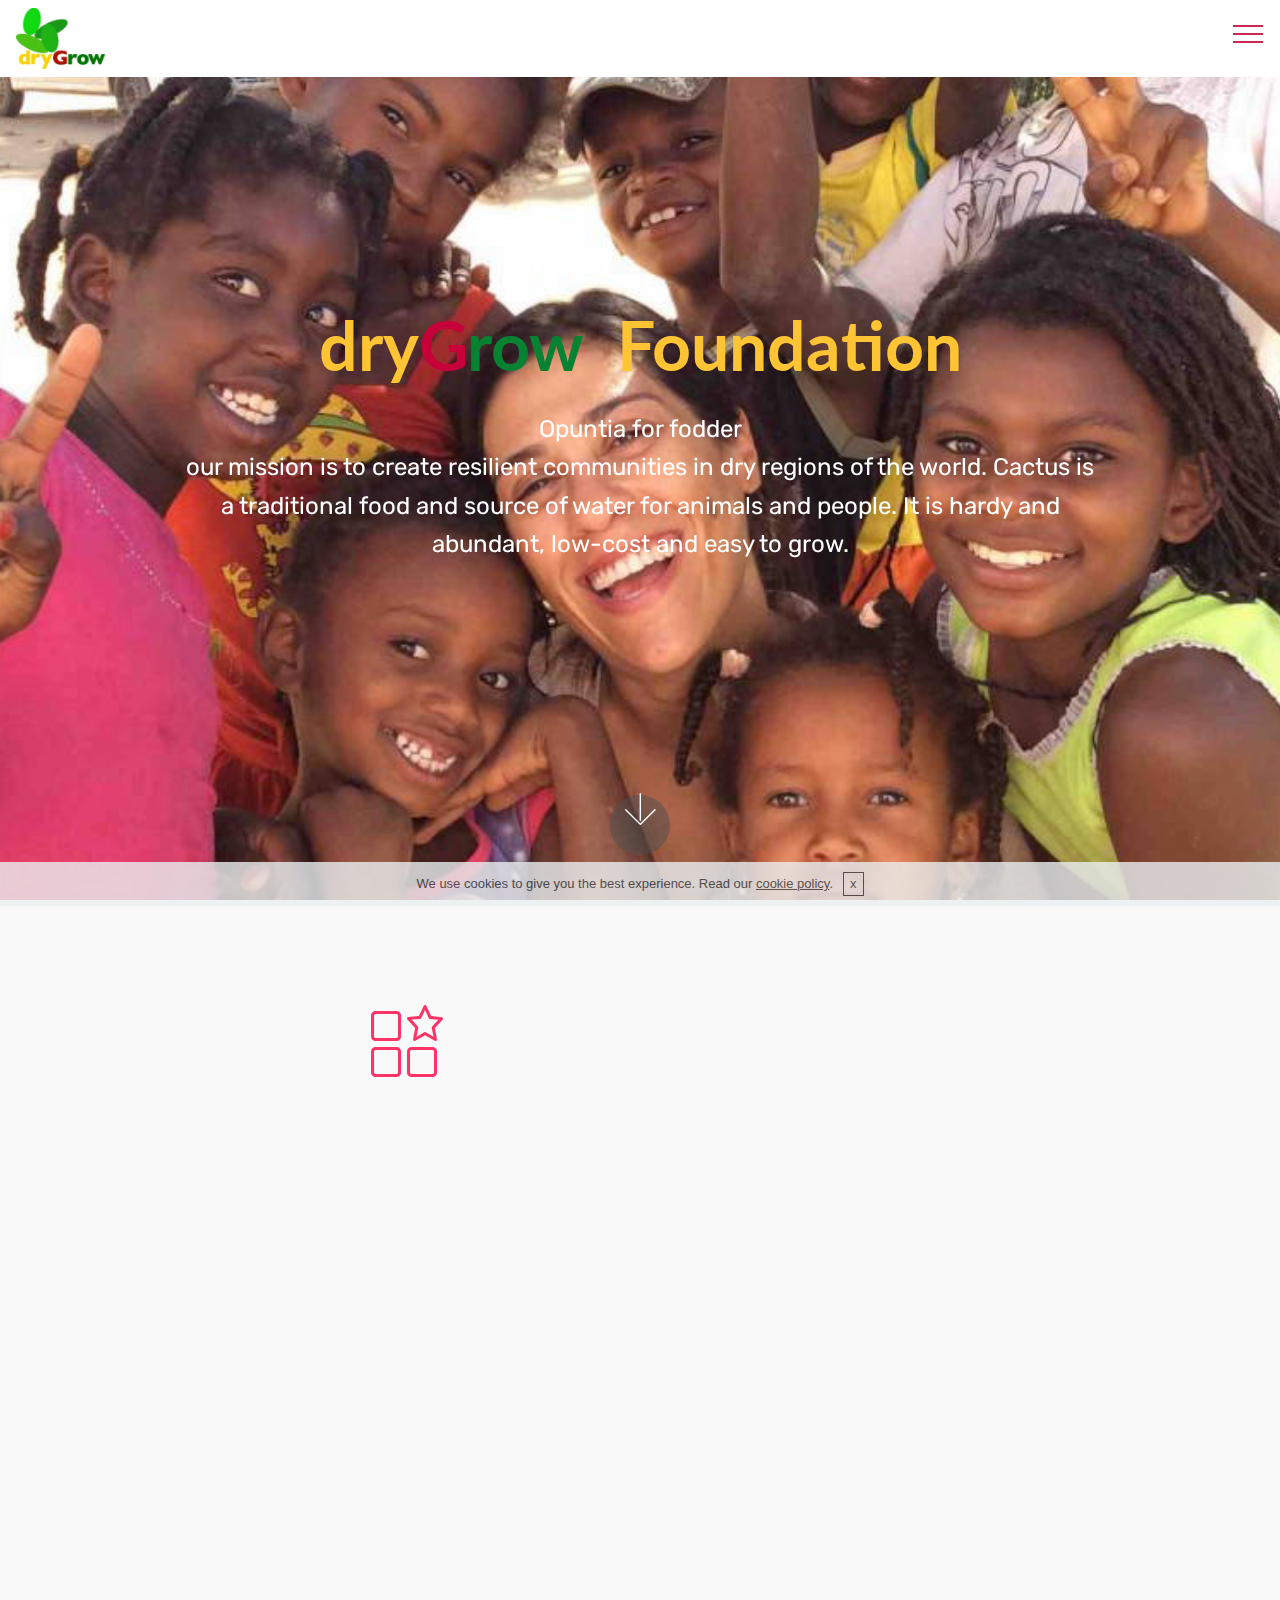
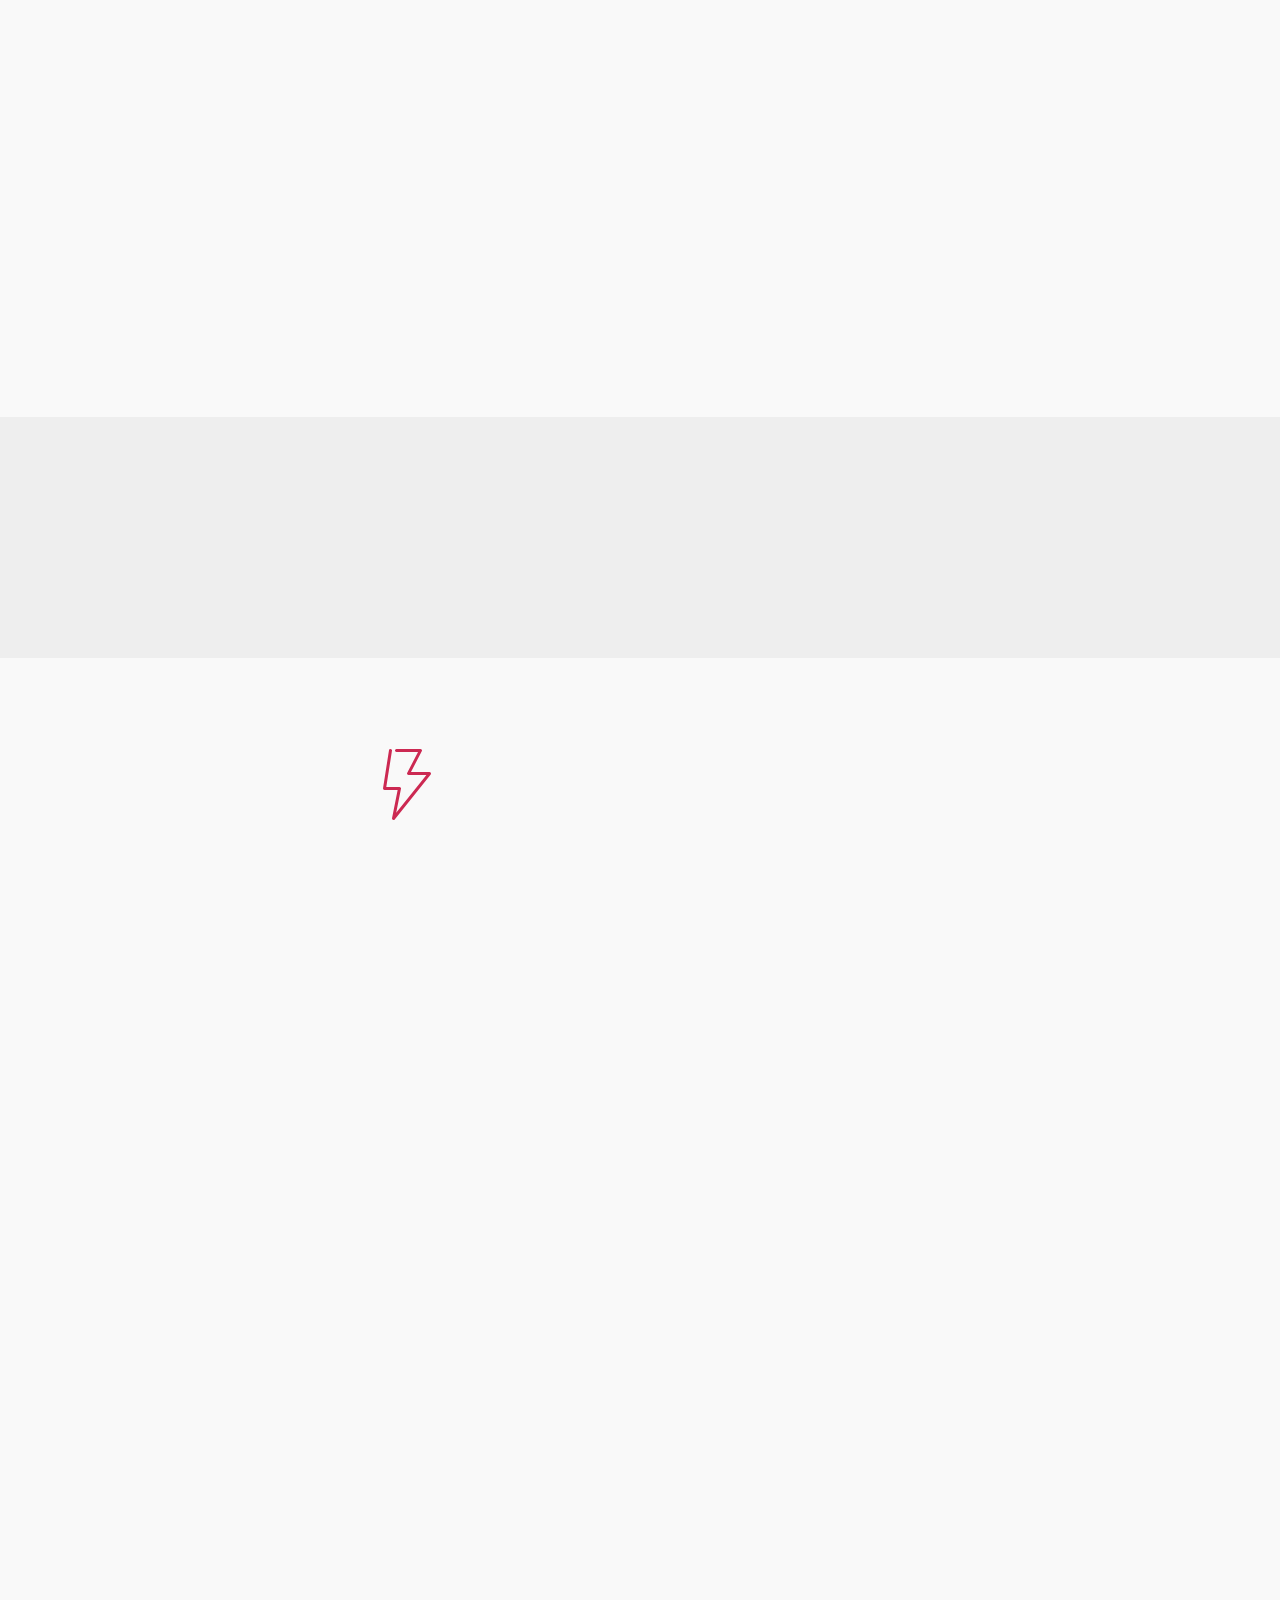
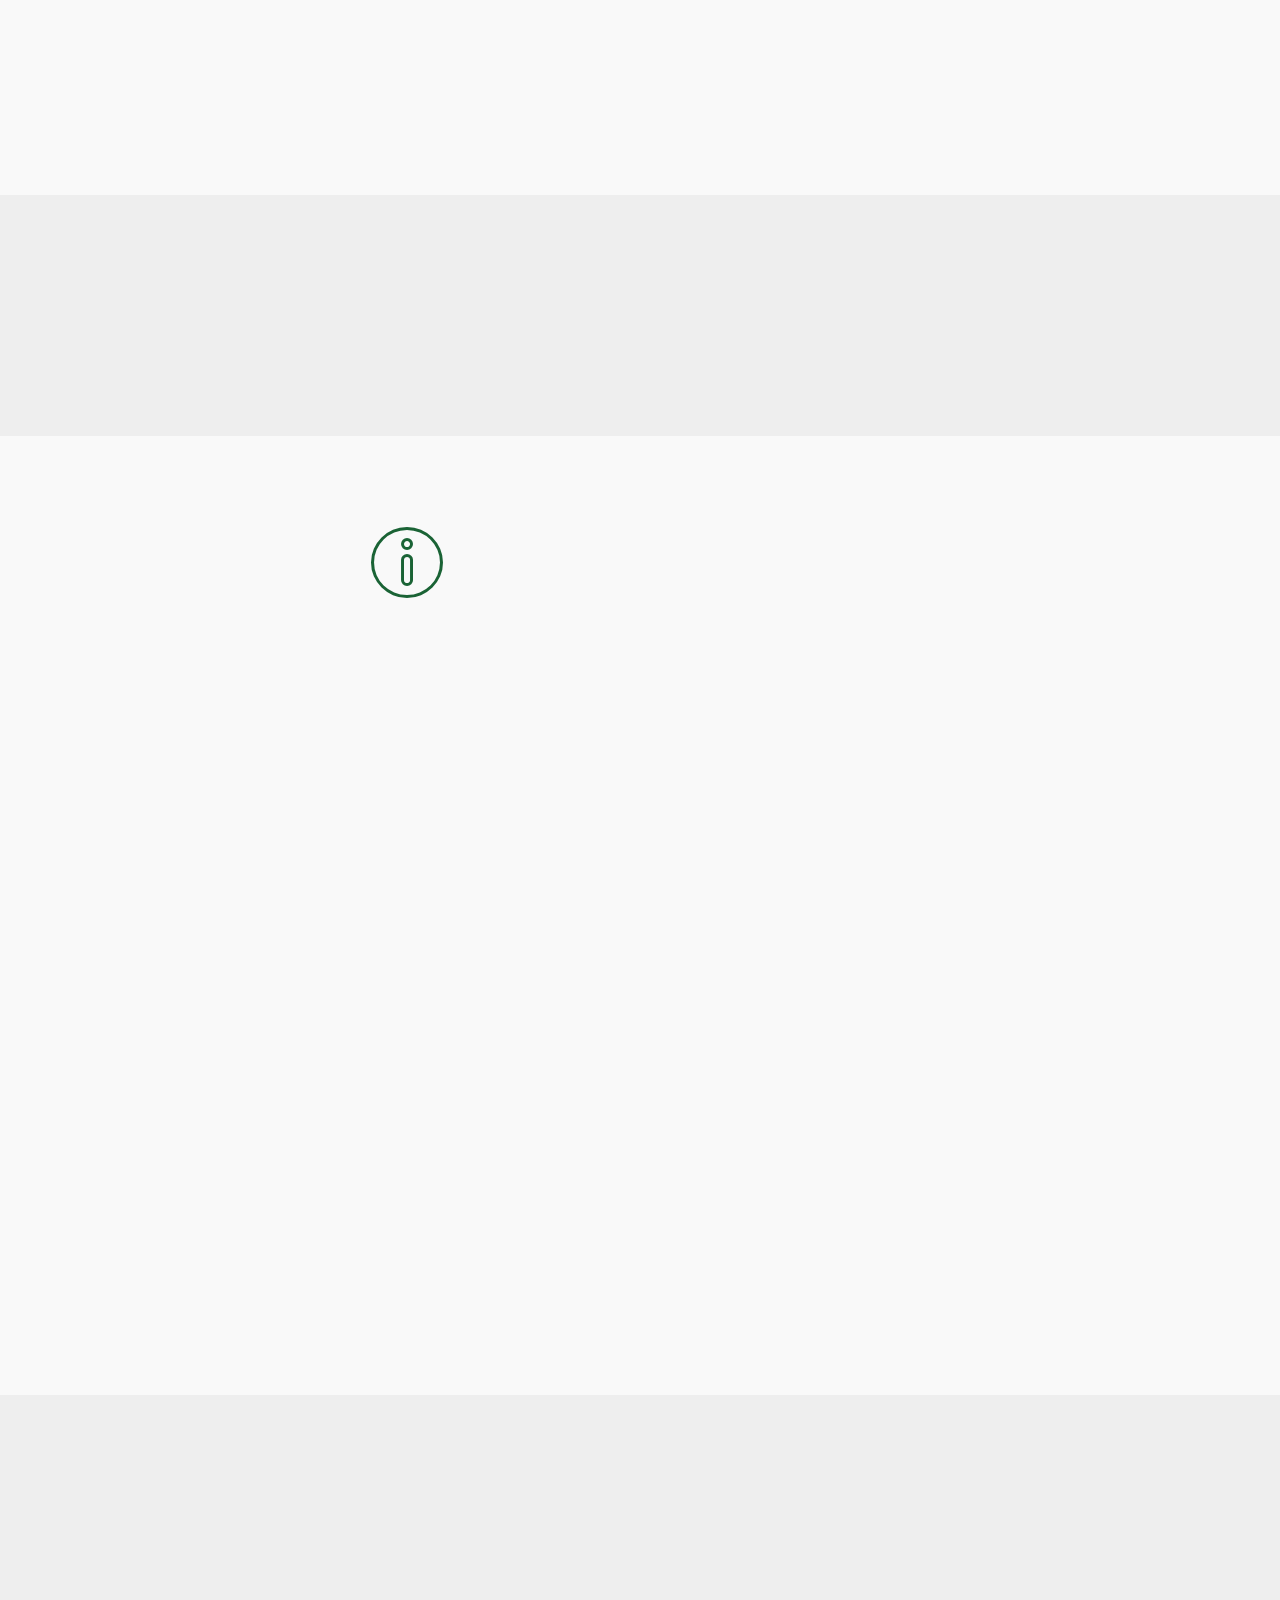
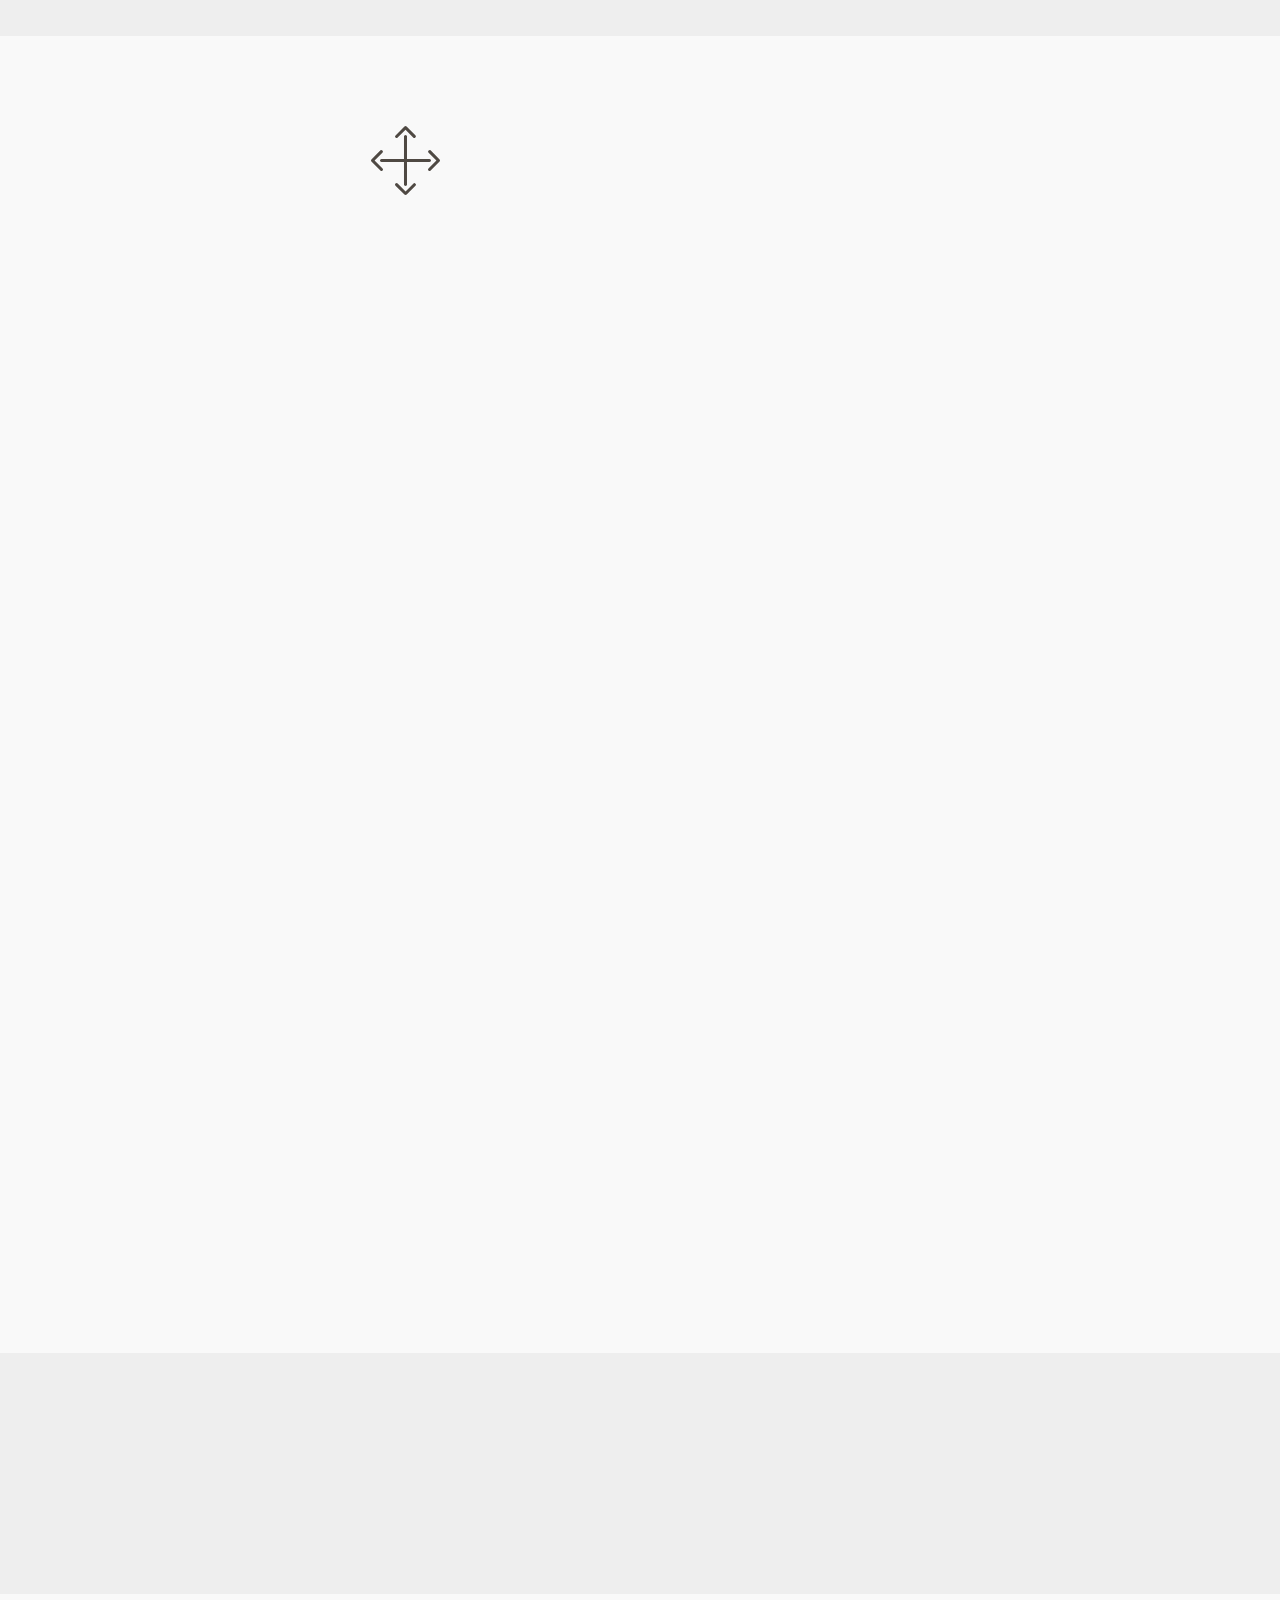
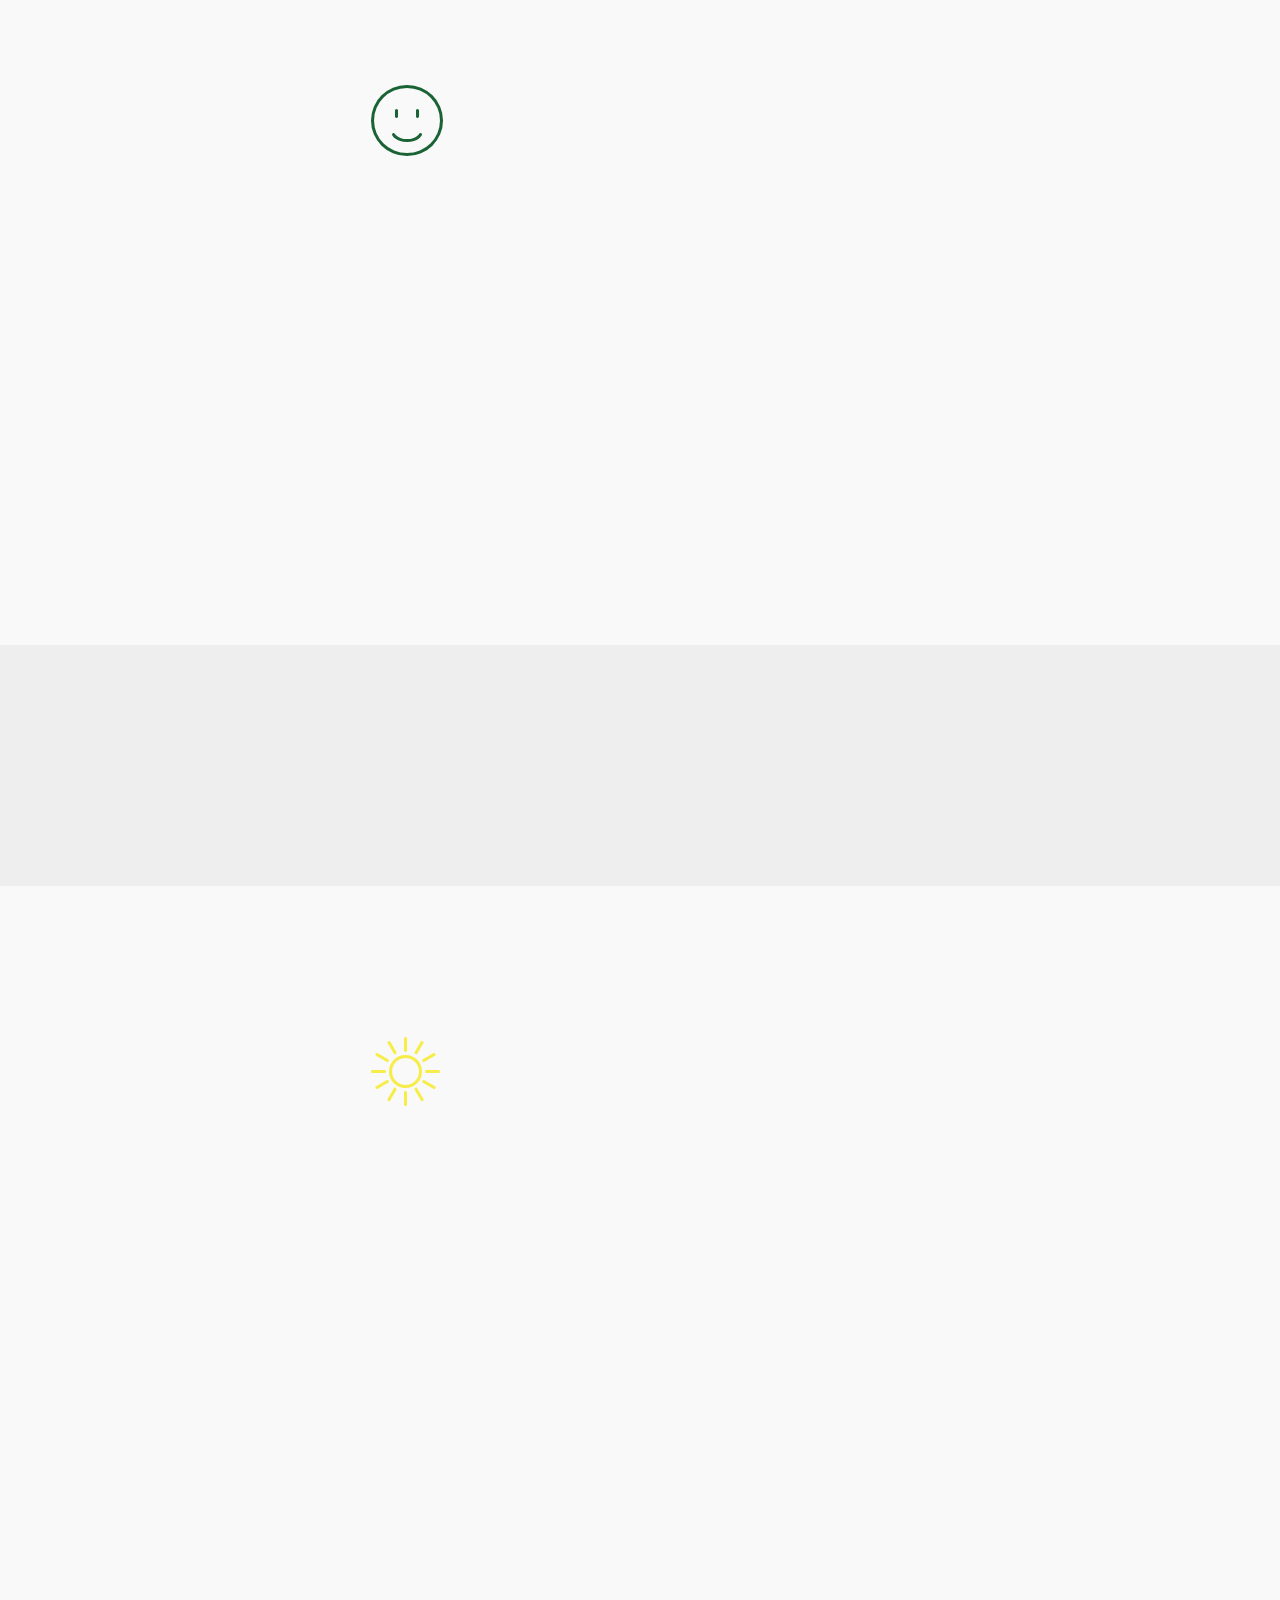
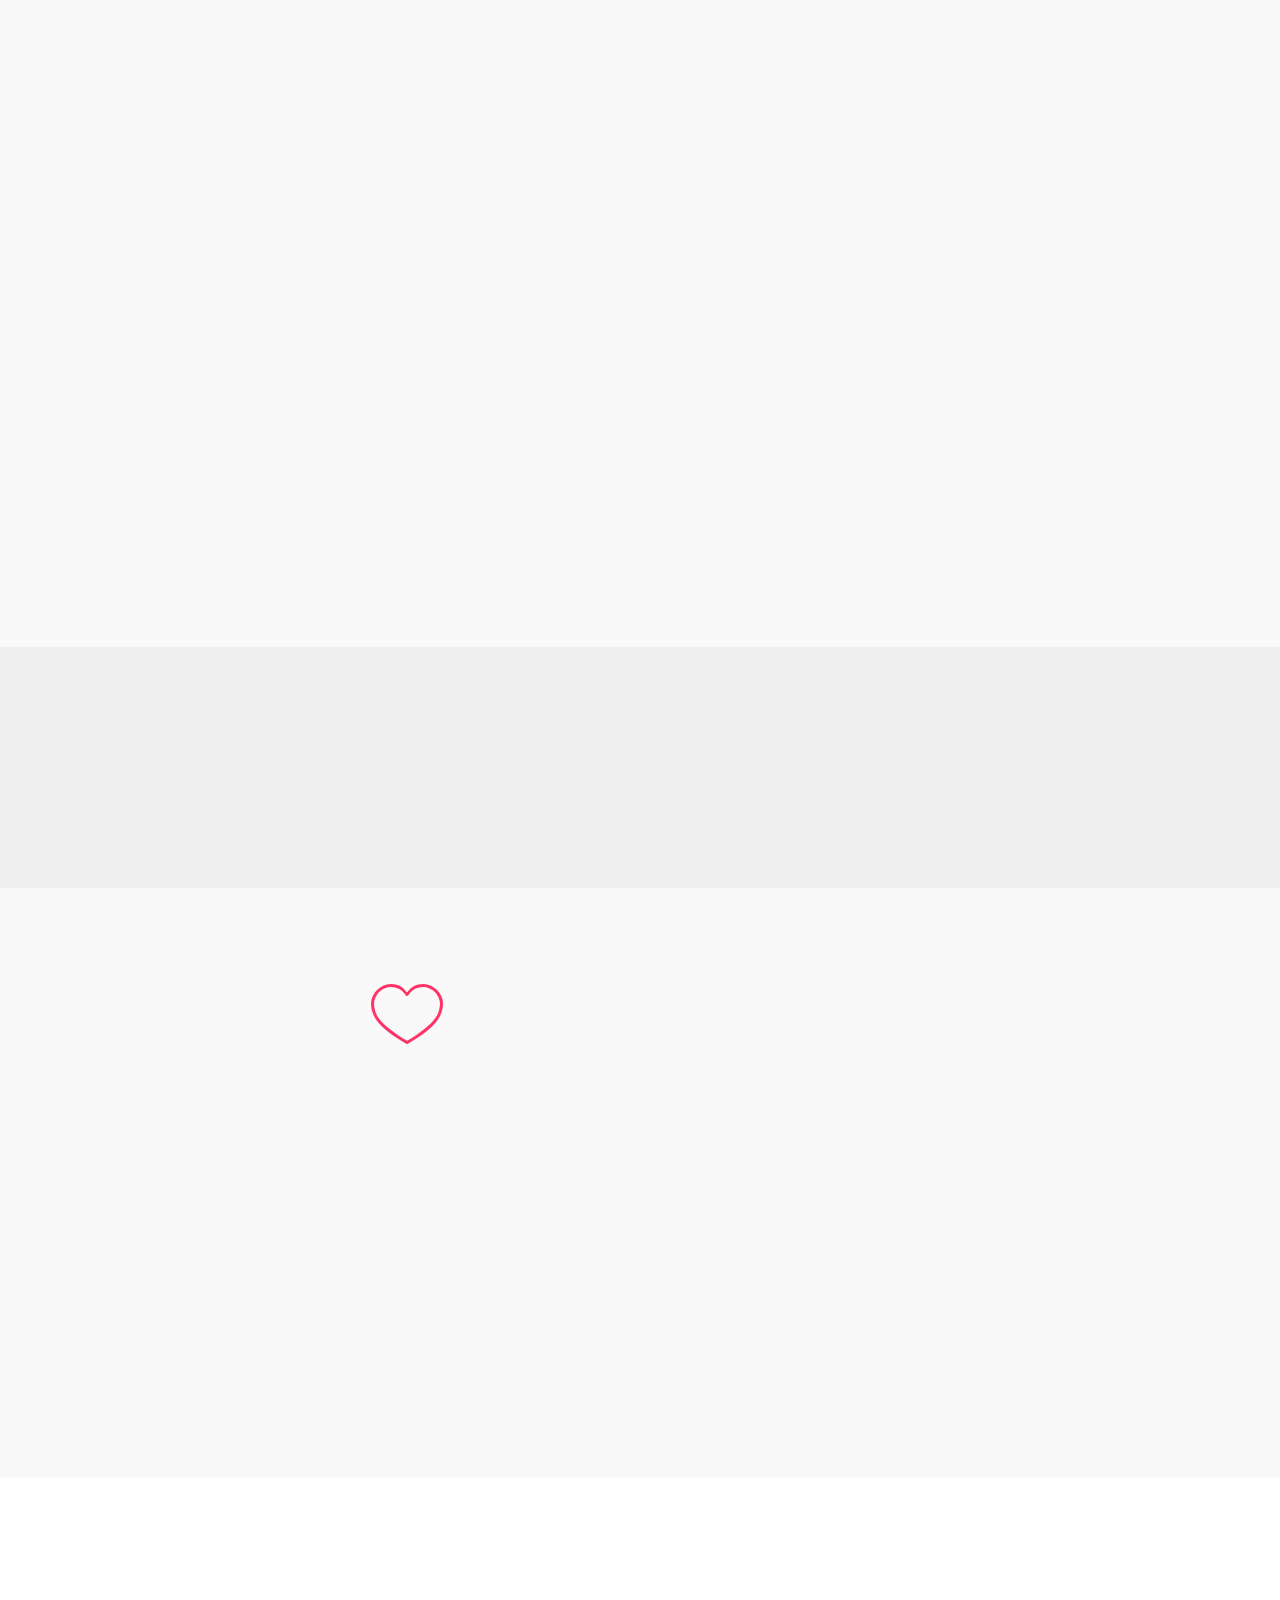
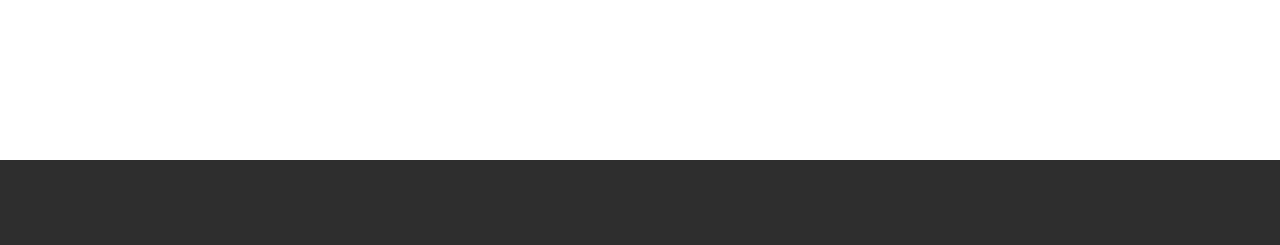
<file: index.html>
<!DOCTYPE html>
<html >
<head>
  <!-- Site made with Mobirise Website Builder v4.7.2, https://mobirise.com -->
  <meta charset="UTF-8">
  <meta http-equiv="X-UA-Compatible" content="IE=edge">
  <meta name="generator" content="Mobirise v4.7.2, mobirise.com">
  <meta name="viewport" content="width=device-width, initial-scale=1, minimum-scale=1">
  <link rel="shortcut icon" href="assets/images/orglogo1-216x145.jpg" type="image/x-icon">
  <meta name="description" content="">
  <title>Home</title>
  <link rel="stylesheet" href="assets/web/assets/mobirise-icons/mobirise-icons.css">
  <link rel="stylesheet" href="assets/tether/tether.min.css">
  <link rel="stylesheet" href="assets/bootstrap/css/bootstrap.min.css">
  <link rel="stylesheet" href="assets/bootstrap/css/bootstrap-grid.min.css">
  <link rel="stylesheet" href="assets/bootstrap/css/bootstrap-reboot.min.css">
  <link rel="stylesheet" href="assets/socicon/css/styles.css">
  <link rel="stylesheet" href="assets/animatecss/animate.min.css">
  <link rel="stylesheet" href="assets/dropdown/css/style.css">
  <link rel="stylesheet" href="assets/gdpr-plugin/gdpr-styles.css">
  <link rel="stylesheet" href="assets/theme/css/style.css">
  <link rel="stylesheet" href="assets/mobirise/css/mbr-additional.css" type="text/css">
  
  
  
</head>
<body>
  <section class="menu cid-qT4kZvqBLF" once="menu" id="menu2-3e">

    

    <nav class="navbar navbar-expand beta-menu navbar-dropdown align-items-center navbar-fixed-top collapsed">
        <button class="navbar-toggler navbar-toggler-right" type="button" data-toggle="collapse" data-target="#navbarSupportedContent" aria-controls="navbarSupportedContent" aria-expanded="false" aria-label="Toggle navigation">
            <div class="hamburger">
                <span></span>
                <span></span>
                <span></span>
                <span></span>
            </div>
        </button>
        <div class="menu-logo">
            <div class="navbar-brand">
                <span class="navbar-logo">
                    <a href="https://mobirise.com">
                        <img src="assets/images/orglogo1-216x145.jpg" alt="Mobirise" title="" style="height: 3.8rem;">
                    </a>
                </span>
                
            </div>
        </div>
        <div class="collapse navbar-collapse" id="navbarSupportedContent">
            <ul class="navbar-nav nav-dropdown nav-right" data-app-modern-menu="true"><li class="nav-item">
                    <a class="nav-link link text-black display-4" href="index.html">Home &nbsp; &nbsp; &nbsp; &nbsp; &nbsp; &nbsp; &nbsp; &nbsp; &nbsp; &nbsp;&nbsp;</a>
                </li><li class="nav-item"><a class="nav-link link text-black display-4" href="index.html#features9-3g">The Global Issue &nbsp; &nbsp; &nbsp; &nbsp; &nbsp; &nbsp; &nbsp; &nbsp; &nbsp; &nbsp;&nbsp;</a></li><li class="nav-item"><a class="nav-link link text-black display-4" href="index.html#features9-i">How it Works &nbsp; &nbsp; &nbsp; &nbsp; &nbsp; &nbsp; &nbsp; &nbsp; &nbsp; &nbsp;&nbsp;</a></li><li class="nav-item"><a class="nav-link link text-black display-4" href="index.html#features9-q">Who we are &nbsp; &nbsp; &nbsp; &nbsp; &nbsp; &nbsp; &nbsp; &nbsp; &nbsp;&nbsp;</a></li><li class="nav-item"><a class="nav-link link text-black display-4" href="index.html#features9-14">Our micro-propapagation laboratory &nbsp; &nbsp; &nbsp; &nbsp; &nbsp; &nbsp; &nbsp; &nbsp; &nbsp;&nbsp;</a></li><li class="nav-item"><a class="nav-link link text-black display-4" href="page7.html">Greenhouse &nbsp; &nbsp; &nbsp; &nbsp; &nbsp; &nbsp; &nbsp; &nbsp; &nbsp;</a></li><li class="nav-item"><a class="nav-link link text-black display-4" href="index.html#features9-1x">Get involved &nbsp; &nbsp; &nbsp; &nbsp; &nbsp; &nbsp; &nbsp; &nbsp; &nbsp;&nbsp;</a></li><li class="nav-item"><a class="nav-link link text-black display-4" href="index.html#features9-1y">Resources &nbsp; &nbsp; &nbsp; &nbsp; &nbsp; &nbsp; &nbsp; &nbsp; &nbsp;&nbsp;</a></li><li class="nav-item"><a class="nav-link link text-black display-4" href="index.html#features9-1q">Donate &nbsp; &nbsp; &nbsp; &nbsp; &nbsp; &nbsp; &nbsp; &nbsp; &nbsp;&nbsp;</a></li><li class="nav-item"><a class="nav-link link text-black display-4" href="page6.html" target="_blank">Legal &nbsp; &nbsp; &nbsp; &nbsp; &nbsp; &nbsp; &nbsp; &nbsp; &nbsp;&nbsp;</a></li></ul>
            
        </div>
    </nav>
</section>

<section class="engine"><a href="https://mobirise.me/z">best html templates</a></section><section class="cid-qS7tYJjfhI mbr-fullscreen mbr-parallax-background" id="header2-2f">

    

    <div class="mbr-overlay" style="opacity: 0; background-color: rgb(118, 118, 118);"></div>

    <div class="container align-center">
        <div class="row justify-content-md-center">
            <div class="mbr-white col-md-10">
                <h1 class="mbr-section-title mbr-bold pb-3 mbr-fonts-style display-1" style="color:rgb(255, 196, 51);">dry<span style="color: rgb(199, 0, 57);">G</span><span style="color: rgb(7, 129, 50);">row</span>&nbsp; Foundation</h1>
                
                <p class="mbr-text pb-3 mbr-fonts-style display-5">Opuntia for fodder<br>our mission is to create resilient communities in dry regions of the world. Cactus is a traditional food and source of water for animals and people. It is hardy and abundant, low-cost and easy to grow.</p>
                
            </div>
        </div>
    </div>
    <div class="mbr-arrow hidden-sm-down" aria-hidden="true">
        <a href="#next">
            <i class="mbri-down mbr-iconfont"></i>
        </a>
    </div>
</section>

<section class="features9 cid-qT4r0DC1qy" id="features9-3g">

    

    
    <div class="container">
        <div class="row justify-content-center">
            <div class="card p-3 col-12 col-md-6">
                <div class="media-container-row">
                    <div class="card-img pr-2">
                        <span class="mbri-features mbr-iconfont"></span>
                    </div>
                    <div class="card-box">
                        <h4 class="card-title py-3 mbr-fonts-style display-7">
                            The Global Issue</h4>
                        <p class="mbr-text mbr-fonts-style display-7">It is estimated that one-third of the land area on Earth is arid and that half of that is semi-arid. Arid land is characterized by excessive heat and low precipitations with periodic droughts.<br><br>Rainfall averages are 350mm per year in the arid zones and 700mm rainfall per year in the semi-arid regions.<br><br>The regions' inconsistent rainfall usually makes it impossible to ensure sustainable livelihood for farmers. Therefore, harvests are likely to be irregular in the semi-arid regions but grazing can be adequate. It can be difficult for communities to thrive in these harsh conditions. Long droughts decrease crop yields and scarce water resources decrease agricultural outputs.<br><br>Desertification is exacerbating the already dry conditions, and can be described as land-degradation that results from climatic changes and human activity. Several factors combine to cause desertification: including climatic shifts, overgrazing, tillage for agriculture, and deforestation.<br><br>Desertification is having devastating effects on communities in arid regions; soil nutrient loss, the decline of available water resources, and food reserve is depleted. Families can no longer support themselves on farming and animal husbandry any longer and communities will have less means to survive.<br><br>We help communities, farmers, and families in semi-arid regions to find new, sustainable ways of producing fodder for livestock which is particularly able to sustain communities during times of drought.</p>
                    </div>
                </div>
            </div>

            

            

            
        </div>
    </div>
</section>

<section class="mbr-section content5 cid-qPoawXzgFc mbr-parallax-background" id="content5-10">

    

    

    <div class="container">
        <div class="media-container-row">
            <div class="title col-12 col-md-8">
                
                
                
                
            </div>
        </div>
    </div>
</section>

<section class="features9 cid-qNA1ZfxO5F" id="features9-i">

    

    
    <div class="container">
        <div class="row justify-content-center">
            <div class="card p-3 col-12 col-md-6">
                <div class="media-container-row">
                    <div class="card-img pr-2">
                        <span class="mbr-iconfont mbri-speed" style="color: rgb(204, 41, 82);"></span>
                    </div>
                    <div class="card-box">
                        <h4 class="card-title py-3 mbr-fonts-style display-7">How it Works</h4>
                        <p class="mbr-text mbr-fonts-style display-7"><strong>Cactus for Fodder</strong><br><br>Prickly Pear (Opuntia ficus-indica) can be used as a valuable source of fodder and livelihood. By creating a high-density planting of healthy cactus cladodes, the Prickly Pear or Nopaleas can be effectively harvested for fodder; contributing to herd weight increase per hectare; leading to higher food security and human well being, whilst countering soil erosion. Through the Prickly Pear’s high water content, 85-93%, the cactus can effectively reduce the cattle’s need for water. Each hectare replaces some hundred thousand litres of drinking water for the herd<br><br>Our main cactus varieties are the Prickly Pear (Opuntia ficus-indica) and the Nopales. The aim of the high-density plantations of both Prickly Pear and Nopales is to use land in semi-arid climates to provide dramatically higher yields of biomass for farmers. These two cactus varieties can withstand harsh conditions of drought and are preferred crops to grow in soil inadequate for other plants. Through an intensive cultivation technology of the cactus, with an annual rainfall of 300-500mm, there can be an annual production of 300-500 tons per hectare and year.<br><br><strong>As a Strategic reserve</strong><br><br>The Prickly Pear and the Nopales cactus can also be stored to create a strategic reserve for longer drought periods. For example, one hectare of Prickly Pear can provide feedstock for 100 cows to survive for 1 year during a drought. Additional fiber and small amounts of protein should be added to the herd diet, and dryGrow provides companion plants that also survive harsh conditions and provide crucial protein to the diet.&nbsp;<br></p>
                    </div>
                </div>
            </div>

            

            

            
        </div>
    </div>
</section>

<section class="mbr-section content5 cid-qT4tRiyyHf mbr-parallax-background" id="content5-3h">

    

    

    <div class="container">
        <div class="media-container-row">
            <div class="title col-12 col-md-8">
                
                
                
                
            </div>
        </div>
    </div>
</section>

<section class="features9 cid-qPo43wI0HL" id="features9-q">

    

    
    <div class="container">
        <div class="row justify-content-center">
            <div class="card p-3 col-12 col-md-6">
                <div class="media-container-row">
                    <div class="card-img pr-2">
                        <span class="mbr-iconfont mbri-info" style="color: rgb(26, 99, 53);"></span>
                    </div>
                    <div class="card-box">
                        <h4 class="card-title py-3 mbr-fonts-style display-7">
                            Who We Are</h4>
                        <p class="mbr-text mbr-fonts-style display-7">dryGrow Foundation is a non profit organisation with an aim to transform current agricultural practices in the semi-arid regions as we know it today.<br><br>Our mission is to utilize adaptive plants and cutting-edge methods to improve the livelihoods of people and facilitate resilient communities in semi-arid regions.<br><br>We envision the semi-arid areas with a vibrant agroecology, where plants, animals and human beings live in harmony. With our diverse backgrounds, we are able to think outside the box of conventional agriculture for a sustainable future.<br><br><strong>What We Do</strong><br><br>Through engaging in research with universities, and cooperating with other organisations and interested individuals our intention is to:<br><br>Organize and finance research and develop techniques to optimise Opuntia and Nopales cactus harvesting. Use reliable techniques and cactus varieties for best results.<br><br>Engage with communities in arid regions to help facilitate harvesting for animal fodder. <br><br>Transfer knowledge and management know-how.<br></p>
                    </div>
                </div>
            </div>

            

            

            
        </div>
    </div>
</section>

<section class="mbr-section content5 cid-qPoabwVWQ0 mbr-parallax-background" id="content5-z">

    

    

    <div class="container">
        <div class="media-container-row">
            <div class="title col-12 col-md-8">
                
                
                
                
            </div>
        </div>
    </div>
</section>

<section class="features9 cid-qPpjv2X2Ny" id="features9-14">

    

    
    <div class="container">
        <div class="row justify-content-center">
            <div class="card p-3 col-12 col-md-6">
                <div class="media-container-row">
                    <div class="card-img pr-2">
                        <span class="mbr-iconfont mbri-drag-n-drop" style="color: rgb(79, 73, 67);"></span>
                    </div>
                    <div class="card-box">
                        <h4 class="card-title py-3 mbr-fonts-style display-7">
                            Our micro-propagation laboratory</h4>
                        <p class="mbr-text mbr-fonts-style display-7">in Sicily is equipped with all materials needed for sterile in vitro cultivations.<br><br><strong>What do we produce?<br></strong><strong><br></strong>Our specialized production is mainly concentrated in the production of varieties of the genus Opuntia and Nopalea. Varieties that are currently in production refers both to the production of cladodes (pads-biomass-fodder) and for production of the fruit. The varieties for the production of fodder are of Brazilian origin: Gigante and Orelha de elefante mexicana and others, varieties for the production of the fruit are those from Sicily: the White, Red and Yellow.<br><br><strong>What is micro-propagation</strong><br><br>Micro-propagation is the technique which allows the propagation of plants vegetatively starting from small ex-plants that can be represented by individual cells or groups of cells or tissue fractions of organs of plants that are to be multiplied.<br><br>Micro-propagation allows to obtain quickly a large number of identical plants between them selves , and to the mother plant, this presents itself as an alternative to the conventional propagation and in the current nursery fruit this is a widely tested technique.<br><br><strong>This technique has the following advantages:</strong><br><br>The ex-plants are taken from a limited number of mother plants;<br>Propagation is not dependent on the season;<br>Possibility of multiplying particular species or genotypes which are difficult to be propagated with the traditional techniques (recalcitrant);<br>Ability to provide high production in confined spaces and in a short time;<br>Health and uniformity of the obtained materials;<br>The produced multiplicated material can be preserved for a relatively long period.<br><br></p>
                    </div>
                </div>
            </div>

            

            

            
        </div>
    </div>
</section>

<section class="mbr-section content5 cid-qPyOnRqwHQ mbr-parallax-background" id="content5-1r">

    

    

    <div class="container">
        <div class="media-container-row">
            <div class="title col-12 col-md-8">
                
                
                
                
            </div>
        </div>
    </div>
</section>

<section class="features9 cid-qPyVtwhCuY" id="features9-1x">

    

    
    <div class="container">
        <div class="row justify-content-center">
            <div class="card p-3 col-12 col-md-6">
                <div class="media-container-row">
                    <div class="card-img pr-2">
                        <span class="mbr-iconfont mbri-smile-face" style="color: rgb(26, 99, 53);"></span>
                    </div>
                    <div class="card-box">
                        <h4 class="card-title py-3 mbr-fonts-style display-7">Get involved</h4>
                        <p class="mbr-text mbr-fonts-style display-7">dryGrow provides plants and farming arrangements for communities struggling to make a living in arid regions. We are committed to developing sustainable solutions for families and farmers to improve livelihood and wellbeing. It is our central mission to be a part of and to encourage you to become part of the solution in these communities.<br><br><strong>University research</strong><br><br>We are looking to collaborate with more Universities worldwide. If you are interested in further developing methods and scientific information or are researching relevant topics please get in touch.<br><br><strong><br></strong><br></p>
                    </div>
                </div>
            </div>

            

            

            
        </div>
    </div>
</section>

<section class="mbr-section content5 cid-qPyV5YRqOB mbr-parallax-background" id="content5-1w">

    

    

    <div class="container">
        <div class="media-container-row">
            <div class="title col-12 col-md-8">
                
                
                
                
            </div>
        </div>
    </div>
</section>

<section class="features9 cid-qPyY3cOprv" id="features9-1y">

    

    
    <div class="container">
        <div class="row justify-content-center">
            <div class="card p-3 col-12 col-md-6">
                <div class="media-container-row">
                    <div class="card-img pr-2">
                        <span class="mbr-iconfont mbri-sun2" style="color: rgb(247, 237, 74);"></span>
                    </div>
                    <div class="card-box">
                        <h4 class="card-title py-3 mbr-fonts-style display-7">
                            Resources</h4>
                        <p class="mbr-text mbr-fonts-style display-7">Opuntia ficus-indica is the largest genus of the family Cactaceae that include around 200 species. Opuntia ficus-indica, also known as Prickly Pear, is a tree-like cactus that can reach the height of 3 metres. The Opuntia has flat, fleshy pads that resemble large leaves. The pads are actually stems that serve several functions including photosynthesis, water storage and fruit production. The pads range from 10 cm to 46 cm. Larger pads have been known to grow as wide as 23 cm or more. Similar to other cactus plants, the prickly pear cactus has long, sharp spines that grow from the pads. Tiny spines called glochids, can be found at the base of the more predominant spines.<br><br>Both the pads and fruits of the Opuntia ficus-indica are edible. The cactus is harvested for its fruit and for the pads, although the fruit production is currently more common. From early spring to summer, the cactus blossoms and sets fruit, which line the edges of the pads.<br><br><strong>Geographical Areas<br></strong><br>Opuntia ficus-indica are native to many environments, ranging from desert areas below sea level to high- altitude areas such as the Peruvian Andes and from the tropical regions of Mexico, where temperatures are always above 5C, to areas in Canada that can fall to -40 oC in winter (Nobel, 1999). Its adaptability is ample reason for considering this species as a highly valuable resource for a wide variety of ecological zones.<br><br>The geographical spread of the Opuntia ficus-indica is ranging from the western to southern United States, Mexico, Northern Brazil, to Southern mediterranean Europe (including Italy and Spain) and to The plant has become important for fodder in many parts of the world, such as Tunis, Morocco, UAE, Italy, Israel, Spain, USA, Mexico, Colombia, Brazil, Peru, Bolivia, Chile, Argentina.<br><br></p>
                    </div>
                </div>
            </div>

            

            

            
        </div>
    </div>
</section>

<section class="mbr-section content5 cid-qPyYwRGQey mbr-parallax-background" id="content5-1z">

    

    

    <div class="container">
        <div class="media-container-row">
            <div class="title col-12 col-md-8">
                
                
                
                
            </div>
        </div>
    </div>
</section>

<section class="features9 cid-qPyMVpNdRQ" id="features9-1q">

    

    
    <div class="container">
        <div class="row justify-content-center">
            <div class="card p-3 col-12 col-md-6">
                <div class="media-container-row">
                    <div class="card-img pr-2">
                        <span class="mbr-iconfont mbri-hearth" style="color: rgb(255, 51, 102);"></span>
                    </div>
                    <div class="card-box">
                        <h4 class="card-title py-3 mbr-fonts-style display-7">
                            Donate<br><br></h4>
                        <p class="mbr-text mbr-fonts-style display-7">dryGrow is committed to helping communities, increase food security and alleviate poverty. Your gift enable us to increase our capability to serve those in need across the world. Thank you for supporting dryGrow and for sharing our vision.<br><br>We accept donations to the Foundation through bank transfers. <br><br><a href="page2.html">More...</a><br><br><br><br></p>
                    </div>
                </div>
            </div>

            

            

            
        </div>
    </div>
</section>

<section class="cid-qPz1vejEv8" id="footer1-20">

    

    

    <div class="container">
        <div class="media-container-row content text-white">
            <div class="col-12 col-md-3">
                <div class="media-wrap">
                    <a href="https://drygrow.org/">
                        <img src="assets/images/orglogo1-216x145.jpg" alt="Mobirise" title="">
                    </a>
                </div>
            </div>
            <div class="col-12 col-md-3 mbr-fonts-style display-7">
                <h5 class="pb-3">
                    dryGrow Foundation</h5>
                <p class="mbr-text">
                    Rätikonstrasse 13<br>9490 Vaduz<br>Liechtenstein</p>
            </div>
            <div class="col-12 col-md-3 mbr-fonts-style display-7">
                <h5 class="pb-3"></h5>
                <p class="mbr-text">
                    <br>E-Mail: <a href="mailto:info@drygrow.org">info@drygrow.org</a><br>Tel: <a href="tel:+393331883425">+39 (333) 188 3425</a><br><br></p>
            </div>
            <div class="col-12 col-md-3 mbr-fonts-style display-7">
                <h5 class="pb-3"></h5>
                <p class="mbr-text"></p>
            </div>
        </div>
        <div class="footer-lower">
            <div class="media-container-row">
                <div class="col-sm-12">
                    <hr>
                </div>
            </div>
            <div class="media-container-row mbr-white">
                <div class="col-sm-6 copyright">
                    <p class="mbr-text mbr-fonts-style display-7"></p>
                </div>
                <div class="col-md-6">
                    
                </div>
            </div>
        </div>
    </div>
</section>

<section once="" class="cid-qT4lbarIV2" id="footer6-3f">

    

    

    <div class="container">
        <div class="media-container-row align-center mbr-white">
            <div class="col-12">
                <p class="mbr-text mb-0 mbr-fonts-style display-7">
                    © Copyright 2018 dryGrow - Foundation - All Rights Reserved
                </p>
            </div>
        </div>
    </div>
</section>


  <script src="assets/web/assets/jquery/jquery.min.js"></script>
  <script src="assets/popper/popper.min.js"></script>
  <script src="assets/tether/tether.min.js"></script>
  <script src="assets/bootstrap/js/bootstrap.min.js"></script>
  <script src="assets/smoothscroll/smooth-scroll.js"></script>
  <script src="assets/cookies-alert-plugin/cookies-alert-core.js"></script>
  <script src="assets/cookies-alert-plugin/cookies-alert-script.js"></script>
  <script src="assets/parallax/jarallax.min.js"></script>
  <script src="assets/viewportchecker/jquery.viewportchecker.js"></script>
  <script src="assets/dropdown/js/script.min.js"></script>
  <script src="assets/touchswipe/jquery.touch-swipe.min.js"></script>
  <script src="assets/theme/js/script.js"></script>
  
  
 <div id="scrollToTop" class="scrollToTop mbr-arrow-up"><a style="text-align: center;"><i></i></a></div>
    <input name="animation" type="hidden">
  <input name="cookieData" type="hidden" data-cookie-text="We use cookies to give you the best experience. Read our <a href='privacy.html'>cookie policy</a>.">
  </body>
</html>
</file>
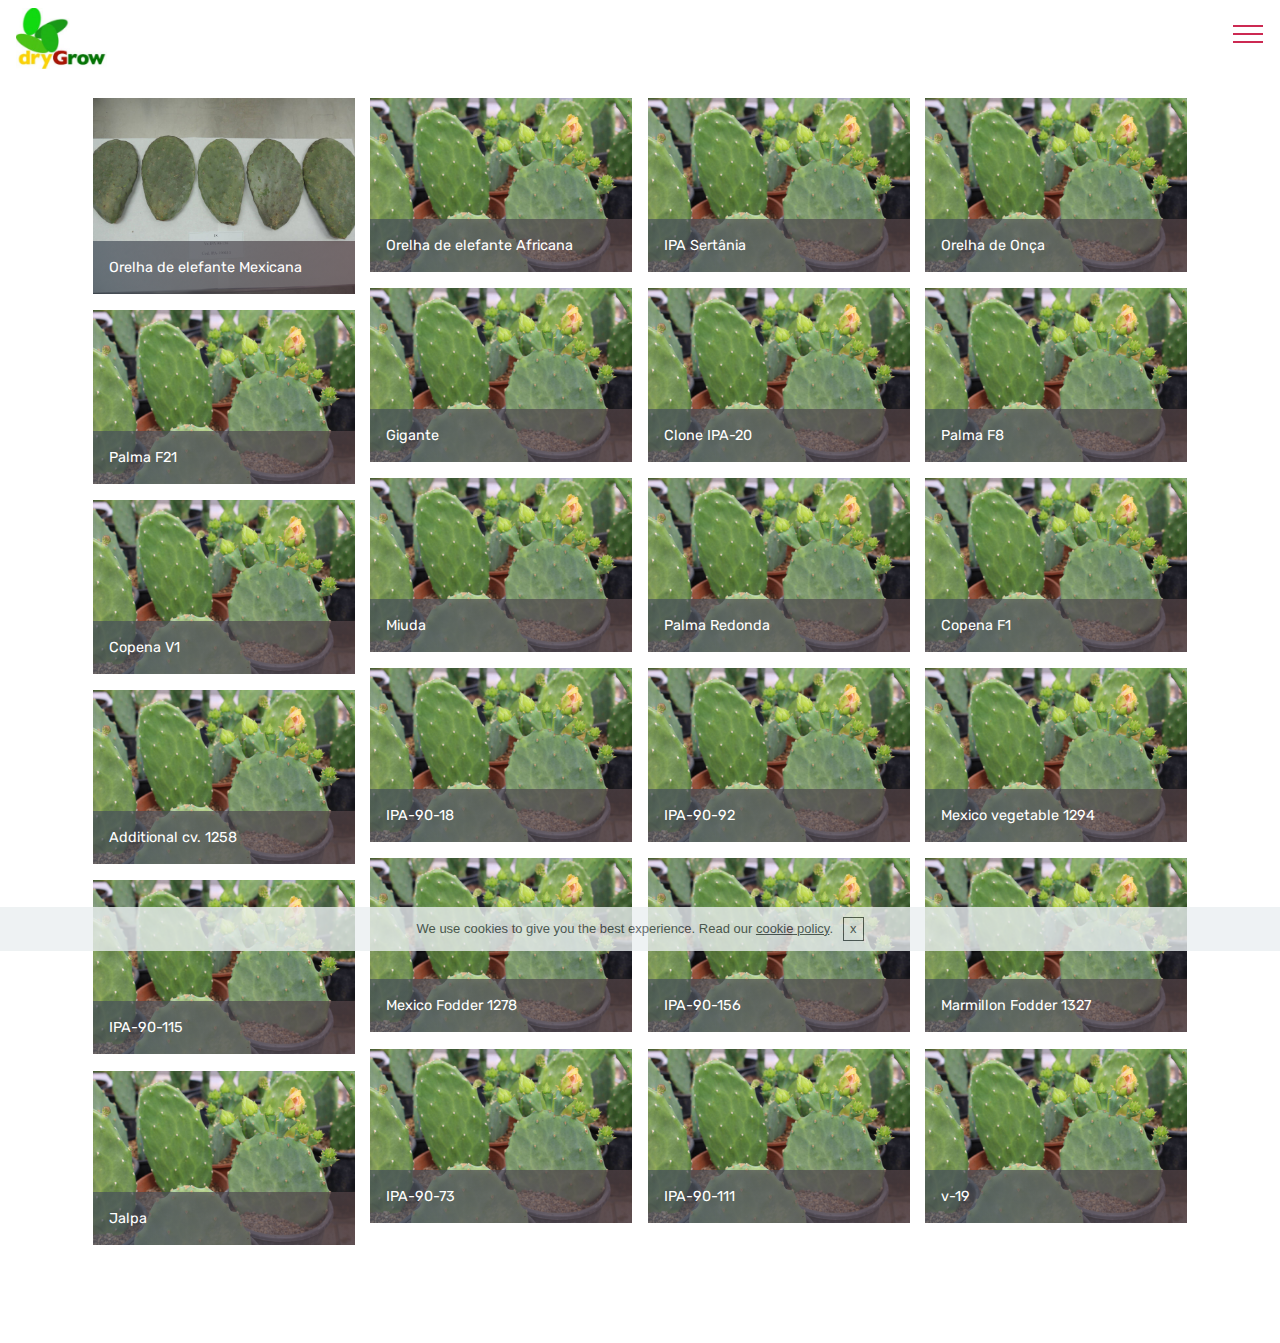
<file: our_collection.html>
<!DOCTYPE html>
<html >
<head>
  <!-- Site made with Mobirise Website Builder v4.7.2, https://mobirise.com -->
  <meta charset="UTF-8">
  <meta http-equiv="X-UA-Compatible" content="IE=edge">
  <meta name="generator" content="Mobirise v4.7.2, mobirise.com">
  <meta name="viewport" content="width=device-width, initial-scale=1, minimum-scale=1">
  <link rel="shortcut icon" href="assets/images/orglogo1-216x145.jpg" type="image/x-icon">
  <meta name="description" content="Website Maker Description">
  <title>Our Collection</title>
  <link rel="stylesheet" href="assets/web/assets/mobirise-icons/mobirise-icons.css">
  <link rel="stylesheet" href="assets/tether/tether.min.css">
  <link rel="stylesheet" href="assets/bootstrap/css/bootstrap.min.css">
  <link rel="stylesheet" href="assets/bootstrap/css/bootstrap-grid.min.css">
  <link rel="stylesheet" href="assets/bootstrap/css/bootstrap-reboot.min.css">
  <link rel="stylesheet" href="assets/gdpr-plugin/gdpr-styles.css">
  <link rel="stylesheet" href="assets/dropdown/css/style.css">
  <link rel="stylesheet" href="assets/animatecss/animate.min.css">
  <link rel="stylesheet" href="assets/theme/css/style.css">
  <link rel="stylesheet" href="assets/gallery/style.css">
  <link rel="stylesheet" href="assets/mobirise/css/mbr-additional.css" type="text/css">
  
  
  
</head>
<body>
  <section class="menu cid-qPobkvIUR9" once="menu" id="menu2-21">

    

    <nav class="navbar navbar-expand beta-menu navbar-dropdown align-items-center navbar-fixed-top collapsed">
        <button class="navbar-toggler navbar-toggler-right" type="button" data-toggle="collapse" data-target="#navbarSupportedContent" aria-controls="navbarSupportedContent" aria-expanded="false" aria-label="Toggle navigation">
            <div class="hamburger">
                <span></span>
                <span></span>
                <span></span>
                <span></span>
            </div>
        </button>
        <div class="menu-logo">
            <div class="navbar-brand">
                <span class="navbar-logo">
                    <a href="https://mobirise.com">
                        <img src="assets/images/orglogo1-216x145.jpg" alt="Mobirise" title="" style="height: 3.8rem;">
                    </a>
                </span>
                
            </div>
        </div>
        <div class="collapse navbar-collapse" id="navbarSupportedContent">
            <ul class="navbar-nav nav-dropdown nav-right" data-app-modern-menu="true"><li class="nav-item">
                    <a class="nav-link link text-black display-4" href="index.html">Home &nbsp; &nbsp; &nbsp; &nbsp; &nbsp; &nbsp; &nbsp; &nbsp; &nbsp; &nbsp;&nbsp;</a>
                </li><li class="nav-item"><a class="nav-link link text-black display-4" href="index.html#features9-3g">The Global Issue &nbsp; &nbsp; &nbsp; &nbsp; &nbsp; &nbsp; &nbsp; &nbsp; &nbsp; &nbsp;&nbsp;</a></li><li class="nav-item"><a class="nav-link link text-black display-4" href="index.html#features9-i">How it Works &nbsp; &nbsp; &nbsp; &nbsp; &nbsp; &nbsp; &nbsp; &nbsp; &nbsp; &nbsp;&nbsp;</a></li><li class="nav-item"><a class="nav-link link text-black display-4" href="index.html#features9-q">Who we are &nbsp; &nbsp; &nbsp; &nbsp; &nbsp; &nbsp; &nbsp; &nbsp; &nbsp;&nbsp;</a></li><li class="nav-item"><a class="nav-link link text-black display-4" href="index.html#features9-14">Our micro-propapagation laboratory &nbsp; &nbsp; &nbsp; &nbsp; &nbsp; &nbsp; &nbsp; &nbsp; &nbsp;&nbsp;</a></li><li class="nav-item"><a class="nav-link link text-black display-4" href="page7.html">Greenhouse &nbsp; &nbsp; &nbsp; &nbsp; &nbsp; &nbsp; &nbsp; &nbsp; &nbsp;</a></li><li class="nav-item"><a class="nav-link link text-black display-4" href="index.html#features9-1x">Get involved &nbsp; &nbsp; &nbsp; &nbsp; &nbsp; &nbsp; &nbsp; &nbsp; &nbsp;&nbsp;</a></li><li class="nav-item"><a class="nav-link link text-black display-4" href="index.html#features9-1y">Resources &nbsp; &nbsp; &nbsp; &nbsp; &nbsp; &nbsp; &nbsp; &nbsp; &nbsp;&nbsp;</a></li><li class="nav-item"><a class="nav-link link text-black display-4" href="index.html#features9-1q">Donate &nbsp; &nbsp; &nbsp; &nbsp; &nbsp; &nbsp; &nbsp; &nbsp; &nbsp;&nbsp;</a></li><li class="nav-item"><a class="nav-link link text-black display-4" href="page6.html" target="_blank">Legal &nbsp; &nbsp; &nbsp; &nbsp; &nbsp; &nbsp; &nbsp; &nbsp; &nbsp;&nbsp;</a></li></ul>
            
        </div>
    </nav>
</section>

<section class="engine"><a href="https://mobirise.me/y">html site templates</a></section><section class="mbr-gallery mbr-slider-carousel cid-qS7FsKcZGD" id="gallery1-2h">

    

    <div class="container">
        <div><!-- Filter --><!-- Gallery --><div class="mbr-gallery-row"><div class="mbr-gallery-layout-default"><div><div><div class="mbr-gallery-item mbr-gallery-item--p1" data-video-url="false" data-tags="Responsive"><div href="#lb-gallery1-2h" data-slide-to="0" data-toggle="modal"><img src="assets/images/dscn9154-2000x1500-800x600.jpg" alt="" title=""><span class="icon-focus"></span><span class="mbr-gallery-title mbr-fonts-style display-7">Orelha de elefante Mexicana</span></div></div><div class="mbr-gallery-item mbr-gallery-item--p1" data-video-url="false" data-tags="Responsive"><div href="#lb-gallery1-2h" data-slide-to="1" data-toggle="modal"><img src="assets/images/img-2998-1200x800-800x533.jpg" alt="" title=""><span class="icon-focus"></span><span class="mbr-gallery-title mbr-fonts-style display-7">Orelha de elefante Africana<br></span></div></div><div class="mbr-gallery-item mbr-gallery-item--p1" data-video-url="false" data-tags="Responsive"><div href="#lb-gallery1-2h" data-slide-to="2" data-toggle="modal"><img src="assets/images/img-2998-1200x800-800x533.jpg" alt="" title=""><span class="icon-focus"></span><span class="mbr-gallery-title mbr-fonts-style display-7">IPA Sertânia</span></div></div><div class="mbr-gallery-item mbr-gallery-item--p1" data-video-url="false" data-tags="Responsive"><div href="#lb-gallery1-2h" data-slide-to="3" data-toggle="modal"><img src="assets/images/img-2998-1200x800-800x533.jpg" alt="" title=""><span class="icon-focus"></span><span class="mbr-gallery-title mbr-fonts-style display-7">Orelha de Onça</span></div></div><div class="mbr-gallery-item mbr-gallery-item--p1" data-video-url="false" data-tags="Responsive"><div href="#lb-gallery1-2h" data-slide-to="4" data-toggle="modal"><img src="assets/images/img-2998-1200x800-800x533.jpg" alt="" title=""><span class="icon-focus"></span><span class="mbr-gallery-title mbr-fonts-style display-7">Gigante</span></div></div><div class="mbr-gallery-item mbr-gallery-item--p1" data-video-url="false" data-tags="Responsive"><div href="#lb-gallery1-2h" data-slide-to="5" data-toggle="modal"><img src="assets/images/img-2998-1200x800-800x533.jpg" alt="" title=""><span class="icon-focus"></span><span class="mbr-gallery-title mbr-fonts-style display-7">Clone IPA-20</span></div></div><div class="mbr-gallery-item mbr-gallery-item--p1" data-video-url="false" data-tags="Responsive"><div href="#lb-gallery1-2h" data-slide-to="6" data-toggle="modal"><img src="assets/images/img-2998-1200x800-800x533.jpg" alt="" title=""><span class="icon-focus"></span><span class="mbr-gallery-title mbr-fonts-style display-7">Palma F8</span></div></div><div class="mbr-gallery-item mbr-gallery-item--p1" data-video-url="false" data-tags="Responsive"><div href="#lb-gallery1-2h" data-slide-to="7" data-toggle="modal"><img src="assets/images/img-2998-1200x800-800x533.jpg" alt="" title=""><span class="icon-focus"></span><span class="mbr-gallery-title mbr-fonts-style display-7">Palma F21</span></div></div><div class="mbr-gallery-item mbr-gallery-item--p1" data-video-url="false" data-tags="Responsive"><div href="#lb-gallery1-2h" data-slide-to="8" data-toggle="modal"><img src="assets/images/img-2998-1200x800-800x533.jpg" alt="" title=""><span class="icon-focus"></span><span class="mbr-gallery-title mbr-fonts-style display-7">Miuda</span></div></div><div class="mbr-gallery-item mbr-gallery-item--p1" data-video-url="false" data-tags="Responsive"><div href="#lb-gallery1-2h" data-slide-to="9" data-toggle="modal"><img src="assets/images/img-2998-1200x800-800x533.jpg" alt="" title=""><span class="icon-focus"></span><span class="mbr-gallery-title mbr-fonts-style display-7">Palma Redonda</span></div></div><div class="mbr-gallery-item mbr-gallery-item--p1" data-video-url="false" data-tags="Responsive"><div href="#lb-gallery1-2h" data-slide-to="10" data-toggle="modal"><img src="assets/images/img-2998-1200x800-800x533.jpg" alt="" title=""><span class="icon-focus"></span><span class="mbr-gallery-title mbr-fonts-style display-7">Copena F1</span></div></div><div class="mbr-gallery-item mbr-gallery-item--p1" data-video-url="false" data-tags="Responsive"><div href="#lb-gallery1-2h" data-slide-to="11" data-toggle="modal"><img src="assets/images/img-2998-1200x800-800x533.jpg" alt="" title=""><span class="icon-focus"></span><span class="mbr-gallery-title mbr-fonts-style display-7">Copena V1</span></div></div><div class="mbr-gallery-item mbr-gallery-item--p1" data-video-url="false" data-tags="Responsive"><div href="#lb-gallery1-2h" data-slide-to="12" data-toggle="modal"><img src="assets/images/img-2998-1200x800-800x533.jpg" alt="" title=""><span class="icon-focus"></span><span class="mbr-gallery-title mbr-fonts-style display-7">IPA-90-18</span></div></div><div class="mbr-gallery-item mbr-gallery-item--p1" data-video-url="false" data-tags="Responsive"><div href="#lb-gallery1-2h" data-slide-to="13" data-toggle="modal"><img src="assets/images/img-2998-1200x800-800x533.jpg" alt="" title=""><span class="icon-focus"></span><span class="mbr-gallery-title mbr-fonts-style display-7">IPA-90-92</span></div></div><div class="mbr-gallery-item mbr-gallery-item--p1" data-video-url="false" data-tags="Responsive"><div href="#lb-gallery1-2h" data-slide-to="14" data-toggle="modal"><img src="assets/images/img-2998-1200x800-800x533.jpg" alt="" title=""><span class="icon-focus"></span><span class="mbr-gallery-title mbr-fonts-style display-7">Mexico vegetable 1294</span></div></div><div class="mbr-gallery-item mbr-gallery-item--p1" data-video-url="false" data-tags="Responsive"><div href="#lb-gallery1-2h" data-slide-to="15" data-toggle="modal"><img src="assets/images/img-2998-1200x800-800x533.jpg" alt="" title=""><span class="icon-focus"></span><span class="mbr-gallery-title mbr-fonts-style display-7">Additional cv. 1258</span></div></div><div class="mbr-gallery-item mbr-gallery-item--p1" data-video-url="false" data-tags="Responsive"><div href="#lb-gallery1-2h" data-slide-to="16" data-toggle="modal"><img src="assets/images/img-2998-1200x800-800x533.jpg" alt="" title=""><span class="icon-focus"></span><span class="mbr-gallery-title mbr-fonts-style display-7">Mexico Fodder 1278</span></div></div><div class="mbr-gallery-item mbr-gallery-item--p1" data-video-url="false" data-tags="Responsive"><div href="#lb-gallery1-2h" data-slide-to="17" data-toggle="modal"><img src="assets/images/img-2998-1200x800-800x533.jpg" alt="" title=""><span class="icon-focus"></span><span class="mbr-gallery-title mbr-fonts-style display-7">IPA-90-156</span></div></div><div class="mbr-gallery-item mbr-gallery-item--p1" data-video-url="false" data-tags="Responsive"><div href="#lb-gallery1-2h" data-slide-to="18" data-toggle="modal"><img src="assets/images/img-2998-1200x800-800x533.jpg" alt="" title=""><span class="icon-focus"></span><span class="mbr-gallery-title mbr-fonts-style display-7">Marmillon Fodder 1327</span></div></div><div class="mbr-gallery-item mbr-gallery-item--p1" data-video-url="false" data-tags="Responsive"><div href="#lb-gallery1-2h" data-slide-to="19" data-toggle="modal"><img src="assets/images/img-2998-1200x800-800x533.jpg" alt="" title=""><span class="icon-focus"></span><span class="mbr-gallery-title mbr-fonts-style display-7">IPA-90-115<br></span></div></div><div class="mbr-gallery-item mbr-gallery-item--p1" data-video-url="false" data-tags="Responsive"><div href="#lb-gallery1-2h" data-slide-to="20" data-toggle="modal"><img src="assets/images/img-2998-1200x800-800x533.jpg" alt="" title=""><span class="icon-focus"></span><span class="mbr-gallery-title mbr-fonts-style display-7">IPA-90-73<br></span></div></div><div class="mbr-gallery-item mbr-gallery-item--p1" data-video-url="false" data-tags="Responsive"><div href="#lb-gallery1-2h" data-slide-to="21" data-toggle="modal"><img src="assets/images/img-2998-1200x800-800x533.jpg" alt="" title=""><span class="icon-focus"></span><span class="mbr-gallery-title mbr-fonts-style display-7">IPA-90-111<br></span></div></div><div class="mbr-gallery-item mbr-gallery-item--p1" data-video-url="false" data-tags="Responsive"><div href="#lb-gallery1-2h" data-slide-to="22" data-toggle="modal"><img src="assets/images/img-2998-1200x800-800x533.jpg" alt="" title=""><span class="icon-focus"></span><span class="mbr-gallery-title mbr-fonts-style display-7">v-19</span></div></div><div class="mbr-gallery-item mbr-gallery-item--p1" data-video-url="false" data-tags="Responsive"><div href="#lb-gallery1-2h" data-slide-to="23" data-toggle="modal"><img src="assets/images/img-2998-1200x800-800x533.jpg" alt="" title=""><span class="icon-focus"></span><span class="mbr-gallery-title mbr-fonts-style display-7">Jalpa</span></div></div></div></div><div class="clearfix"></div></div></div><!-- Lightbox --><div data-app-prevent-settings="" class="mbr-slider modal fade carousel slide" tabindex="-1" data-keyboard="true" data-interval="false" id="lb-gallery1-2h"><div class="modal-dialog"><div class="modal-content"><div class="modal-body"><div class="carousel-inner"><div class="carousel-item"><img src="assets/images/dscn9154-2000x1500.jpg" alt="" title=""></div><div class="carousel-item active"><img src="assets/images/img-2998-1200x800.jpg" alt="" title=""></div><div class="carousel-item"><img src="assets/images/img-2998-1200x800.jpg" alt="" title=""></div><div class="carousel-item"><img src="assets/images/img-2998-1200x800.jpg" alt="" title=""></div><div class="carousel-item"><img src="assets/images/img-2998-1200x800.jpg" alt="" title=""></div><div class="carousel-item"><img src="assets/images/img-2998-1200x800.jpg" alt="" title=""></div><div class="carousel-item"><img src="assets/images/img-2998-1200x800.jpg" alt="" title=""></div><div class="carousel-item"><img src="assets/images/img-2998-1200x800.jpg" alt="" title=""></div><div class="carousel-item"><img src="assets/images/img-2998-1200x800.jpg" alt="" title=""></div><div class="carousel-item"><img src="assets/images/img-2998-1200x800.jpg" alt="" title=""></div><div class="carousel-item"><img src="assets/images/img-2998-1200x800.jpg" alt="" title=""></div><div class="carousel-item"><img src="assets/images/img-2998-1200x800.jpg" alt="" title=""></div><div class="carousel-item"><img src="assets/images/img-2998-1200x800.jpg" alt="" title=""></div><div class="carousel-item"><img src="assets/images/img-2998-1200x800.jpg" alt="" title=""></div><div class="carousel-item"><img src="assets/images/img-2998-1200x800.jpg" alt="" title=""></div><div class="carousel-item"><img src="assets/images/img-2998-1200x800.jpg" alt="" title=""></div><div class="carousel-item"><img src="assets/images/img-2998-1200x800.jpg" alt="" title=""></div><div class="carousel-item"><img src="assets/images/img-2998-1200x800.jpg" alt="" title=""></div><div class="carousel-item"><img src="assets/images/img-2998-1200x800.jpg" alt="" title=""></div><div class="carousel-item"><img src="assets/images/img-2998-1200x800.jpg" alt="" title=""></div><div class="carousel-item"><img src="assets/images/img-2998-1200x800.jpg" alt="" title=""></div><div class="carousel-item"><img src="assets/images/img-2998-1200x800.jpg" alt="" title=""></div><div class="carousel-item"><img src="assets/images/img-2998-1200x800.jpg" alt="" title=""></div><div class="carousel-item"><img src="assets/images/img-2998-1200x800.jpg" alt="" title=""></div></div><a class="carousel-control carousel-control-prev" role="button" data-slide="prev" href="#lb-gallery1-2h"><span class="mbri-left mbr-iconfont" aria-hidden="true"></span><span class="sr-only">Previous</span></a><a class="carousel-control carousel-control-next" role="button" data-slide="next" href="#lb-gallery1-2h"><span class="mbri-right mbr-iconfont" aria-hidden="true"></span><span class="sr-only">Next</span></a><a class="close" href="#" role="button" data-dismiss="modal"><span class="sr-only">Close</span></a></div></div></div></div></div>
    </div>

</section>


  <script src="assets/web/assets/jquery/jquery.min.js"></script>
  <script src="assets/popper/popper.min.js"></script>
  <script src="assets/tether/tether.min.js"></script>
  <script src="assets/bootstrap/js/bootstrap.min.js"></script>
  <script src="assets/smoothscroll/smooth-scroll.js"></script>
  <script src="assets/cookies-alert-plugin/cookies-alert-core.js"></script>
  <script src="assets/cookies-alert-plugin/cookies-alert-script.js"></script>
  <script src="assets/dropdown/js/script.min.js"></script>
  <script src="assets/touchswipe/jquery.touch-swipe.min.js"></script>
  <script src="assets/vimeoplayer/jquery.mb.vimeo_player.js"></script>
  <script src="assets/viewportchecker/jquery.viewportchecker.js"></script>
  <script src="assets/masonry/masonry.pkgd.min.js"></script>
  <script src="assets/imagesloaded/imagesloaded.pkgd.min.js"></script>
  <script src="assets/bootstrapcarouselswipe/bootstrap-carousel-swipe.js"></script>
  <script src="assets/theme/js/script.js"></script>
  <script src="assets/gallery/player.min.js"></script>
  <script src="assets/gallery/script.js"></script>
  <script src="assets/slidervideo/script.js"></script>
  
  
 <div id="scrollToTop" class="scrollToTop mbr-arrow-up"><a style="text-align: center;"><i></i></a></div>
    <input name="animation" type="hidden">
  <input name="cookieData" type="hidden" data-cookie-text="We use cookies to give you the best experience. Read our <a href='privacy.html'>cookie policy</a>.">
  </body>
</html>
</file>
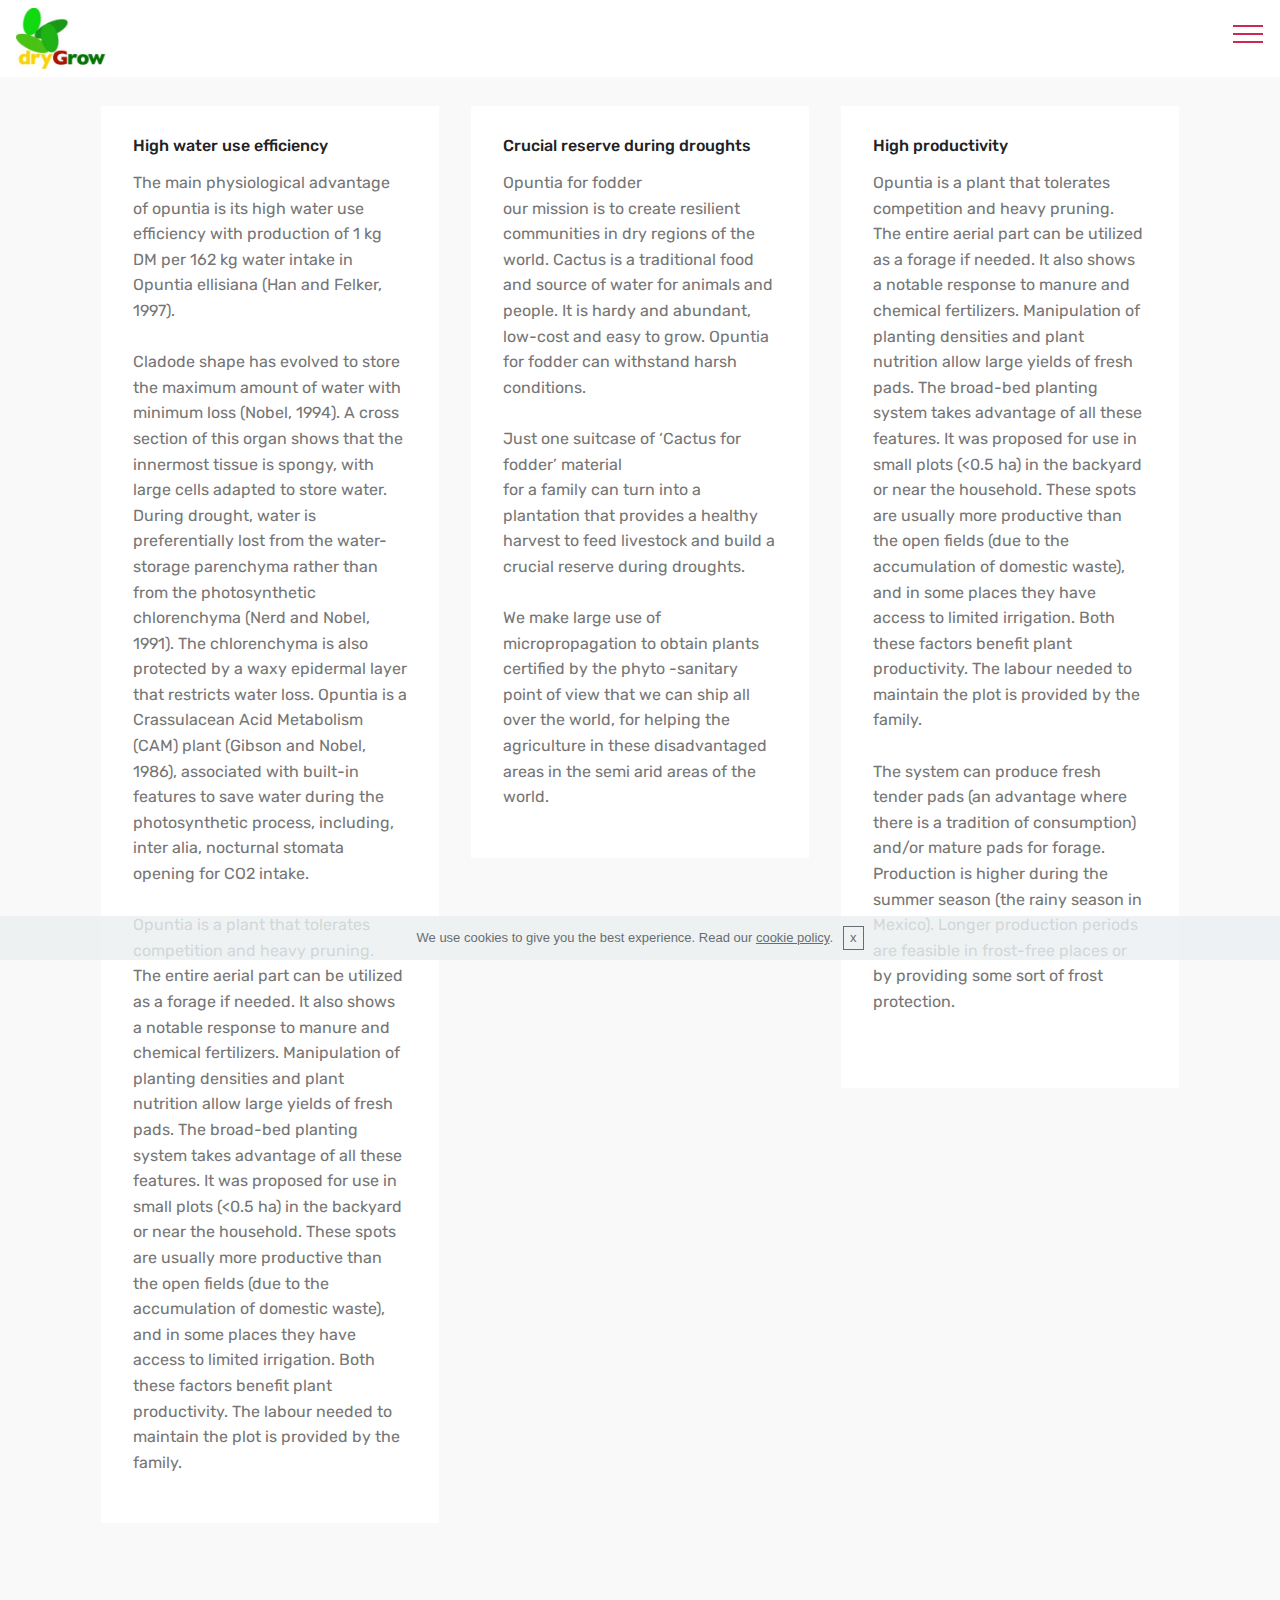
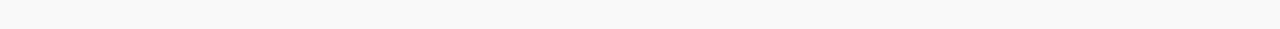
<file: page3.html>
<!DOCTYPE html>
<html >
<head>
  <!-- Site made with Mobirise Website Builder v4.7.2, https://mobirise.com -->
  <meta charset="UTF-8">
  <meta http-equiv="X-UA-Compatible" content="IE=edge">
  <meta name="generator" content="Mobirise v4.7.2, mobirise.com">
  <meta name="viewport" content="width=device-width, initial-scale=1, minimum-scale=1">
  <link rel="shortcut icon" href="assets/images/orglogo1-216x145.jpg" type="image/x-icon">
  <meta name="description" content="Web Page Generator Description">
  <title>Cactus for fodder</title>
  <link rel="stylesheet" href="assets/web/assets/mobirise-icons/mobirise-icons.css">
  <link rel="stylesheet" href="assets/tether/tether.min.css">
  <link rel="stylesheet" href="assets/bootstrap/css/bootstrap.min.css">
  <link rel="stylesheet" href="assets/bootstrap/css/bootstrap-grid.min.css">
  <link rel="stylesheet" href="assets/bootstrap/css/bootstrap-reboot.min.css">
  <link rel="stylesheet" href="assets/dropdown/css/style.css">
  <link rel="stylesheet" href="assets/animatecss/animate.min.css">
  <link rel="stylesheet" href="assets/gdpr-plugin/gdpr-styles.css">
  <link rel="stylesheet" href="assets/theme/css/style.css">
  <link rel="stylesheet" href="assets/mobirise/css/mbr-additional.css" type="text/css">
  
  
  
</head>
<body>
  <section class="menu cid-qPobkvIUR9" once="menu" id="menu2-2v">

    

    <nav class="navbar navbar-expand beta-menu navbar-dropdown align-items-center navbar-fixed-top collapsed">
        <button class="navbar-toggler navbar-toggler-right" type="button" data-toggle="collapse" data-target="#navbarSupportedContent" aria-controls="navbarSupportedContent" aria-expanded="false" aria-label="Toggle navigation">
            <div class="hamburger">
                <span></span>
                <span></span>
                <span></span>
                <span></span>
            </div>
        </button>
        <div class="menu-logo">
            <div class="navbar-brand">
                <span class="navbar-logo">
                    <a href="https://mobirise.com">
                        <img src="assets/images/orglogo1-216x145.jpg" alt="Mobirise" title="" style="height: 3.8rem;">
                    </a>
                </span>
                
            </div>
        </div>
        <div class="collapse navbar-collapse" id="navbarSupportedContent">
            <ul class="navbar-nav nav-dropdown nav-right" data-app-modern-menu="true"><li class="nav-item">
                    <a class="nav-link link text-black display-4" href="index.html">Home &nbsp; &nbsp; &nbsp; &nbsp; &nbsp; &nbsp; &nbsp; &nbsp; &nbsp; &nbsp;&nbsp;</a>
                </li><li class="nav-item"><a class="nav-link link text-black display-4" href="index.html#features9-3g">The Global Issue &nbsp; &nbsp; &nbsp; &nbsp; &nbsp; &nbsp; &nbsp; &nbsp; &nbsp; &nbsp;&nbsp;</a></li><li class="nav-item"><a class="nav-link link text-black display-4" href="index.html#features9-i">How it Works &nbsp; &nbsp; &nbsp; &nbsp; &nbsp; &nbsp; &nbsp; &nbsp; &nbsp; &nbsp;&nbsp;</a></li><li class="nav-item"><a class="nav-link link text-black display-4" href="index.html#features9-q">Who we are &nbsp; &nbsp; &nbsp; &nbsp; &nbsp; &nbsp; &nbsp; &nbsp; &nbsp;&nbsp;</a></li><li class="nav-item"><a class="nav-link link text-black display-4" href="index.html#features9-14">Our micro-propapagation laboratory &nbsp; &nbsp; &nbsp; &nbsp; &nbsp; &nbsp; &nbsp; &nbsp; &nbsp;&nbsp;</a></li><li class="nav-item"><a class="nav-link link text-black display-4" href="page7.html">Greenhouse &nbsp; &nbsp; &nbsp; &nbsp; &nbsp; &nbsp; &nbsp; &nbsp; &nbsp;</a></li><li class="nav-item"><a class="nav-link link text-black display-4" href="index.html#features9-1x">Get involved &nbsp; &nbsp; &nbsp; &nbsp; &nbsp; &nbsp; &nbsp; &nbsp; &nbsp;&nbsp;</a></li><li class="nav-item"><a class="nav-link link text-black display-4" href="index.html#features9-1y">Resources &nbsp; &nbsp; &nbsp; &nbsp; &nbsp; &nbsp; &nbsp; &nbsp; &nbsp;&nbsp;</a></li><li class="nav-item"><a class="nav-link link text-black display-4" href="index.html#features9-1q">Donate &nbsp; &nbsp; &nbsp; &nbsp; &nbsp; &nbsp; &nbsp; &nbsp; &nbsp;&nbsp;</a></li><li class="nav-item"><a class="nav-link link text-black display-4" href="page6.html" target="_blank">Legal &nbsp; &nbsp; &nbsp; &nbsp; &nbsp; &nbsp; &nbsp; &nbsp; &nbsp;&nbsp;</a></li></ul>
            
        </div>
    </nav>
</section>

<section class="engine"><a href="https://mobirise.me/u">bootstrap responsive templates</a></section><section class="features4 cid-qScl7wC0PR" id="features4-2z">
    
         

    
    <div class="container">
        <div class="media-container-row">
            <div class="card p-3 col-12 col-md-6 col-lg-4">
                <div class="card-wrapper media-container-row media-container-row">
                    <div class="card-box">
                        <h4 class="card-title pb-3 mbr-fonts-style display-7">High water use efficiency</h4>
                        <p class="mbr-text mbr-fonts-style display-7">The main physiological advantage of opuntia is its high water use efficiency with production of 1 kg DM per 162 kg water intake in Opuntia ellisiana (Han and Felker, 1997).<br><br>Cladode shape has evolved to store the maximum amount of water with minimum loss (Nobel, 1994). A cross section of this organ shows that the innermost tissue is spongy, with large cells adapted to store water. During drought, water is preferentially lost from the water-storage parenchyma rather than from the photosynthetic chlorenchyma (Nerd and Nobel, 1991). The chlorenchyma is also protected by a waxy epidermal layer that restricts water loss. Opuntia is a Crassulacean Acid Metabolism (CAM) plant (Gibson and Nobel, 1986), associated with built-in features to save water during the photosynthetic process, including, inter alia, nocturnal stomata opening for CO2 intake.<br><br>Opuntia is a plant that tolerates competition and heavy pruning.<br>The entire aerial part can be utilized as a forage if needed. It also shows a notable response to manure and chemical fertilizers. Manipulation of planting densities and plant nutrition allow large yields of fresh pads. The broad-bed planting system takes advantage of all these features. It was proposed for use in small plots (&lt;0.5 ha) in the backyard or near the household. These spots are usually more productive than the open fields (due to the accumulation of domestic waste), and in some places they have access to limited irrigation. Both these factors benefit plant productivity. The labour needed to maintain the plot is provided by the family.<br></p>
                    </div>
                </div>
            </div>

            <div class="card p-3 col-12 col-md-6 col-12 col-md-6 col-lg-4">
                <div class="card-wrapper media-container-row">
                    <div class="card-box">
                        <h4 class="card-title pb-3 mbr-fonts-style display-7">Crucial reserve during droughts</h4>
                        <p class="mbr-text mbr-fonts-style display-7">Opuntia for fodder<br>our mission is to create resilient communities in dry regions of the world. Cactus is a traditional food and source of water for animals and people. It is hardy and abundant, low-cost and easy to grow. Opuntia for fodder can withstand harsh conditions.<br><br>Just one suitcase of ‘Cactus for fodder’ material<br>for a family can turn into a plantation that provides a healthy harvest to feed livestock and build a crucial reserve during droughts.<br><br>We make large use of micropropagation to obtain plants certified by the phyto -sanitary point of view that we can ship all over the world, for helping the agriculture in these disadvantaged areas in the semi arid areas of the world.</p>
                    </div>
                </div>
            </div>

            <div class="card p-3 col-12 col-md-6 col-lg-4">
                <div class="card-wrapper media-container-row">
                    <div class="card-box">
                        <h4 class="card-title pb-3 mbr-fonts-style display-7">High productivity</h4>
                        <p class="mbr-text mbr-fonts-style display-7">Opuntia is a plant that tolerates competition and heavy pruning.<br>The entire aerial part can be utilized as a forage if needed. It also shows a notable response to manure and chemical fertilizers. Manipulation of planting densities and plant nutrition allow large yields of fresh pads. The broad-bed planting system takes advantage of all these features. It was proposed for use in small plots (&lt;0.5 ha) in the backyard or near the household. These spots are usually more productive than the open fields (due to the accumulation of domestic waste), and in some places they have access to limited irrigation. Both these factors benefit plant productivity. The labour needed to maintain the plot is provided by the family.<br><br>The system can produce fresh tender pads (an advantage where there is a tradition of consumption) and/or mature pads for forage. Production is higher during the summer season (the rainy season in Mexico). Longer production periods are feasible in frost-free places or by providing some sort of frost protection.<br><br></p>
                    </div>
                </div>
            </div>

            
        </div>
    </div>
</section>


  <script src="assets/web/assets/jquery/jquery.min.js"></script>
  <script src="assets/popper/popper.min.js"></script>
  <script src="assets/tether/tether.min.js"></script>
  <script src="assets/bootstrap/js/bootstrap.min.js"></script>
  <script src="assets/smoothscroll/smooth-scroll.js"></script>
  <script src="assets/cookies-alert-plugin/cookies-alert-core.js"></script>
  <script src="assets/cookies-alert-plugin/cookies-alert-script.js"></script>
  <script src="assets/viewportchecker/jquery.viewportchecker.js"></script>
  <script src="assets/dropdown/js/script.min.js"></script>
  <script src="assets/touchswipe/jquery.touch-swipe.min.js"></script>
  <script src="assets/theme/js/script.js"></script>
  
  
 <div id="scrollToTop" class="scrollToTop mbr-arrow-up"><a style="text-align: center;"><i></i></a></div>
    <input name="animation" type="hidden">
  <input name="cookieData" type="hidden" data-cookie-text="We use cookies to give you the best experience. Read our <a href='privacy.html'>cookie policy</a>.">
  </body>
</html>
</file>
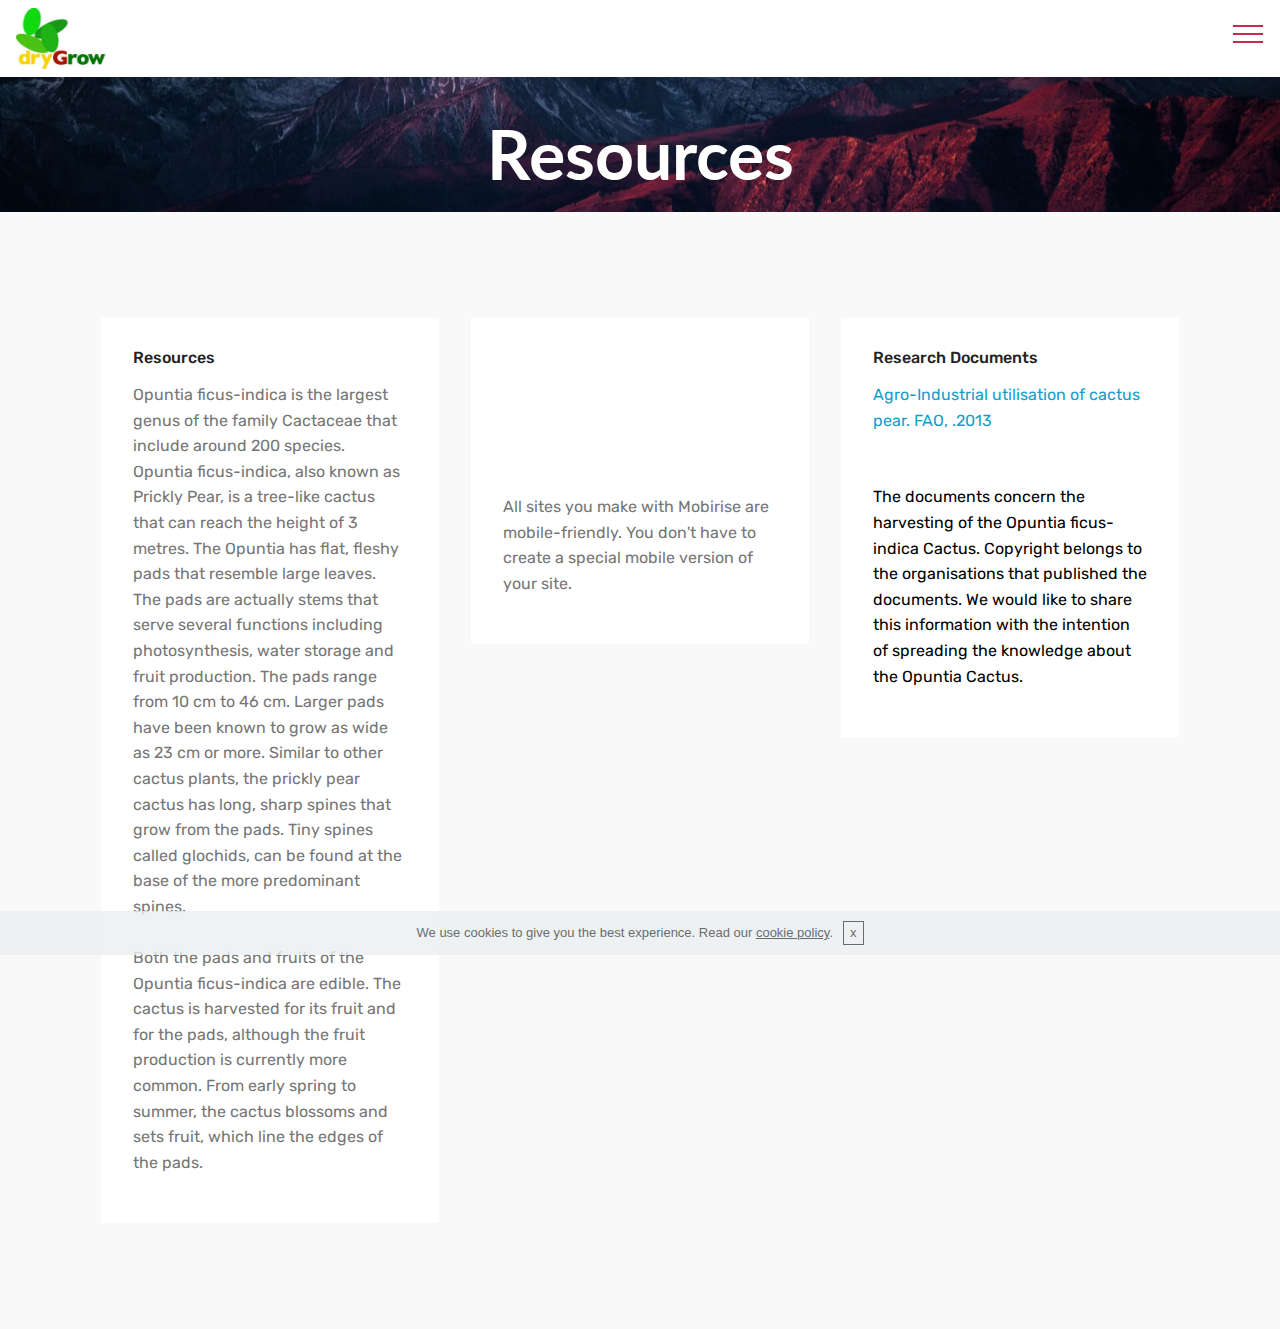
<file: page4.html>
<!DOCTYPE html>
<html >
<head>
  <!-- Site made with Mobirise Website Builder v4.7.2, https://mobirise.com -->
  <meta charset="UTF-8">
  <meta http-equiv="X-UA-Compatible" content="IE=edge">
  <meta name="generator" content="Mobirise v4.7.2, mobirise.com">
  <meta name="viewport" content="width=device-width, initial-scale=1, minimum-scale=1">
  <link rel="shortcut icon" href="assets/images/orglogo1-216x145.jpg" type="image/x-icon">
  <meta name="description" content="Web Page Generator Description">
  <title>Resources</title>
  <link rel="stylesheet" href="assets/web/assets/mobirise-icons/mobirise-icons.css">
  <link rel="stylesheet" href="assets/tether/tether.min.css">
  <link rel="stylesheet" href="assets/bootstrap/css/bootstrap.min.css">
  <link rel="stylesheet" href="assets/bootstrap/css/bootstrap-grid.min.css">
  <link rel="stylesheet" href="assets/bootstrap/css/bootstrap-reboot.min.css">
  <link rel="stylesheet" href="assets/gdpr-plugin/gdpr-styles.css">
  <link rel="stylesheet" href="assets/animatecss/animate.min.css">
  <link rel="stylesheet" href="assets/dropdown/css/style.css">
  <link rel="stylesheet" href="assets/theme/css/style.css">
  <link rel="stylesheet" href="assets/mobirise/css/mbr-additional.css" type="text/css">
  
  
  
</head>
<body>
  <section class="menu cid-qSceKgTg4n" once="menu" id="menu2-32">

    

    <nav class="navbar navbar-expand beta-menu navbar-dropdown align-items-center navbar-fixed-top collapsed">
        <button class="navbar-toggler navbar-toggler-right" type="button" data-toggle="collapse" data-target="#navbarSupportedContent" aria-controls="navbarSupportedContent" aria-expanded="false" aria-label="Toggle navigation">
            <div class="hamburger">
                <span></span>
                <span></span>
                <span></span>
                <span></span>
            </div>
        </button>
        <div class="menu-logo">
            <div class="navbar-brand">
                <span class="navbar-logo">
                    <a href="https://mobirise.com">
                        <img src="assets/images/orglogo1-216x145.jpg" alt="Mobirise" title="" style="height: 3.8rem;">
                    </a>
                </span>
                
            </div>
        </div>
        <div class="collapse navbar-collapse" id="navbarSupportedContent">
            <ul class="navbar-nav nav-dropdown nav-right" data-app-modern-menu="true"><li class="nav-item">
                    <a class="nav-link link text-black display-4" href="index.html">Home &nbsp; &nbsp; &nbsp; &nbsp; &nbsp; &nbsp; &nbsp; &nbsp; &nbsp; &nbsp;&nbsp;</a>
                </li><li class="nav-item"><a class="nav-link link text-black display-4" href="index.html#features9-3g">The Global Issue &nbsp; &nbsp; &nbsp; &nbsp; &nbsp; &nbsp; &nbsp; &nbsp; &nbsp; &nbsp;&nbsp;</a></li><li class="nav-item"><a class="nav-link link text-black display-4" href="index.html#features9-i">How it Works &nbsp; &nbsp; &nbsp; &nbsp; &nbsp; &nbsp; &nbsp; &nbsp; &nbsp; &nbsp;&nbsp;</a></li><li class="nav-item"><a class="nav-link link text-black display-4" href="index.html#features9-q">Who we are &nbsp; &nbsp; &nbsp; &nbsp; &nbsp; &nbsp; &nbsp; &nbsp; &nbsp;&nbsp;</a></li><li class="nav-item"><a class="nav-link link text-black display-4" href="index.html#features9-14">Our micro-propapagation laboratory &nbsp; &nbsp; &nbsp; &nbsp; &nbsp; &nbsp; &nbsp; &nbsp; &nbsp;&nbsp;</a></li><li class="nav-item"><a class="nav-link link text-black display-4" href="page7.html">Greenhouse &nbsp; &nbsp; &nbsp; &nbsp; &nbsp; &nbsp; &nbsp; &nbsp; &nbsp;</a></li><li class="nav-item"><a class="nav-link link text-black display-4" href="index.html#features9-1x">Get involved &nbsp; &nbsp; &nbsp; &nbsp; &nbsp; &nbsp; &nbsp; &nbsp; &nbsp;&nbsp;</a></li><li class="nav-item"><a class="nav-link link text-black display-4" href="index.html#features9-1y">Resources &nbsp; &nbsp; &nbsp; &nbsp; &nbsp; &nbsp; &nbsp; &nbsp; &nbsp;&nbsp;</a></li><li class="nav-item"><a class="nav-link link text-black display-4" href="index.html#features9-1q">Donate &nbsp; &nbsp; &nbsp; &nbsp; &nbsp; &nbsp; &nbsp; &nbsp; &nbsp;&nbsp;</a></li><li class="nav-item"><a class="nav-link link text-black display-4" href="page6.html" target="_blank">Legal &nbsp; &nbsp; &nbsp; &nbsp; &nbsp; &nbsp; &nbsp; &nbsp; &nbsp;&nbsp;</a></li></ul>
            
        </div>
    </nav>
</section>

<section class="engine"><a href="https://mobirise.me/v">free html templates</a></section><section class="mbr-section content5 cid-qScuHzMawK mbr-parallax-background" id="content5-34">

    

    

    <div class="container">
        <div class="media-container-row">
            <div class="title col-12 col-md-8">
                <h2 class="align-center mbr-bold mbr-white pb-3 mbr-fonts-style display-1">Resources</h2>
                
                
                
            </div>
        </div>
    </div>
</section>

<section class="features4 cid-qScvggoI23" id="features4-35">
    
         

    
    <div class="container">
        <div class="media-container-row">
            <div class="card p-3 col-12 col-md-6 col-lg-4">
                <div class="card-wrapper media-container-row media-container-row">
                    <div class="card-box">
                        <h4 class="card-title pb-3 mbr-fonts-style display-7">Resources<br></h4>
                        <p class="mbr-text mbr-fonts-style display-7">Opuntia ficus-indica is the largest genus of the family Cactaceae that include around 200 species. Opuntia ficus-indica, also known as Prickly Pear, is a tree-like cactus that can reach the height of 3 metres. The Opuntia has flat, fleshy pads that resemble large leaves. The pads are actually stems that serve several functions including photosynthesis, water storage and fruit production. The pads range from 10 cm to 46 cm. Larger pads have been known to grow as wide as 23 cm or more. Similar to other cactus plants, the prickly pear cactus has long, sharp spines that grow from the pads. Tiny spines called glochids, can be found at the base of the more predominant spines.<br><br>Both the pads and fruits of the Opuntia ficus-indica are edible. The cactus is harvested for its fruit and for the pads, although the fruit production is currently more common. From early spring to summer, the cactus blossoms and sets fruit, which line the edges of the pads.</p>
                    </div>
                </div>
            </div>

            <div class="card p-3 col-12 col-md-6 col-12 col-md-6 col-lg-4">
                <div class="card-wrapper media-container-row">
                    <div class="card-box">
                        <h4 class="card-title pb-3 mbr-fonts-style display-7"></h4>
                        <p class="mbr-text mbr-fonts-style display-7">
                            <br><br><br><br><br>All sites you make with Mobirise are mobile-friendly. You don't have to create a special mobile version of your site.
                        </p>
                    </div>
                </div>
            </div>

            <div class="card p-3 col-12 col-md-6 col-lg-4">
                <div class="card-wrapper media-container-row">
                    <div class="card-box">
                        <h4 class="card-title pb-3 mbr-fonts-style display-7">Research Documents</h4>
                        <p class="mbr-text mbr-fonts-style display-7">
                            <a href="http://fao.org/docrep/019/a0534e/a0534e.pdf" target="_blank">Agro-Industrial utilisation of cactus pear. FAO, .2013</a><br><br><br><a href="http://fao.org/docrep/019/a0534e/a0534e.pdf" target="_blank" class="text-black">The documents concern the harvesting of the Opuntia ficus-indica Cactus. Copyright belongs to the organisations that published the documents. We would like to share this information with the intention of spreading the knowledge about the Opuntia Cactus.<br></a></p>
                    </div>
                </div>
            </div>

            
        </div>
    </div>
</section>


  <script src="assets/web/assets/jquery/jquery.min.js"></script>
  <script src="assets/popper/popper.min.js"></script>
  <script src="assets/tether/tether.min.js"></script>
  <script src="assets/bootstrap/js/bootstrap.min.js"></script>
  <script src="assets/smoothscroll/smooth-scroll.js"></script>
  <script src="assets/cookies-alert-plugin/cookies-alert-core.js"></script>
  <script src="assets/cookies-alert-plugin/cookies-alert-script.js"></script>
  <script src="assets/touchswipe/jquery.touch-swipe.min.js"></script>
  <script src="assets/viewportchecker/jquery.viewportchecker.js"></script>
  <script src="assets/dropdown/js/script.min.js"></script>
  <script src="assets/parallax/jarallax.min.js"></script>
  <script src="assets/theme/js/script.js"></script>
  
  
 <div id="scrollToTop" class="scrollToTop mbr-arrow-up"><a style="text-align: center;"><i></i></a></div>
    <input name="animation" type="hidden">
  <input name="cookieData" type="hidden" data-cookie-text="We use cookies to give you the best experience. Read our <a href='privacy.html'>cookie policy</a>.">
  </body>
</html>
</file>
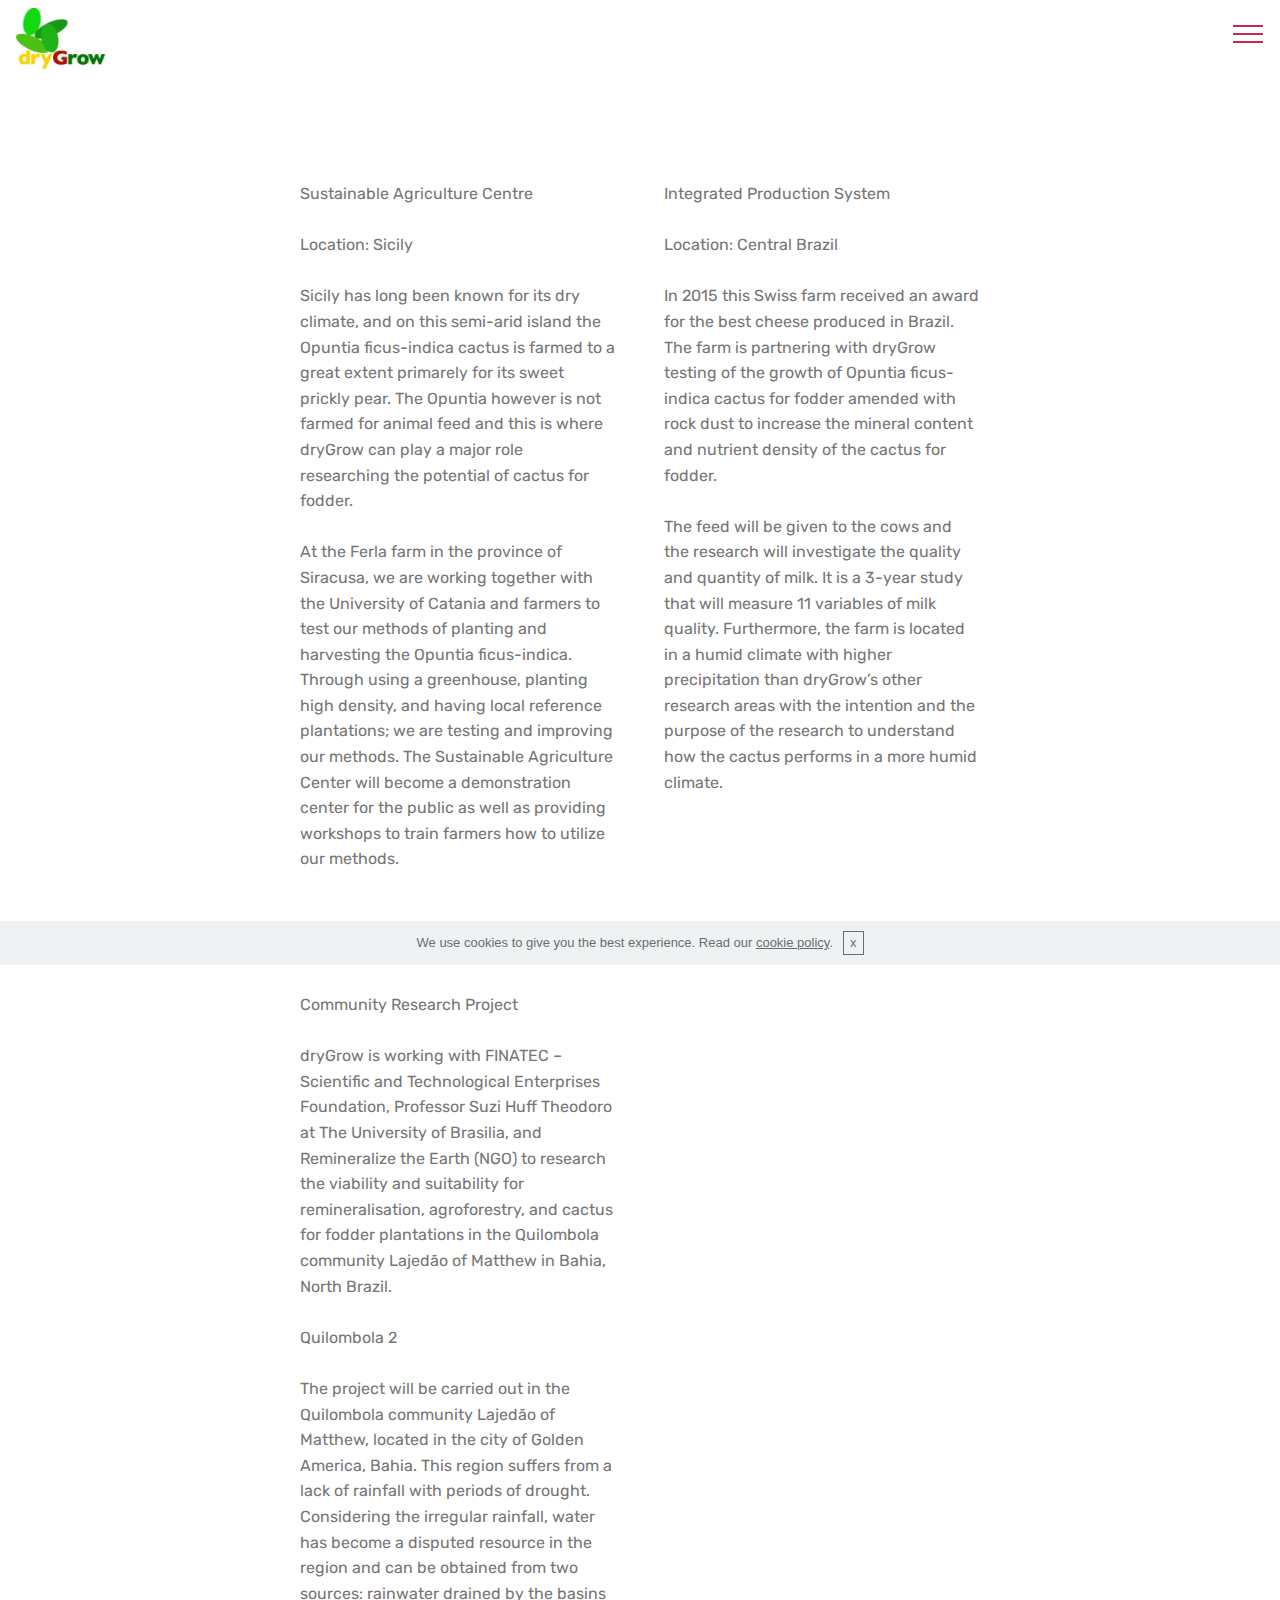
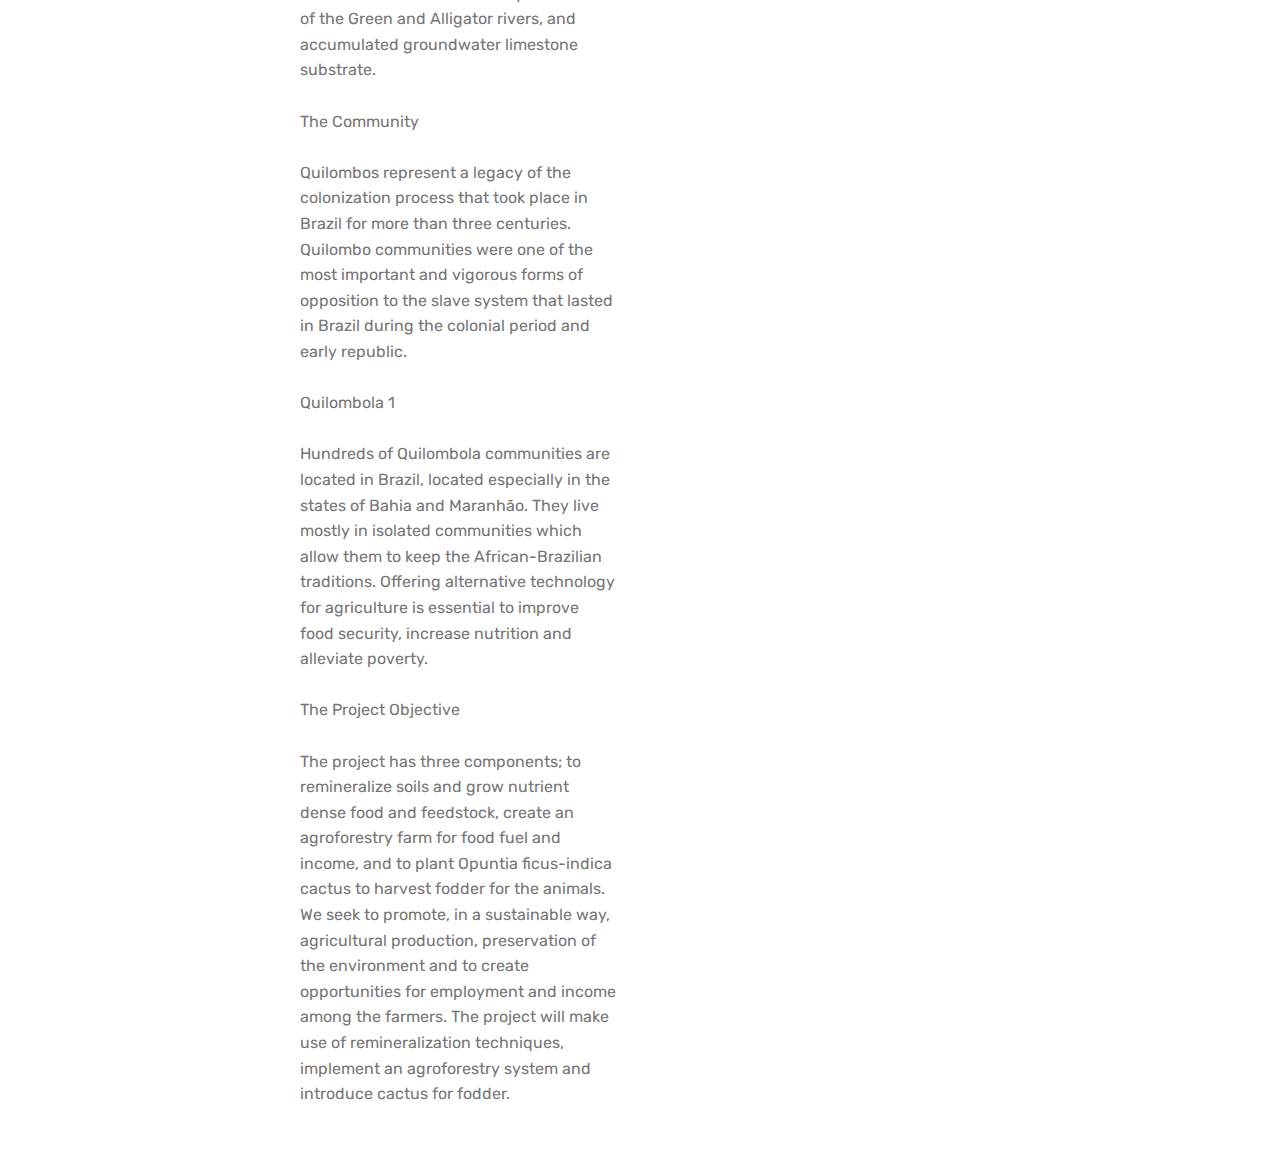
<file: page5.html>
<!DOCTYPE html>
<html >
<head>
  <!-- Site made with Mobirise Website Builder v4.7.2, https://mobirise.com -->
  <meta charset="UTF-8">
  <meta http-equiv="X-UA-Compatible" content="IE=edge">
  <meta name="generator" content="Mobirise v4.7.2, mobirise.com">
  <meta name="viewport" content="width=device-width, initial-scale=1, minimum-scale=1">
  <link rel="shortcut icon" href="assets/images/orglogo1-216x145.jpg" type="image/x-icon">
  <meta name="description" content="Web Page Generator Description">
  <title>Projects</title>
  <link rel="stylesheet" href="assets/web/assets/mobirise-icons/mobirise-icons.css">
  <link rel="stylesheet" href="assets/tether/tether.min.css">
  <link rel="stylesheet" href="assets/bootstrap/css/bootstrap.min.css">
  <link rel="stylesheet" href="assets/bootstrap/css/bootstrap-grid.min.css">
  <link rel="stylesheet" href="assets/bootstrap/css/bootstrap-reboot.min.css">
  <link rel="stylesheet" href="assets/dropdown/css/style.css">
  <link rel="stylesheet" href="assets/animatecss/animate.min.css">
  <link rel="stylesheet" href="assets/gdpr-plugin/gdpr-styles.css">
  <link rel="stylesheet" href="assets/theme/css/style.css">
  <link rel="stylesheet" href="assets/mobirise/css/mbr-additional.css" type="text/css">
  
  
  
</head>
<body>
  <section class="menu cid-qSdkNyUN2L" once="menu" id="menu2-36">

    

    <nav class="navbar navbar-expand beta-menu navbar-dropdown align-items-center navbar-fixed-top collapsed">
        <button class="navbar-toggler navbar-toggler-right" type="button" data-toggle="collapse" data-target="#navbarSupportedContent" aria-controls="navbarSupportedContent" aria-expanded="false" aria-label="Toggle navigation">
            <div class="hamburger">
                <span></span>
                <span></span>
                <span></span>
                <span></span>
            </div>
        </button>
        <div class="menu-logo">
            <div class="navbar-brand">
                <span class="navbar-logo">
                    <a href="https://mobirise.com">
                        <img src="assets/images/orglogo1-216x145.jpg" alt="Mobirise" title="" style="height: 3.8rem;">
                    </a>
                </span>
                
            </div>
        </div>
        <div class="collapse navbar-collapse" id="navbarSupportedContent">
            <ul class="navbar-nav nav-dropdown nav-right" data-app-modern-menu="true"><li class="nav-item">
                    <a class="nav-link link text-black display-4" href="index.html">Home &nbsp; &nbsp; &nbsp; &nbsp; &nbsp; &nbsp; &nbsp; &nbsp; &nbsp; &nbsp;&nbsp;</a>
                </li><li class="nav-item"><a class="nav-link link text-black display-4" href="index.html#features9-3g">The Global Issue &nbsp; &nbsp; &nbsp; &nbsp; &nbsp; &nbsp; &nbsp; &nbsp; &nbsp; &nbsp;&nbsp;</a></li><li class="nav-item"><a class="nav-link link text-black display-4" href="index.html#features9-i">How it Works &nbsp; &nbsp; &nbsp; &nbsp; &nbsp; &nbsp; &nbsp; &nbsp; &nbsp; &nbsp;&nbsp;</a></li><li class="nav-item"><a class="nav-link link text-black display-4" href="index.html#features9-q">Who we are &nbsp; &nbsp; &nbsp; &nbsp; &nbsp; &nbsp; &nbsp; &nbsp; &nbsp;&nbsp;</a></li><li class="nav-item"><a class="nav-link link text-black display-4" href="index.html#features9-14">Our micro-propapagation laboratory &nbsp; &nbsp; &nbsp; &nbsp; &nbsp; &nbsp; &nbsp; &nbsp; &nbsp;&nbsp;</a></li><li class="nav-item"><a class="nav-link link text-black display-4" href="page7.html">Greenhouse &nbsp; &nbsp; &nbsp; &nbsp; &nbsp; &nbsp; &nbsp; &nbsp; &nbsp;</a></li><li class="nav-item"><a class="nav-link link text-black display-4" href="index.html#features9-1x">Get involved &nbsp; &nbsp; &nbsp; &nbsp; &nbsp; &nbsp; &nbsp; &nbsp; &nbsp;&nbsp;</a></li><li class="nav-item"><a class="nav-link link text-black display-4" href="index.html#features9-1y">Resources &nbsp; &nbsp; &nbsp; &nbsp; &nbsp; &nbsp; &nbsp; &nbsp; &nbsp;&nbsp;</a></li><li class="nav-item"><a class="nav-link link text-black display-4" href="index.html#features9-1q">Donate &nbsp; &nbsp; &nbsp; &nbsp; &nbsp; &nbsp; &nbsp; &nbsp; &nbsp;&nbsp;</a></li><li class="nav-item"><a class="nav-link link text-black display-4" href="page6.html" target="_blank">Legal &nbsp; &nbsp; &nbsp; &nbsp; &nbsp; &nbsp; &nbsp; &nbsp; &nbsp;&nbsp;</a></li></ul>
            
        </div>
    </nav>
</section>

<section class="engine"><a href="https://mobirise.me/i">website creation software</a></section><section class="mbr-section article content1 cid-qSdl3XJR4w" id="content1-3b">
    
     

    <div class="container">
        <div class="media-container-row">
            <div class="mbr-text col-12 col-md-8 mbr-fonts-style display-7"></div>
        </div>
    </div>
</section>

<section class="mbr-section article content3 cid-qSdl9QB9mY" id="content3-3c">
      
     

    <div class="container">
        <div class="media-container-row">
            <div class="row col-12 col-md-8">
                <div class="col-12 col-md-6 pr-lg-4 mbr-text mbr-fonts-style display-7"><div><span style="font-size: 1rem;">Sustainable Agriculture Centre</span><br></div><div><br></div><div>Location: Sicily</div><div><br></div><div>Sicily has long been known for its dry climate, and on this semi-arid island the Opuntia ficus-indica cactus is farmed to a great extent primarely for its sweet prickly pear. The Opuntia however is not farmed for animal feed and this is where dryGrow can play a major role researching the potential of cactus for fodder.</div><div><br></div><div>At the Ferla farm in the province of Siracusa, we are working together with the University of Catania and farmers to test our methods of planting and harvesting the Opuntia ficus-indica. Through using a greenhouse, planting high density, and having local reference plantations; we are testing and improving our methods. The Sustainable Agriculture Center will become a demonstration center for the public as well as providing workshops to train farmers how to utilize our methods.&nbsp;</div></div>
                <div class="col-12 col-md-6 pl-lg-4 mbr-text mbr-fonts-style display-7">Integrated Production System<div><br></div><div>Location: Central Brazil</div><div><br></div><div>In 2015 this Swiss farm received an award for the best cheese produced in Brazil. The farm is partnering with dryGrow testing of the growth of Opuntia ficus-indica cactus for fodder amended with rock dust to increase the mineral content and nutrient density of the cactus for fodder.</div><div><br></div><div>The feed will be given to the cows and the research will investigate the quality and quantity of milk. It is a 3-year study that will measure 11 variables of milk quality. Furthermore, the farm is located in a humid climate with higher precipitation than dryGrow’s other research areas with the intention and the purpose of the research to understand how the cactus performs in a more humid climate.</div></div>
            </div>
        </div>
    </div>
</section>

<section class="mbr-section article content3 cid-qSdnFEezx0" id="content3-3d">
      
     

    <div class="container">
        <div class="media-container-row">
            <div class="row col-12 col-md-8">
                <div class="col-12 col-md-6 pr-lg-4 mbr-text mbr-fonts-style display-7"><div>Community Research Project</div><div><br></div><div>dryGrow is working with FINATEC – Scientific and Technological Enterprises Foundation, Professor Suzi Huff Theodoro at The University of Brasilia, and Remineralize the Earth (NGO) to research the viability and suitability for remineralisation, agroforestry, and cactus for fodder plantations in the Quilombola community Lajedão of Matthew in Bahia, North Brazil.</div><div><br></div><div>Quilombola 2</div><div><br></div><div>The project will be carried out in the Quilombola community Lajedão of Matthew, located in the city of Golden America, Bahia. This region suffers from a lack of rainfall with periods of drought. Considering the irregular rainfall, water has become a disputed resource in the region and can be obtained from two sources: rainwater drained by the basins of the Green and Alligator rivers, and accumulated groundwater limestone substrate.</div><div><br></div><div>The Community</div><div><br></div><div>Quilombos represent a legacy of the colonization process that took place in Brazil for more than three centuries. Quilombo communities were one of the most important and vigorous forms of opposition to the slave system that lasted in Brazil during the colonial period and early republic.</div><div><br></div><div>Quilombola 1</div><div><br></div><div>Hundreds of Quilombola communities are located in Brazil, located especially in the states of Bahia and Maranhão. They live mostly in isolated communities which allow them to keep the African-Brazilian traditions. Offering alternative technology for agriculture is essential to improve food security, increase nutrition and alleviate poverty.</div><div><br></div><div>The Project Objective</div><div><br></div><div>The project has three components; to remineralize soils and grow nutrient dense food and feedstock, create an agroforestry farm for food fuel and income, and to plant Opuntia ficus-indica cactus to harvest fodder for the animals. We seek to promote, in a sustainable way, agricultural production, preservation of the environment and to create opportunities for employment and income among the farmers. The project will make use of remineralization techniques, implement an agroforestry system and introduce cactus for fodder.</div></div>
                <div class="col-12 col-md-6 pl-lg-4 mbr-text mbr-fonts-style display-7"><p>India</p><p>Sicilia</p><p>Laboratory</p><p>Rocco Senia - Harvesting Machine</p><p>Ethiopia<br>In collaboration with Mekelle University and Adigrat Cactus Institute multiplication of dryGrow's micropropagated cochineal tolerant Opuntia varieties.</p><p><strong>University of Catania Biomass</strong></p><p><span style="font-size: 1rem;">Prof. Pecorino</span><br></p><p><span style="font-size: 1rem;"><strong>University Florida</strong></span><br></p><p><strong>Mozambique<br></strong></p><p>Carla Menezes - Orazio - Walter Orazio Brother</p><p><strong>Senegal</strong><br><span style="font-size: 1rem;">Gustave Gaye</span></p><p><span style="font-size: 1rem;">Farmers</span></p><p><strong>Madagascar</strong><br><span style="font-size: 1rem;">VIM Assciazioni Italiane Volontari Madagascar - Marco Sassi</span></p><p><span style="font-size: 1rem;">Research for nutritive value of Raketamena as a fodder in Madagascar</span></p><p>Uganda</p><p>Prof. Mukasa - Valentina Moltisanti</p><p><br></p><p><br></p><p><br></p><p><br></p><p><br></p></div>
            </div>
        </div>
    </div>
</section>


  <script src="assets/web/assets/jquery/jquery.min.js"></script>
  <script src="assets/popper/popper.min.js"></script>
  <script src="assets/tether/tether.min.js"></script>
  <script src="assets/bootstrap/js/bootstrap.min.js"></script>
  <script src="assets/smoothscroll/smooth-scroll.js"></script>
  <script src="assets/cookies-alert-plugin/cookies-alert-core.js"></script>
  <script src="assets/cookies-alert-plugin/cookies-alert-script.js"></script>
  <script src="assets/viewportchecker/jquery.viewportchecker.js"></script>
  <script src="assets/dropdown/js/script.min.js"></script>
  <script src="assets/touchswipe/jquery.touch-swipe.min.js"></script>
  <script src="assets/theme/js/script.js"></script>
  
  
 <div id="scrollToTop" class="scrollToTop mbr-arrow-up"><a style="text-align: center;"><i></i></a></div>
    <input name="animation" type="hidden">
  <input name="cookieData" type="hidden" data-cookie-text="We use cookies to give you the best experience. Read our <a href='privacy.html'>cookie policy</a>.">
  </body>
</html>
</file>
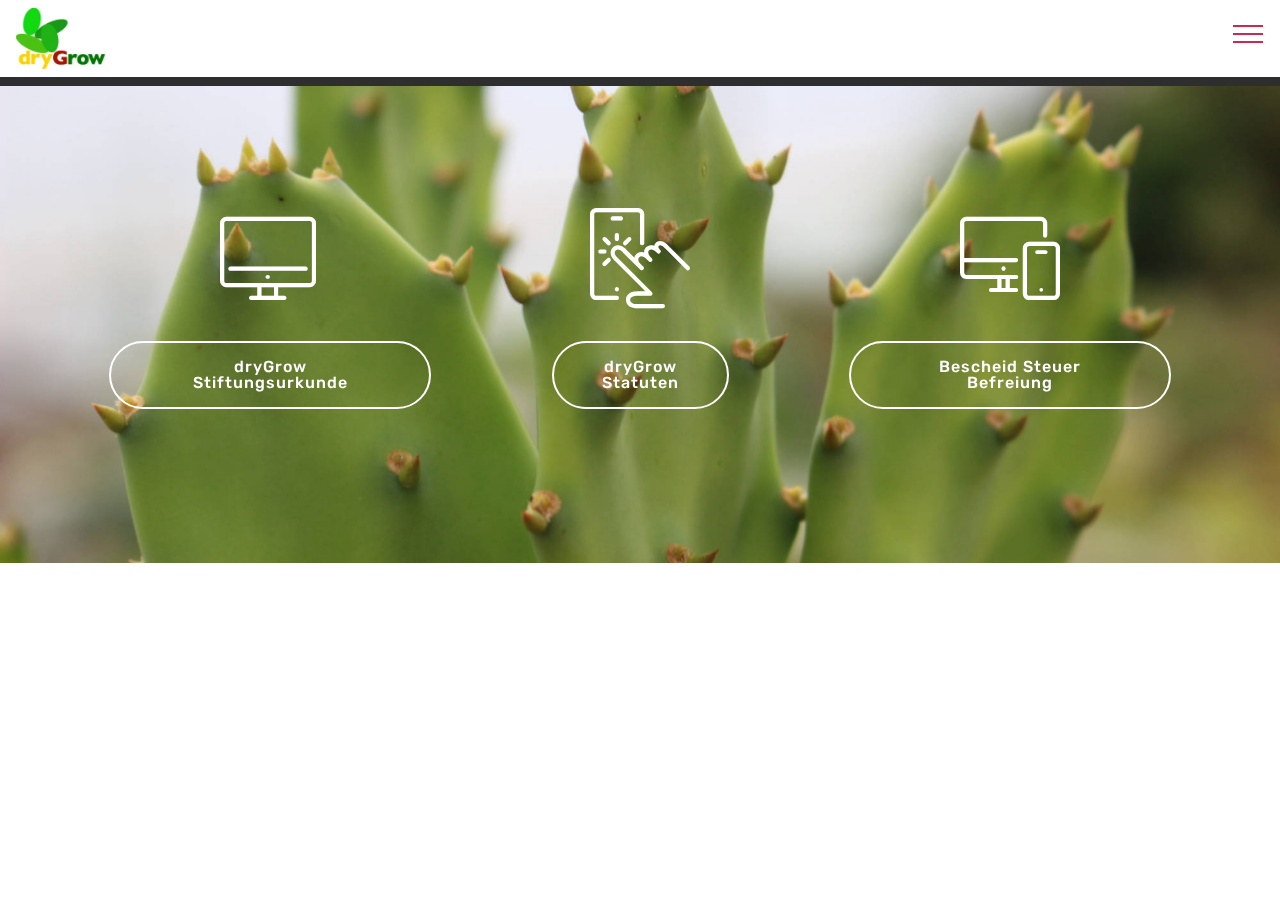
<file: page6.html>
<!DOCTYPE html>
<html >
<head>
  <!-- Site made with Mobirise Website Builder v4.7.2, https://mobirise.com -->
  <meta charset="UTF-8">
  <meta http-equiv="X-UA-Compatible" content="IE=edge">
  <meta name="generator" content="Mobirise v4.7.2, mobirise.com">
  <meta name="viewport" content="width=device-width, initial-scale=1, minimum-scale=1">
  <link rel="shortcut icon" href="assets/images/orglogo1-216x145.jpg" type="image/x-icon">
  <meta name="description" content="Web Builder Description">
  <title>Legal</title>
  <link rel="stylesheet" href="assets/web/assets/mobirise-icons/mobirise-icons.css">
  <link rel="stylesheet" href="assets/tether/tether.min.css">
  <link rel="stylesheet" href="assets/bootstrap/css/bootstrap.min.css">
  <link rel="stylesheet" href="assets/bootstrap/css/bootstrap-grid.min.css">
  <link rel="stylesheet" href="assets/bootstrap/css/bootstrap-reboot.min.css">
  <link rel="stylesheet" href="assets/gdpr-plugin/gdpr-styles.css">
  <link rel="stylesheet" href="assets/animatecss/animate.min.css">
  <link rel="stylesheet" href="assets/dropdown/css/style.css">
  <link rel="stylesheet" href="assets/theme/css/style.css">
  <link rel="stylesheet" href="assets/mobirise/css/mbr-additional.css" type="text/css">
  
  
  
</head>
<body>
  <section class="menu cid-qT4kZvqBLF" once="menu" id="menu2-3j">

    

    <nav class="navbar navbar-expand beta-menu navbar-dropdown align-items-center navbar-fixed-top collapsed">
        <button class="navbar-toggler navbar-toggler-right" type="button" data-toggle="collapse" data-target="#navbarSupportedContent" aria-controls="navbarSupportedContent" aria-expanded="false" aria-label="Toggle navigation">
            <div class="hamburger">
                <span></span>
                <span></span>
                <span></span>
                <span></span>
            </div>
        </button>
        <div class="menu-logo">
            <div class="navbar-brand">
                <span class="navbar-logo">
                    <a href="https://mobirise.com">
                        <img src="assets/images/orglogo1-216x145.jpg" alt="Mobirise" title="" style="height: 3.8rem;">
                    </a>
                </span>
                
            </div>
        </div>
        <div class="collapse navbar-collapse" id="navbarSupportedContent">
            <ul class="navbar-nav nav-dropdown nav-right" data-app-modern-menu="true"><li class="nav-item">
                    <a class="nav-link link text-black display-4" href="index.html">Home &nbsp; &nbsp; &nbsp; &nbsp; &nbsp; &nbsp; &nbsp; &nbsp; &nbsp; &nbsp;&nbsp;</a>
                </li><li class="nav-item"><a class="nav-link link text-black display-4" href="index.html#features9-3g">The Global Issue &nbsp; &nbsp; &nbsp; &nbsp; &nbsp; &nbsp; &nbsp; &nbsp; &nbsp; &nbsp;&nbsp;</a></li><li class="nav-item"><a class="nav-link link text-black display-4" href="index.html#features9-i">How it Works &nbsp; &nbsp; &nbsp; &nbsp; &nbsp; &nbsp; &nbsp; &nbsp; &nbsp; &nbsp;&nbsp;</a></li><li class="nav-item"><a class="nav-link link text-black display-4" href="index.html#features9-q">Who we are &nbsp; &nbsp; &nbsp; &nbsp; &nbsp; &nbsp; &nbsp; &nbsp; &nbsp;&nbsp;</a></li><li class="nav-item"><a class="nav-link link text-black display-4" href="index.html#features9-14">Our micro-propapagation laboratory &nbsp; &nbsp; &nbsp; &nbsp; &nbsp; &nbsp; &nbsp; &nbsp; &nbsp;&nbsp;</a></li><li class="nav-item"><a class="nav-link link text-black display-4" href="page7.html">Greenhouse &nbsp; &nbsp; &nbsp; &nbsp; &nbsp; &nbsp; &nbsp; &nbsp; &nbsp;</a></li><li class="nav-item"><a class="nav-link link text-black display-4" href="index.html#features9-1x">Get involved &nbsp; &nbsp; &nbsp; &nbsp; &nbsp; &nbsp; &nbsp; &nbsp; &nbsp;&nbsp;</a></li><li class="nav-item"><a class="nav-link link text-black display-4" href="index.html#features9-1y">Resources &nbsp; &nbsp; &nbsp; &nbsp; &nbsp; &nbsp; &nbsp; &nbsp; &nbsp;&nbsp;</a></li><li class="nav-item"><a class="nav-link link text-black display-4" href="index.html#features9-1q">Donate &nbsp; &nbsp; &nbsp; &nbsp; &nbsp; &nbsp; &nbsp; &nbsp; &nbsp;&nbsp;</a></li><li class="nav-item"><a class="nav-link link text-black display-4" href="page6.html" target="_blank">Legal &nbsp; &nbsp; &nbsp; &nbsp; &nbsp; &nbsp; &nbsp; &nbsp; &nbsp;&nbsp;</a></li></ul>
            
        </div>
    </nav>
</section>

<section class="engine"><a href="https://mobirise.me/p">site templates free download</a></section><section once="" class="cid-qT4lbarIV2" id="footer6-3k">

    

    

    <div class="container">
        <div class="media-container-row align-center mbr-white">
            <div class="col-12">
                <p class="mbr-text mb-0 mbr-fonts-style display-7">
                    © Copyright 2018 dryGrow - Foundation - All Rights Reserved
                </p>
            </div>
        </div>
    </div>
</section>

<section class="features8 cid-qTamzA7FPd mbr-parallax-background" id="features8-3m">

    

    

    <div class="container">
        <div class="media-container-row">

            <div class="card  col-12 col-md-6 col-lg-4">
                <div class="card-img">
                    <span class="mbri-desktop mbr-iconfont"></span>
                </div>
                <div class="card-box align-center">
                    
                    
                    <div class="mbr-section-btn text-center"><a href="assets/files/Stiftungurkunde%20dryGrow.pdf" class="btn btn-white-outline display-4" target="_blank">dryGrow Stiftungsurkunde</a></div>
                </div>
            </div>

            <div class="card  col-12 col-md-6 col-lg-4">
                <div class="card-img">
                    <span class="mbri-touch mbr-iconfont"></span>
                </div>
                <div class="card-box align-center">
                    
                    
                    <div class="mbr-section-btn text-center"><a href="assets/files/Statuten%20dryGrow.pdf" class="btn btn-white-outline display-4" target="_blank">dryGrow <br>Statuten</a></div>
                </div>
            </div>

            <div class="card  col-12 col-md-6 col-lg-4">
                <div class="card-img">
                    <span class="mbri-responsive mbr-iconfont"></span>
                </div>
                <div class="card-box align-center">
                    
                    
                    <div class="mbr-section-btn text-center"><a href="assets/files/Steuerbefreiung%20dryGrow.pdf" class="btn btn-white-outline display-4" target="_blank">
                            Bescheid Steuer Befreiung</a></div>
                </div>
            </div>

            
        </div>
    </div>
</section>


  <script src="assets/web/assets/jquery/jquery.min.js"></script>
  <script src="assets/popper/popper.min.js"></script>
  <script src="assets/tether/tether.min.js"></script>
  <script src="assets/bootstrap/js/bootstrap.min.js"></script>
  <script src="assets/smoothscroll/smooth-scroll.js"></script>
  <script src="assets/cookies-alert-plugin/cookies-alert-core.js"></script>
  <script src="assets/cookies-alert-plugin/cookies-alert-script.js"></script>
  <script src="assets/parallax/jarallax.min.js"></script>
  <script src="assets/touchswipe/jquery.touch-swipe.min.js"></script>
  <script src="assets/viewportchecker/jquery.viewportchecker.js"></script>
  <script src="assets/dropdown/js/script.min.js"></script>
  <script src="assets/theme/js/script.js"></script>
  
  
 <div id="scrollToTop" class="scrollToTop mbr-arrow-up"><a style="text-align: center;"><i></i></a></div>
    <input name="animation" type="hidden">
  <input name="cookieData" type="hidden" data-cookie-text="We use cookies to give you the best experience. Read our <a href='privacy.html'>cookie policy</a>.">
  </body>
</html>
</file>
<file: assets/web/assets/mobirise-icons/mobirise-icons.css>
@font-face {
  font-family: 'MobiriseIcons';
  src:  url('mobirise-icons.eot?spat4u');
  src:  url('mobirise-icons.eot?spat4u#iefix') format('embedded-opentype'),
    url('mobirise-icons.ttf?spat4u') format('truetype'),
    url('mobirise-icons.woff?spat4u') format('woff'),
    url('mobirise-icons.svg?spat4u#MobiriseIcons') format('svg');
  font-weight: normal;
  font-style: normal;
}

[class^="mbri-"], [class*=" mbri-"] {
  /* use !important to prevent issues with browser extensions that change fonts */
  font-family: MobiriseIcons !important;
  speak: none;
  font-style: normal;
  font-weight: normal;
  font-variant: normal;
  text-transform: none;
  line-height: 1;

  /* Better Font Rendering =========== */
  -webkit-font-smoothing: antialiased;
  -moz-osx-font-smoothing: grayscale;
}

.mbri-add-submenu:before {
  content: "\e900";
}
.mbri-alert:before {
  content: "\e901";
}
.mbri-align-center:before {
  content: "\e902";
}
.mbri-align-justify:before {
  content: "\e903";
}
.mbri-align-left:before {
  content: "\e904";
}
.mbri-align-right:before {
  content: "\e905";
}
.mbri-android:before {
  content: "\e906";
}
.mbri-apple:before {
  content: "\e907";
}
.mbri-arrow-down:before {
  content: "\e908";
}
.mbri-arrow-next:before {
  content: "\e909";
}
.mbri-arrow-prev:before {
  content: "\e90a";
}
.mbri-arrow-up:before {
  content: "\e90b";
}
.mbri-bold:before {
  content: "\e90c";
}
.mbri-bookmark:before {
  content: "\e90d";
}
.mbri-bootstrap:before {
  content: "\e90e";
}
.mbri-briefcase:before {
  content: "\e90f";
}
.mbri-browse:before {
  content: "\e910";
}
.mbri-bulleted-list:before {
  content: "\e911";
}
.mbri-calendar:before {
  content: "\e912";
}
.mbri-camera:before {
  content: "\e913";
}
.mbri-cart-add:before {
  content: "\e914";
}
.mbri-cart-full:before {
  content: "\e915";
}
.mbri-cash:before {
  content: "\e916";
}
.mbri-change-style:before {
  content: "\e917";
}
.mbri-chat:before {
  content: "\e918";
}
.mbri-clock:before {
  content: "\e919";
}
.mbri-close:before {
  content: "\e91a";
}
.mbri-cloud:before {
  content: "\e91b";
}
.mbri-code:before {
  content: "\e91c";
}
.mbri-contact-form:before {
  content: "\e91d";
}
.mbri-credit-card:before {
  content: "\e91e";
}
.mbri-cursor-click:before {
  content: "\e91f";
}
.mbri-cust-feedback:before {
  content: "\e920";
}
.mbri-database:before {
  content: "\e921";
}
.mbri-delivery:before {
  content: "\e922";
}
.mbri-desktop:before {
  content: "\e923";
}
.mbri-devices:before {
  content: "\e924";
}
.mbri-down:before {
  content: "\e925";
}
.mbri-download:before {
  content: "\e989";
}
.mbri-drag-n-drop:before {
  content: "\e927";
}
.mbri-drag-n-drop2:before {
  content: "\e928";
}
.mbri-edit:before {
  content: "\e929";
}
.mbri-edit2:before {
  content: "\e92a";
}
.mbri-error:before {
  content: "\e92b";
}
.mbri-extension:before {
  content: "\e92c";
}
.mbri-features:before {
  content: "\e92d";
}
.mbri-file:before {
  content: "\e92e";
}
.mbri-flag:before {
  content: "\e92f";
}
.mbri-folder:before {
  content: "\e930";
}
.mbri-gift:before {
  content: "\e931";
}
.mbri-github:before {
  content: "\e932";
}
.mbri-globe:before {
  content: "\e933";
}
.mbri-globe-2:before {
  content: "\e934";
}
.mbri-growing-chart:before {
  content: "\e935";
}
.mbri-hearth:before {
  content: "\e936";
}
.mbri-help:before {
  content: "\e937";
}
.mbri-home:before {
  content: "\e938";
}
.mbri-hot-cup:before {
  content: "\e939";
}
.mbri-idea:before {
  content: "\e93a";
}
.mbri-image-gallery:before {
  content: "\e93b";
}
.mbri-image-slider:before {
  content: "\e93c";
}
.mbri-info:before {
  content: "\e93d";
}
.mbri-italic:before {
  content: "\e93e";
}
.mbri-key:before {
  content: "\e93f";
}
.mbri-laptop:before {
  content: "\e940";
}
.mbri-layers:before {
  content: "\e941";
}
.mbri-left-right:before {
  content: "\e942";
}
.mbri-left:before {
  content: "\e943";
}
.mbri-letter:before {
  content: "\e944";
}
.mbri-like:before {
  content: "\e945";
}
.mbri-link:before {
  content: "\e946";
}
.mbri-lock:before {
  content: "\e947";
}
.mbri-login:before {
  content: "\e948";
}
.mbri-logout:before {
  content: "\e949";
}
.mbri-magic-stick:before {
  content: "\e94a";
}
.mbri-map-pin:before {
  content: "\e94b";
}
.mbri-menu:before {
  content: "\e94c";
}
.mbri-mobile:before {
  content: "\e94d";
}
.mbri-mobile2:before {
  content: "\e94e";
}
.mbri-mobirise:before {
  content: "\e94f";
}
.mbri-more-horizontal:before {
  content: "\e950";
}
.mbri-more-vertical:before {
  content: "\e951";
}
.mbri-music:before {
  content: "\e952";
}
.mbri-new-file:before {
  content: "\e953";
}
.mbri-numbered-list:before {
  content: "\e954";
}
.mbri-opened-folder:before {
  content: "\e955";
}
.mbri-pages:before {
  content: "\e956";
}
.mbri-paper-plane:before {
  content: "\e957";
}
.mbri-paperclip:before {
  content: "\e958";
}
.mbri-photo:before {
  content: "\e959";
}
.mbri-photos:before {
  content: "\e95a";
}
.mbri-pin:before {
  content: "\e95b";
}
.mbri-play:before {
  content: "\e95c";
}
.mbri-plus:before {
  content: "\e95d";
}
.mbri-preview:before {
  content: "\e95e";
}
.mbri-print:before {
  content: "\e95f";
}
.mbri-protect:before {
  content: "\e960";
}
.mbri-question:before {
  content: "\e961";
}
.mbri-quote-left:before {
  content: "\e962";
}
.mbri-quote-right:before {
  content: "\e963";
}
.mbri-refresh:before {
  content: "\e964";
}
.mbri-responsive:before {
  content: "\e965";
}
.mbri-right:before {
  content: "\e966";
}
.mbri-rocket:before {
  content: "\e967";
}
.mbri-sad-face:before {
  content: "\e968";
}
.mbri-sale:before {
  content: "\e969";
}
.mbri-save:before {
  content: "\e96a";
}
.mbri-search:before {
  content: "\e96b";
}
.mbri-setting:before {
  content: "\e96c";
}
.mbri-setting2:before {
  content: "\e96d";
}
.mbri-setting3:before {
  content: "\e96e";
}
.mbri-share:before {
  content: "\e96f";
}
.mbri-shopping-bag:before {
  content: "\e970";
}
.mbri-shopping-basket:before {
  content: "\e971";
}
.mbri-shopping-cart:before {
  content: "\e972";
}
.mbri-sites:before {
  content: "\e973";
}
.mbri-smile-face:before {
  content: "\e974";
}
.mbri-speed:before {
  content: "\e975";
}
.mbri-star:before {
  content: "\e976";
}
.mbri-success:before {
  content: "\e977";
}
.mbri-sun:before {
  content: "\e978";
}
.mbri-sun2:before {
  content: "\e979";
}
.mbri-tablet:before {
  content: "\e97a";
}
.mbri-tablet-vertical:before {
  content: "\e97b";
}
.mbri-target:before {
  content: "\e97c";
}
.mbri-timer:before {
  content: "\e97d";
}
.mbri-to-ftp:before {
  content: "\e97e";
}
.mbri-to-local-drive:before {
  content: "\e97f";
}
.mbri-touch-swipe:before {
  content: "\e980";
}
.mbri-touch:before {
  content: "\e981";
}
.mbri-trash:before {
  content: "\e982";
}
.mbri-underline:before {
  content: "\e983";
}
.mbri-unlink:before {
  content: "\e984";
}
.mbri-unlock:before {
  content: "\e985";
}
.mbri-up-down:before {
  content: "\e986";
}
.mbri-up:before {
  content: "\e987";
}
.mbri-update:before {
  content: "\e988";
}
.mbri-upload:before {
 content: "\e926"; 
}
.mbri-user:before {
  content: "\e98a";
}
.mbri-user2:before {
  content: "\e98b";
}
.mbri-users:before {
  content: "\e98c";
}
.mbri-video:before {
  content: "\e98d";
}
.mbri-video-play:before {
  content: "\e98e";
}
.mbri-watch:before {
  content: "\e98f";
}
.mbri-website-theme:before {
  content: "\e990";
}
.mbri-wifi:before {
  content: "\e991";
}
.mbri-windows:before {
  content: "\e992";
}
.mbri-zoom-out:before {
  content: "\e993";
}
.mbri-redo:before {
  content: "\e994";
}
.mbri-undo:before {
  content: "\e995";
}
</file>
<file: assets/socicon/css/styles.css>
@charset "UTF-8";

@font-face {
  font-family: "socicon";
  src:url("../fonts/socicon.eot");
  src:url("../fonts/socicon.eot?#iefix") format("embedded-opentype"),
    url("../fonts/socicon.woff") format("woff"),
    url("../fonts/socicon.ttf") format("truetype"),
    url("../fonts/socicon.svg#socicon") format("svg");
  font-weight: normal;
  font-style: normal;

}

[data-icon]:before {
  font-family: "socicon" !important;
  content: attr(data-icon);
  font-style: normal !important;
  font-weight: normal !important;
  font-variant: normal !important;
  text-transform: none !important;
  speak: none;
  line-height: 1;
  -webkit-font-smoothing: antialiased;
  -moz-osx-font-smoothing: grayscale;
}

[class^="socicon-"]:before,
[class*=" socicon-"]:before {
  font-family: "socicon" !important;
  font-style: normal !important;
  font-weight: normal !important;
  font-variant: normal !important;
  text-transform: none !important;
  speak: none;
  line-height: 1;
  -webkit-font-smoothing: antialiased;
  -moz-osx-font-smoothing: grayscale;
}

.socicon-modelmayhem:before {
  content: "\e000";
}
.socicon-mixcloud:before {
  content: "\e001";
}
.socicon-drupal:before {
  content: "\e002";
}
.socicon-swarm:before {
  content: "\e003";
}
.socicon-istock:before {
  content: "\e004";
}
.socicon-yammer:before {
  content: "\e005";
}
.socicon-ello:before {
  content: "\e006";
}
.socicon-stackoverflow:before {
  content: "\e007";
}
.socicon-persona:before {
  content: "\e008";
}
.socicon-triplej:before {
  content: "\e009";
}
.socicon-houzz:before {
  content: "\e00a";
}
.socicon-rss:before {
  content: "\e00b";
}
.socicon-paypal:before {
  content: "\e00c";
}
.socicon-odnoklassniki:before {
  content: "\e00d";
}
.socicon-airbnb:before {
  content: "\e00e";
}
.socicon-periscope:before {
  content: "\e00f";
}
.socicon-outlook:before {
  content: "\e010";
}
.socicon-coderwall:before {
  content: "\e011";
}
.socicon-tripadvisor:before {
  content: "\e012";
}
.socicon-appnet:before {
  content: "\e013";
}
.socicon-goodreads:before {
  content: "\e014";
}
.socicon-tripit:before {
  content: "\e015";
}
.socicon-lanyrd:before {
  content: "\e016";
}
.socicon-slideshare:before {
  content: "\e017";
}
.socicon-buffer:before {
  content: "\e018";
}
.socicon-disqus:before {
  content: "\e019";
}
.socicon-vkontakte:before {
  content: "\e01a";
}
.socicon-whatsapp:before {
  content: "\e01b";
}
.socicon-patreon:before {
  content: "\e01c";
}
.socicon-storehouse:before {
  content: "\e01d";
}
.socicon-pocket:before {
  content: "\e01e";
}
.socicon-mail:before {
  content: "\e01f";
}
.socicon-blogger:before {
  content: "\e020";
}
.socicon-technorati:before {
  content: "\e021";
}
.socicon-reddit:before {
  content: "\e022";
}
.socicon-dribbble:before {
  content: "\e023";
}
.socicon-stumbleupon:before {
  content: "\e024";
}
.socicon-digg:before {
  content: "\e025";
}
.socicon-envato:before {
  content: "\e026";
}
.socicon-behance:before {
  content: "\e027";
}
.socicon-delicious:before {
  content: "\e028";
}
.socicon-deviantart:before {
  content: "\e029";
}
.socicon-forrst:before {
  content: "\e02a";
}
.socicon-play:before {
  content: "\e02b";
}
.socicon-zerply:before {
  content: "\e02c";
}
.socicon-wikipedia:before {
  content: "\e02d";
}
.socicon-apple:before {
  content: "\e02e";
}
.socicon-flattr:before {
  content: "\e02f";
}
.socicon-github:before {
  content: "\e030";
}
.socicon-renren:before {
  content: "\e031";
}
.socicon-friendfeed:before {
  content: "\e032";
}
.socicon-newsvine:before {
  content: "\e033";
}
.socicon-identica:before {
  content: "\e034";
}
.socicon-bebo:before {
  content: "\e035";
}
.socicon-zynga:before {
  content: "\e036";
}
.socicon-steam:before {
  content: "\e037";
}
.socicon-xbox:before {
  content: "\e038";
}
.socicon-windows:before {
  content: "\e039";
}
.socicon-qq:before {
  content: "\e03a";
}
.socicon-douban:before {
  content: "\e03b";
}
.socicon-meetup:before {
  content: "\e03c";
}
.socicon-playstation:before {
  content: "\e03d";
}
.socicon-android:before {
  content: "\e03e";
}
.socicon-snapchat:before {
  content: "\e03f";
}
.socicon-twitter:before {
  content: "\e040";
}
.socicon-facebook:before {
  content: "\e041";
}
.socicon-googleplus:before {
  content: "\e042";
}
.socicon-pinterest:before {
  content: "\e043";
}
.socicon-foursquare:before {
  content: "\e044";
}
.socicon-yahoo:before {
  content: "\e045";
}
.socicon-skype:before {
  content: "\e046";
}
.socicon-yelp:before {
  content: "\e047";
}
.socicon-feedburner:before {
  content: "\e048";
}
.socicon-linkedin:before {
  content: "\e049";
}
.socicon-viadeo:before {
  content: "\e04a";
}
.socicon-xing:before {
  content: "\e04b";
}
.socicon-myspace:before {
  content: "\e04c";
}
.socicon-soundcloud:before {
  content: "\e04d";
}
.socicon-spotify:before {
  content: "\e04e";
}
.socicon-grooveshark:before {
  content: "\e04f";
}
.socicon-lastfm:before {
  content: "\e050";
}
.socicon-youtube:before {
  content: "\e051";
}
.socicon-vimeo:before {
  content: "\e052";
}
.socicon-dailymotion:before {
  content: "\e053";
}
.socicon-vine:before {
  content: "\e054";
}
.socicon-flickr:before {
  content: "\e055";
}
.socicon-500px:before {
  content: "\e056";
}
.socicon-wordpress:before {
  content: "\e058";
}
.socicon-tumblr:before {
  content: "\e059";
}
.socicon-twitch:before {
  content: "\e05a";
}
.socicon-8tracks:before {
  content: "\e05b";
}
.socicon-amazon:before {
  content: "\e05c";
}
.socicon-icq:before {
  content: "\e05d";
}
.socicon-smugmug:before {
  content: "\e05e";
}
.socicon-ravelry:before {
  content: "\e05f";
}
.socicon-weibo:before {
  content: "\e060";
}
.socicon-baidu:before {
  content: "\e061";
}
.socicon-angellist:before {
  content: "\e062";
}
.socicon-ebay:before {
  content: "\e063";
}
.socicon-imdb:before {
  content: "\e064";
}
.socicon-stayfriends:before {
  content: "\e065";
}
.socicon-residentadvisor:before {
  content: "\e066";
}
.socicon-google:before {
  content: "\e067";
}
.socicon-yandex:before {
  content: "\e068";
}
.socicon-sharethis:before {
  content: "\e069";
}
.socicon-bandcamp:before {
  content: "\e06a";
}
.socicon-itunes:before {
  content: "\e06b";
}
.socicon-deezer:before {
  content: "\e06c";
}
.socicon-telegram:before {
  content: "\e06e";
}
.socicon-openid:before {
  content: "\e06f";
}
.socicon-amplement:before {
  content: "\e070";
}
.socicon-viber:before {
  content: "\e071";
}
.socicon-zomato:before {
  content: "\e072";
}
.socicon-draugiem:before {
  content: "\e074";
}
.socicon-endomodo:before {
  content: "\e075";
}
.socicon-filmweb:before {
  content: "\e076";
}
.socicon-stackexchange:before {
  content: "\e077";
}
.socicon-wykop:before {
  content: "\e078";
}
.socicon-teamspeak:before {
  content: "\e079";
}
.socicon-teamviewer:before {
  content: "\e07a";
}
.socicon-ventrilo:before {
  content: "\e07b";
}
.socicon-younow:before {
  content: "\e07c";
}
.socicon-raidcall:before {
  content: "\e07d";
}
.socicon-mumble:before {
  content: "\e07e";
}
.socicon-medium:before {
  content: "\e06d";
}
.socicon-bebee:before {
  content: "\e07f";
}
.socicon-hitbox:before {
  content: "\e080";
}
.socicon-reverbnation:before {
  content: "\e081";
}
.socicon-formulr:before {
  content: "\e082";
}
.socicon-instagram:before {
  content: "\e057";
}
.socicon-battlenet:before {
  content: "\e083";
}
.socicon-chrome:before {
  content: "\e084";
}
.socicon-discord:before {
  content: "\e086";
}
.socicon-issuu:before {
  content: "\e087";
}
.socicon-macos:before {
  content: "\e088";
}
.socicon-firefox:before {
  content: "\e089";
}
.socicon-opera:before {
  content: "\e08d";
}
.socicon-keybase:before {
  content: "\e090";
}
.socicon-alliance:before {
  content: "\e091";
}
.socicon-livejournal:before {
  content: "\e092";
}
.socicon-googlephotos:before {
  content: "\e093";
}
.socicon-horde:before {
  content: "\e094";
}
.socicon-etsy:before {
  content: "\e095";
}
.socicon-zapier:before {
  content: "\e096";
}
.socicon-google-scholar:before {
  content: "\e097";
}
.socicon-researchgate:before {
  content: "\e098";
}
.socicon-wechat:before {
  content: "\e099";
}
.socicon-strava:before {
  content: "\e09a";
}
.socicon-line:before {
  content: "\e09b";
}
.socicon-lyft:before {
  content: "\e09c";
}
.socicon-uber:before {
  content: "\e09d";
}
.socicon-songkick:before {
  content: "\e09e";
}
.socicon-viewbug:before {
  content: "\e09f";
}
.socicon-googlegroups:before {
  content: "\e0a0";
}
.socicon-quora:before {
  content: "\e073";
}
.socicon-diablo:before {
  content: "\e085";
}
.socicon-blizzard:before {
  content: "\e0a1";
}
.socicon-hearthstone:before {
  content: "\e08b";
}
.socicon-heroes:before {
  content: "\e08a";
}
.socicon-overwatch:before {
  content: "\e08c";
}
.socicon-warcraft:before {
  content: "\e08e";
}
.socicon-starcraft:before {
  content: "\e08f";
}
.socicon-beam:before {
  content: "\e0a2";
}
.socicon-curse:before {
  content: "\e0a3";
}
.socicon-player:before {
  content: "\e0a4";
}
.socicon-streamjar:before {
  content: "\e0a5";
}
.socicon-nintendo:before {
  content: "\e0a6";
}
.socicon-hellocoton:before {
  content: "\e0a7";
}
</file>
<file: assets/dropdown/css/style.css>
.navbar-dropdown {
  left: 0;
  padding: 0;
  position: absolute;
  right: 0;
  top: 0;
  transition: all 0.45s ease;
  z-index: 1030;
  background: #282828; }
  .navbar-dropdown .navbar-logo {
    margin-right: 0.8rem;
    transition: margin 0.3s ease-in-out;
    vertical-align: middle; }
    .navbar-dropdown .navbar-logo img {
      height: 3.125rem;
      transition: all 0.3s ease-in-out; }
    .navbar-dropdown .navbar-logo.mbr-iconfont {
      font-size: 3.125rem;
      line-height: 3.125rem; }
  .navbar-dropdown .navbar-caption {
    font-weight: 700;
    white-space: normal;
    vertical-align: -4px;
    line-height: 3.125rem !important; }
    .navbar-dropdown .navbar-caption, .navbar-dropdown .navbar-caption:hover {
      color: inherit;
      text-decoration: none; }
  .navbar-dropdown .mbr-iconfont + .navbar-caption {
    vertical-align: -1px; }
  .navbar-dropdown.navbar-fixed-top {
    position: fixed; }
  .navbar-dropdown .navbar-brand span {
    vertical-align: -4px; }
  .navbar-dropdown.bg-color.transparent {
    background: none; }
  .navbar-dropdown.navbar-short .navbar-brand {
    padding: 0.625rem 0; }
    .navbar-dropdown.navbar-short .navbar-brand span {
      vertical-align: -1px; }
  .navbar-dropdown.navbar-short .navbar-caption {
    line-height: 2.375rem !important;
    vertical-align: -2px; }
  .navbar-dropdown.navbar-short .navbar-logo {
    margin-right: 0.5rem; }
    .navbar-dropdown.navbar-short .navbar-logo img {
      height: 2.375rem; }
    .navbar-dropdown.navbar-short .navbar-logo.mbr-iconfont {
      font-size: 2.375rem;
      line-height: 2.375rem; }
  .navbar-dropdown.navbar-short .mbr-table-cell {
    height: 3.625rem; }
  .navbar-dropdown .navbar-close {
    left: 0.6875rem;
    position: fixed;
    top: 0.75rem;
    z-index: 1000; }
  .navbar-dropdown .hamburger-icon {
    content: "";
    display: inline-block;
    vertical-align: middle;
    width: 16px;
    -webkit-box-shadow: 0 -6px 0 1px #282828,0 0 0 1px #282828,0 6px 0 1px #282828;
    -moz-box-shadow: 0 -6px 0 1px #282828,0 0 0 1px #282828,0 6px 0 1px #282828;
    box-shadow: 0 -6px 0 1px #282828,0 0 0 1px #282828,0 6px 0 1px #282828; }

.dropdown-menu .dropdown-toggle[data-toggle="dropdown-submenu"]::after {
  border-bottom: 0.35em solid transparent;
  border-left: 0.35em solid;
  border-right: 0;
  border-top: 0.35em solid transparent;
  margin-left: 0.3rem; }

.dropdown-menu .dropdown-item:focus {
  outline: 0; }

.nav-dropdown {
  font-size: 0.75rem;
  font-weight: 500;
  height: auto !important; }
  .nav-dropdown .nav-btn {
    padding-left: 1rem; }
  .nav-dropdown .link {
    margin: .667em 1.667em;
    font-weight: 500;
    padding: 0;
    transition: color .2s ease-in-out; }
    .nav-dropdown .link.dropdown-toggle {
      margin-right: 2.583em; }
      .nav-dropdown .link.dropdown-toggle::after {
        margin-left: .25rem;
        border-top: 0.35em solid;
        border-right: 0.35em solid transparent;
        border-left: 0.35em solid transparent;
        border-bottom: 0; }
      .nav-dropdown .link.dropdown-toggle[aria-expanded="true"] {
        margin: 0;
        padding: 0.667em 3.263em  0.667em 1.667em; }
  .nav-dropdown .link::after,
  .nav-dropdown .dropdown-item::after {
    color: inherit; }
  .nav-dropdown .btn {
    font-size: 0.75rem;
    font-weight: 700;
    letter-spacing: 0;
    margin-bottom: 0;
    padding-left: 1.25rem;
    padding-right: 1.25rem; }
  .nav-dropdown .dropdown-menu {
    border-radius: 0;
    border: 0;
    left: 0;
    margin: 0;
    padding-bottom: 1.25rem;
    padding-top: 1.25rem;
    position: relative; }
  .nav-dropdown .dropdown-submenu {
    margin-left: 0.125rem;
    top: 0; }
  .nav-dropdown .dropdown-item {
    font-weight: 500;
    line-height: 2;
    padding: 0.3846em 4.615em 0.3846em 1.5385em;
    position: relative;
    transition: color .2s ease-in-out, background-color .2s ease-in-out; }
    .nav-dropdown .dropdown-item::after {
      margin-top: -0.3077em;
      position: absolute;
      right: 1.1538em;
      top: 50%; }
    .nav-dropdown .dropdown-item:focus, .nav-dropdown .dropdown-item:hover {
      background: none; }

@media (max-width: 767px) {
  .nav-dropdown.navbar-toggleable-sm {
    bottom: 0;
    display: none;
    left: 0;
    overflow-x: hidden;
    position: fixed;
    top: 0;
    transform: translateX(-100%);
    -ms-transform: translateX(-100%);
    -webkit-transform: translateX(-100%);
    width: 18.75rem;
    z-index: 999; } }
.nav-dropdown.navbar-toggleable-xl {
  bottom: 0;
  display: none;
  left: 0;
  overflow-x: hidden;
  position: fixed;
  top: 0;
  transform: translateX(-100%);
  -ms-transform: translateX(-100%);
  -webkit-transform: translateX(-100%);
  width: 18.75rem;
  z-index: 999; }

.nav-dropdown-sm {
  display: block !important;
  overflow-x: hidden;
  overflow: auto;
  padding-top: 3.875rem; }
  .nav-dropdown-sm::after {
    content: "";
    display: block;
    height: 3rem;
    width: 100%; }
  .nav-dropdown-sm.collapse.in ~ .navbar-close {
    display: block !important; }
  .nav-dropdown-sm.collapsing, .nav-dropdown-sm.collapse.in {
    transform: translateX(0);
    -ms-transform: translateX(0);
    -webkit-transform: translateX(0);
    transition: all 0.25s ease-out;
    -webkit-transition: all 0.25s ease-out;
    background: #282828; }
  .nav-dropdown-sm.collapsing[aria-expanded="false"] {
    transform: translateX(-100%);
    -ms-transform: translateX(-100%);
    -webkit-transform: translateX(-100%); }
  .nav-dropdown-sm .nav-item {
    display: block;
    margin-left: 0 !important;
    padding-left: 0; }
  .nav-dropdown-sm .link,
  .nav-dropdown-sm .dropdown-item {
    border-top: 1px dotted rgba(255, 255, 255, 0.1);
    font-size: 0.8125rem;
    line-height: 1.6;
    margin: 0 !important;
    padding: 0.875rem 2.4rem 0.875rem 1.5625rem !important;
    position: relative;
    white-space: normal; }
    .nav-dropdown-sm .link:focus, .nav-dropdown-sm .link:hover,
    .nav-dropdown-sm .dropdown-item:focus,
    .nav-dropdown-sm .dropdown-item:hover {
      background: rgba(0, 0, 0, 0.2) !important;
      color: #c0a375; }
  .nav-dropdown-sm .nav-btn {
    position: relative;
    padding: 1.5625rem 1.5625rem 0 1.5625rem; }
    .nav-dropdown-sm .nav-btn::before {
      border-top: 1px dotted rgba(255, 255, 255, 0.1);
      content: "";
      left: 0;
      position: absolute;
      top: 0;
      width: 100%; }
    .nav-dropdown-sm .nav-btn + .nav-btn {
      padding-top: 0.625rem; }
      .nav-dropdown-sm .nav-btn + .nav-btn::before {
        display: none; }
  .nav-dropdown-sm .btn {
    padding: 0.625rem 0; }
  .nav-dropdown-sm .dropdown-toggle[data-toggle="dropdown-submenu"]::after {
    margin-left: .25rem;
    border-top: 0.35em solid;
    border-right: 0.35em solid transparent;
    border-left: 0.35em solid transparent;
    border-bottom: 0; }
  .nav-dropdown-sm .dropdown-toggle[data-toggle="dropdown-submenu"][aria-expanded="true"]::after {
    border-top: 0;
    border-right: 0.35em solid transparent;
    border-left: 0.35em solid transparent;
    border-bottom: 0.35em solid; }
  .nav-dropdown-sm .dropdown-menu {
    margin: 0;
    padding: 0;
    position: relative;
    top: 0;
    left: 0;
    width: 100%;
    border: 0;
    float: none;
    border-radius: 0;
    background: none; }
  .nav-dropdown-sm .dropdown-submenu {
    left: 100%;
    margin-left: 0.125rem;
    margin-top: -1.25rem;
    top: 0; }

.navbar-toggleable-sm .nav-dropdown .dropdown-menu {
  position: absolute; }

.navbar-toggleable-sm .nav-dropdown .dropdown-submenu {
  left: 100%;
  margin-left: 0.125rem;
  margin-top: -1.25rem;
  top: 0; }

.navbar-toggleable-sm.opened .nav-dropdown .dropdown-menu {
  position: relative; }

.navbar-toggleable-sm.opened .nav-dropdown .dropdown-submenu {
  left: 0;
  margin-left: 00rem;
  margin-top: 0rem;
  top: 0; }

.is-builder .nav-dropdown.collapsing {
  transition: none !important; }

/*# sourceMappingURL=style.css.map */
</file>
<file: assets/gdpr-plugin/gdpr-styles.css>
.gdpr-block {
    padding: 10px 0;
    font-size: 14px;
    display: block;
    text-align: center;
}
.gdpr-block.covert {
	display: none;
}
.gdpr-block label input {
    width: 15px;
    margin-right: 10px;
    vertical-align: middle;
}
.gdpr-block label {
    color: #a7a7a7;
    vertical-align: middle;
    user-select: none;
    margin-bottom: 0;
    display: inline;
}
</file>
<file: assets/theme/css/style.css>
/*!
 * Mobirise v4 theme (https://mobirise.com/)
 * Copyright 2017 Mobirise
 */
section {
  background-color: #eeeeee; }

section,
.container,
.container-fluid {
  position: relative;
  word-wrap: break-word; }

a.mbr-iconfont:hover {
  text-decoration: none; }

.article .lead p, .article .lead ul, .article .lead ol, .article .lead pre, .article .lead blockquote {
  margin-bottom: 0; }

a {
  font-style: normal;
  font-weight: 400;
  cursor: pointer; }
  a, a:hover {
    text-decoration: none; }

figure {
  margin-bottom: 0; }

body {
  color: #232323; }

h1, h2, h3, h4, h5, h6,
.h1, .h2, .h3, .h4, .h5, .h6,
.display-1, .display-2, .display-3, .display-4 {
  line-height: 1;
  word-break: break-word;
  word-wrap: break-word; }

b, strong {
  font-weight: bold; }

blockquote {
  padding: 10px 0 10px 20px;
  position: relative;
  border-left: 2px solid;
  border-color: #ff3366; }

input:-webkit-autofill, input:-webkit-autofill:hover, input:-webkit-autofill:focus, input:-webkit-autofill:active {
  transition-delay: 9999s;
  transition-property: background-color, color; }

textarea[type="hidden"] {
  display: none; }

body {
  position: relative; }

section {
  background-position: 50% 50%;
  background-repeat: no-repeat;
  background-size: cover; }
  section .mbr-background-video,
  section .mbr-background-video-preview {
    position: absolute;
    bottom: 0;
    left: 0;
    right: 0;
    top: 0; }

.hidden {
  visibility: hidden; }

.mbr-z-index20 {
  z-index: 20; }

/*! Base colors */
.mbr-white {
  color: #ffffff; }

.mbr-black {
  color: #000000; }

.mbr-bg-white {
  background-color: #ffffff; }

.mbr-bg-black {
  background-color: #000000; }

/*! Text-aligns */
.align-left {
  text-align: left; }

.align-center {
  text-align: center; }

.align-right {
  text-align: right; }

@media (max-width: 767px) {
  .align-left, .align-center, .align-right, .mbr-section-btn, .mbr-section-title {
    text-align: center; } }
/*! Font-weight  */
.mbr-light {
  font-weight: 300; }

.mbr-regular {
  font-weight: 400; }

.mbr-semibold {
  font-weight: 500; }

.mbr-bold {
  font-weight: 700; }

/*! Media  */
.media-size-item {
  -webkit-flex: 1 1 auto;
  -moz-flex: 1 1 auto;
  -ms-flex: 1 1 auto;
  -o-flex: 1 1 auto;
  flex: 1 1 auto; }

.media-content {
  -webkit-flex-basis: 100%;
  flex-basis: 100%; }

.media-container-row {
  display: -ms-flexbox;
  display: -webkit-flex;
  display: flex;
  -webkit-flex-direction: row;
  -ms-flex-direction: row;
  flex-direction: row;
  -webkit-flex-wrap: wrap;
  -ms-flex-wrap: wrap;
  flex-wrap: wrap;
  -webkit-justify-content: center;
  -ms-flex-pack: center;
  justify-content: center;
  -webkit-align-content: center;
  -ms-flex-line-pack: center;
  align-content: center;
  -webkit-align-items: start;
  -ms-flex-align: start;
  align-items: start; }
  .media-container-row .media-size-item {
    width: 400px; }

.media-container-column {
  display: -ms-flexbox;
  display: -webkit-flex;
  display: flex;
  -webkit-flex-direction: column;
  -ms-flex-direction: column;
  flex-direction: column;
  -webkit-flex-wrap: wrap;
  -ms-flex-wrap: wrap;
  flex-wrap: wrap;
  -webkit-justify-content: center;
  -ms-flex-pack: center;
  justify-content: center;
  -webkit-align-content: center;
  -ms-flex-line-pack: center;
  align-content: center;
  -webkit-align-items: stretch;
  -ms-flex-align: stretch;
  align-items: stretch; }
  .media-container-column > * {
    width: 100%; }

@media (min-width: 992px) {
  .media-container-row {
    -webkit-flex-wrap: nowrap;
    -ms-flex-wrap: nowrap;
    flex-wrap: nowrap; } }
figure {
  overflow: hidden; }

figure[mbr-media-size] {
  transition: width 0.1s; }

.mbr-figure img, .mbr-figure iframe {
  display: block;
  width: 100%; }

.card {
  background-color: transparent;
  border: none; }

.card-img {
  text-align: center;
  flex-shrink: 0; }

.media {
  max-width: 100%;
  margin: 0 auto; }

.mbr-figure {
  -ms-flex-item-align: center;
  -ms-grid-row-align: center;
  -webkit-align-self: center;
  align-self: center; }

.media-container > div {
  max-width: 100%; }

.mbr-figure img, .card-img img {
  width: 100%; }

@media (max-width: 991px) {
  .media-size-item {
    width: auto !important; }

  .media {
    width: auto; }

  .mbr-figure {
    width: 100% !important; } }
/*! Buttons */
.mbr-section-btn {
  margin-left: -.25rem;
  margin-right: -.25rem;
  font-size: 0; }

nav .mbr-section-btn {
  margin-left: 0rem;
  margin-right: 0rem; }

/*! Btn icon margin */
.btn .mbr-iconfont, .btn.btn-sm .mbr-iconfont {
  cursor: pointer;
  margin-right: 0.5rem; }

.btn.btn-md .mbr-iconfont, .btn.btn-md .mbr-iconfont {
  margin-right: 0.8rem; }

.mbr-regular {
  font-weight: 400; }

.mbr-semibold {
  font-weight: 500; }

.mbr-bold {
  font-weight: 700; }

[type="submit"] {
  -webkit-appearance: none; }

/*! Full-screen */
.mbr-fullscreen .mbr-overlay {
  min-height: 100vh; }

.mbr-fullscreen {
  display: flex;
  display: -webkit-flex;
  display: -moz-flex;
  display: -ms-flex;
  display: -o-flex;
  align-items: center;
  -webkit-align-items: center;
  min-height: 100vh;
  padding-top: 3rem;
  padding-bottom: 3rem; }

/*! Map */
.map {
  height: 25rem;
  position: relative; }
  .map iframe {
    width: 100%;
    height: 100%; }

/* Form */
.form-asterisk {
  font-family: initial;
  position: absolute;
  top: -2px;
  font-weight: normal; }

/*! Scroll to top arrow */
.mbr-arrow-up {
  bottom: 25px;
  right: 90px;
  position: fixed;
  text-align: right;
  z-index: 5000;
  color: #ffffff;
  font-size: 32px;
  transform: rotate(180deg);
  -webkit-transform: rotate(180deg); }

.mbr-arrow-up a {
  background: rgba(0, 0, 0, 0.2);
  border-radius: 3px;
  color: #fff;
  display: inline-block;
  height: 60px;
  width: 60px;
  outline-style: none !important;
  position: relative;
  text-decoration: none;
  transition: all .3s ease-in-out;
  cursor: pointer;
  text-align: center; }
  .mbr-arrow-up a:hover {
    background-color: rgba(0, 0, 0, 0.4); }
  .mbr-arrow-up a i {
    line-height: 60px; }

.mbr-arrow-up-icon {
  display: block;
  color: #fff; }

.mbr-arrow-up-icon::before {
  content: "\203a";
  display: inline-block;
  font-family: serif;
  font-size: 32px;
  line-height: 1;
  font-style: normal;
  position: relative;
  top: 6px;
  left: -4px;
  -webkit-transform: rotate(-90deg);
  transform: rotate(-90deg); }

/*! Arrow Down */
.mbr-arrow {
  position: absolute;
  bottom: 45px;
  left: 50%;
  width: 60px;
  height: 60px;
  cursor: pointer;
  background-color: rgba(80, 80, 80, 0.5);
  border-radius: 50%;
  -webkit-transform: translateX(-50%);
  transform: translateX(-50%); }
  .mbr-arrow > a {
    display: inline-block;
    text-decoration: none;
    outline-style: none;
    -webkit-animation: arrowdown 1.7s ease-in-out infinite;
    animation: arrowdown 1.7s ease-in-out infinite; }
    .mbr-arrow > a > i {
      position: absolute;
      top: -2px;
      left: 15px;
      font-size: 2rem; }

@keyframes arrowdown {
  0% {
    transform: translateY(0px);
    -webkit-transform: translateY(0px); }
  50% {
    transform: translateY(-5px);
    -webkit-transform: translateY(-5px); }
  100% {
    transform: translateY(0px);
    -webkit-transform: translateY(0px); } }
@-webkit-keyframes arrowdown {
  0% {
    transform: translateY(0px);
    -webkit-transform: translateY(0px); }
  50% {
    transform: translateY(-5px);
    -webkit-transform: translateY(-5px); }
  100% {
    transform: translateY(0px);
    -webkit-transform: translateY(0px); } }
@media (max-width: 500px) {
  .mbr-arrow-up {
    left: 50%;
    right: auto;
    transform: translateX(-50%) rotate(180deg);
    -webkit-transform: translateX(-50%) rotate(180deg); } }
/*Gradients animation*/
@keyframes gradient-animation {
  from {
    background-position: 0% 100%;
    animation-timing-function: ease-in-out; }
  to {
    background-position: 100% 0%;
    animation-timing-function: ease-in-out; } }
@-webkit-keyframes gradient-animation {
  from {
    background-position: 0% 100%;
    animation-timing-function: ease-in-out; }
  to {
    background-position: 100% 0%;
    animation-timing-function: ease-in-out; } }
.bg-gradient {
  background-size: 200% 200%;
  animation: gradient-animation 5s infinite alternate;
  -webkit-animation: gradient-animation 5s infinite alternate; }

.menu .navbar-brand {
  display: -webkit-flex; }
  .menu .navbar-brand span {
    display: flex;
    display: -webkit-flex; }
  .menu .navbar-brand .navbar-caption-wrap {
    display: -webkit-flex; }
  .menu .navbar-brand .navbar-logo img {
    display: -webkit-flex; }
@media (min-width: 768px) and (max-width: 991px) {
  .menu .navbar-toggleable-sm .navbar-nav {
    display: -webkit-box;
    display: -webkit-flex;
    display: -ms-flexbox; } }
@media (min-width: 992px) {
  .menu .navbar-nav.nav-dropdown {
    display: -webkit-flex; }
  .menu .navbar-toggleable-sm .navbar-collapse {
    display: -webkit-flex !important; } }

/*# sourceMappingURL=style.css.map */
.engine {
	position: absolute;
	text-indent: -2400px;
	text-align: center;
	padding: 0;
	top: 0;
	left: -2400px;
}
</file>
<file: assets/mobirise/css/mbr-additional.css>
@import url(https://fonts.googleapis.com/css?family=Lato:100,100i,300,300i,400,400i,700,700i,900,900i);
@import url(https://fonts.googleapis.com/css?family=Rubik:300,300i,400,400i,500,500i,700,700i,900,900i);





body {
  font-style: normal;
  line-height: 1.5;
}
.mbr-section-title {
  font-style: normal;
  line-height: 1.2;
}
.mbr-section-subtitle {
  line-height: 1.3;
}
.mbr-text {
  font-style: normal;
  line-height: 1.6;
}
.display-1 {
  font-family: 'Lato', sans-serif;
  font-size: 4.25rem;
}
.display-1 > .mbr-iconfont {
  font-size: 6.8rem;
}
.display-2 {
  font-family: 'Rubik', sans-serif;
  font-size: 3rem;
}
.display-2 > .mbr-iconfont {
  font-size: 4.8rem;
}
.display-4 {
  font-family: 'Rubik', sans-serif;
  font-size: 1rem;
}
.display-4 > .mbr-iconfont {
  font-size: 1.6rem;
}
.display-5 {
  font-family: 'Rubik', sans-serif;
  font-size: 1.5rem;
}
.display-5 > .mbr-iconfont {
  font-size: 2.4rem;
}
.display-7 {
  font-family: 'Rubik', sans-serif;
  font-size: 1rem;
}
.display-7 > .mbr-iconfont {
  font-size: 1.6rem;
}
/* ---- Fluid typography for mobile devices ---- */
/* 1.4 - font scale ratio ( bootstrap == 1.42857 ) */
/* 100vw - current viewport width */
/* (48 - 20)  48 == 48rem == 768px, 20 == 20rem == 320px(minimal supported viewport) */
/* 0.65 - min scale variable, may vary */
@media (max-width: 768px) {
  .display-1 {
    font-size: 3.4rem;
    font-size: calc( 2.1374999999999997rem + (4.25 - 2.1374999999999997) * ((100vw - 20rem) / (48 - 20)));
    line-height: calc( 1.4 * (2.1374999999999997rem + (4.25 - 2.1374999999999997) * ((100vw - 20rem) / (48 - 20))));
  }
  .display-2 {
    font-size: 2.4rem;
    font-size: calc( 1.7rem + (3 - 1.7) * ((100vw - 20rem) / (48 - 20)));
    line-height: calc( 1.4 * (1.7rem + (3 - 1.7) * ((100vw - 20rem) / (48 - 20))));
  }
  .display-4 {
    font-size: 0.8rem;
    font-size: calc( 1rem + (1 - 1) * ((100vw - 20rem) / (48 - 20)));
    line-height: calc( 1.4 * (1rem + (1 - 1) * ((100vw - 20rem) / (48 - 20))));
  }
  .display-5 {
    font-size: 1.2rem;
    font-size: calc( 1.175rem + (1.5 - 1.175) * ((100vw - 20rem) / (48 - 20)));
    line-height: calc( 1.4 * (1.175rem + (1.5 - 1.175) * ((100vw - 20rem) / (48 - 20))));
  }
}
/* Buttons */
.btn {
  font-weight: 500;
  border-width: 2px;
  font-style: normal;
  letter-spacing: 1px;
  margin: .4rem .8rem;
  white-space: normal;
  -webkit-transition: all 0.3s ease-in-out;
  -moz-transition: all 0.3s ease-in-out;
  transition: all 0.3s ease-in-out;
  padding: 1rem 3rem;
  border-radius: 3px;
  display: inline-flex;
  align-items: center;
  justify-content: center;
  word-break: break-word;
}
.btn-sm {
  font-weight: 500;
  letter-spacing: 1px;
  -webkit-transition: all 0.3s ease-in-out;
  -moz-transition: all 0.3s ease-in-out;
  transition: all 0.3s ease-in-out;
  padding: 0.6rem 1.5rem;
  border-radius: 3px;
}
.btn-md {
  font-weight: 500;
  letter-spacing: 1px;
  margin: .4rem .8rem !important;
  -webkit-transition: all 0.3s ease-in-out;
  -moz-transition: all 0.3s ease-in-out;
  transition: all 0.3s ease-in-out;
  padding: 1rem 3rem;
  border-radius: 3px;
}
.btn-lg {
  font-weight: 500;
  letter-spacing: 1px;
  margin: .4rem .8rem !important;
  -webkit-transition: all 0.3s ease-in-out;
  -moz-transition: all 0.3s ease-in-out;
  transition: all 0.3s ease-in-out;
  padding: 1.2rem 3.2rem;
  border-radius: 3px;
}
.bg-primary {
  background-color: #149dcc !important;
}
.bg-success {
  background-color: #f7ed4a !important;
}
.bg-info {
  background-color: #82786e !important;
}
.bg-warning {
  background-color: #879a9f !important;
}
.bg-danger {
  background-color: #b1a374 !important;
}
.btn-primary,
.btn-primary:active {
  background-color: #149dcc !important;
  border-color: #149dcc !important;
  color: #ffffff !important;
}
.btn-primary:hover,
.btn-primary:focus,
.btn-primary.focus,
.btn-primary.active {
  color: #ffffff !important;
  background-color: #0d6786 !important;
  border-color: #0d6786 !important;
}
.btn-primary.disabled,
.btn-primary:disabled {
  color: #ffffff !important;
  background-color: #0d6786 !important;
  border-color: #0d6786 !important;
}
.btn-secondary,
.btn-secondary:active {
  background-color: #ff3366 !important;
  border-color: #ff3366 !important;
  color: #ffffff !important;
}
.btn-secondary:hover,
.btn-secondary:focus,
.btn-secondary.focus,
.btn-secondary.active {
  color: #ffffff !important;
  background-color: #e50039 !important;
  border-color: #e50039 !important;
}
.btn-secondary.disabled,
.btn-secondary:disabled {
  color: #ffffff !important;
  background-color: #e50039 !important;
  border-color: #e50039 !important;
}
.btn-info,
.btn-info:active {
  background-color: #82786e !important;
  border-color: #82786e !important;
  color: #ffffff !important;
}
.btn-info:hover,
.btn-info:focus,
.btn-info.focus,
.btn-info.active {
  color: #ffffff !important;
  background-color: #59524b !important;
  border-color: #59524b !important;
}
.btn-info.disabled,
.btn-info:disabled {
  color: #ffffff !important;
  background-color: #59524b !important;
  border-color: #59524b !important;
}
.btn-success,
.btn-success:active {
  background-color: #f7ed4a !important;
  border-color: #f7ed4a !important;
  color: #3f3c03 !important;
}
.btn-success:hover,
.btn-success:focus,
.btn-success.focus,
.btn-success.active {
  color: #3f3c03 !important;
  background-color: #eadd0a !important;
  border-color: #eadd0a !important;
}
.btn-success.disabled,
.btn-success:disabled {
  color: #3f3c03 !important;
  background-color: #eadd0a !important;
  border-color: #eadd0a !important;
}
.btn-warning,
.btn-warning:active {
  background-color: #879a9f !important;
  border-color: #879a9f !important;
  color: #ffffff !important;
}
.btn-warning:hover,
.btn-warning:focus,
.btn-warning.focus,
.btn-warning.active {
  color: #ffffff !important;
  background-color: #617479 !important;
  border-color: #617479 !important;
}
.btn-warning.disabled,
.btn-warning:disabled {
  color: #ffffff !important;
  background-color: #617479 !important;
  border-color: #617479 !important;
}
.btn-danger,
.btn-danger:active {
  background-color: #b1a374 !important;
  border-color: #b1a374 !important;
  color: #ffffff !important;
}
.btn-danger:hover,
.btn-danger:focus,
.btn-danger.focus,
.btn-danger.active {
  color: #ffffff !important;
  background-color: #8b7d4e !important;
  border-color: #8b7d4e !important;
}
.btn-danger.disabled,
.btn-danger:disabled {
  color: #ffffff !important;
  background-color: #8b7d4e !important;
  border-color: #8b7d4e !important;
}
.btn-white {
  color: #333333 !important;
}
.btn-white,
.btn-white:active {
  background-color: #ffffff !important;
  border-color: #ffffff !important;
  color: #808080 !important;
}
.btn-white:hover,
.btn-white:focus,
.btn-white.focus,
.btn-white.active {
  color: #808080 !important;
  background-color: #d9d9d9 !important;
  border-color: #d9d9d9 !important;
}
.btn-white.disabled,
.btn-white:disabled {
  color: #808080 !important;
  background-color: #d9d9d9 !important;
  border-color: #d9d9d9 !important;
}
.btn-black,
.btn-black:active {
  background-color: #333333 !important;
  border-color: #333333 !important;
  color: #ffffff !important;
}
.btn-black:hover,
.btn-black:focus,
.btn-black.focus,
.btn-black.active {
  color: #ffffff !important;
  background-color: #0d0d0d !important;
  border-color: #0d0d0d !important;
}
.btn-black.disabled,
.btn-black:disabled {
  color: #ffffff !important;
  background-color: #0d0d0d !important;
  border-color: #0d0d0d !important;
}
.btn-primary-outline,
.btn-primary-outline:active {
  background: none;
  border-color: #0b566f;
  color: #0b566f;
}
.btn-primary-outline:hover,
.btn-primary-outline:focus,
.btn-primary-outline.focus,
.btn-primary-outline.active {
  color: #ffffff;
  background-color: #149dcc;
  border-color: #149dcc;
}
.btn-primary-outline.disabled,
.btn-primary-outline:disabled {
  color: #ffffff !important;
  background-color: #149dcc !important;
  border-color: #149dcc !important;
}
.btn-secondary-outline,
.btn-secondary-outline:active {
  background: none;
  border-color: #cc0033;
  color: #cc0033;
}
.btn-secondary-outline:hover,
.btn-secondary-outline:focus,
.btn-secondary-outline.focus,
.btn-secondary-outline.active {
  color: #ffffff;
  background-color: #ff3366;
  border-color: #ff3366;
}
.btn-secondary-outline.disabled,
.btn-secondary-outline:disabled {
  color: #ffffff !important;
  background-color: #ff3366 !important;
  border-color: #ff3366 !important;
}
.btn-info-outline,
.btn-info-outline:active {
  background: none;
  border-color: #4b453f;
  color: #4b453f;
}
.btn-info-outline:hover,
.btn-info-outline:focus,
.btn-info-outline.focus,
.btn-info-outline.active {
  color: #ffffff;
  background-color: #82786e;
  border-color: #82786e;
}
.btn-info-outline.disabled,
.btn-info-outline:disabled {
  color: #ffffff !important;
  background-color: #82786e !important;
  border-color: #82786e !important;
}
.btn-success-outline,
.btn-success-outline:active {
  background: none;
  border-color: #d2c609;
  color: #d2c609;
}
.btn-success-outline:hover,
.btn-success-outline:focus,
.btn-success-outline.focus,
.btn-success-outline.active {
  color: #3f3c03;
  background-color: #f7ed4a;
  border-color: #f7ed4a;
}
.btn-success-outline.disabled,
.btn-success-outline:disabled {
  color: #3f3c03 !important;
  background-color: #f7ed4a !important;
  border-color: #f7ed4a !important;
}
.btn-warning-outline,
.btn-warning-outline:active {
  background: none;
  border-color: #55666b;
  color: #55666b;
}
.btn-warning-outline:hover,
.btn-warning-outline:focus,
.btn-warning-outline.focus,
.btn-warning-outline.active {
  color: #ffffff;
  background-color: #879a9f;
  border-color: #879a9f;
}
.btn-warning-outline.disabled,
.btn-warning-outline:disabled {
  color: #ffffff !important;
  background-color: #879a9f !important;
  border-color: #879a9f !important;
}
.btn-danger-outline,
.btn-danger-outline:active {
  background: none;
  border-color: #7a6e45;
  color: #7a6e45;
}
.btn-danger-outline:hover,
.btn-danger-outline:focus,
.btn-danger-outline.focus,
.btn-danger-outline.active {
  color: #ffffff;
  background-color: #b1a374;
  border-color: #b1a374;
}
.btn-danger-outline.disabled,
.btn-danger-outline:disabled {
  color: #ffffff !important;
  background-color: #b1a374 !important;
  border-color: #b1a374 !important;
}
.btn-black-outline,
.btn-black-outline:active {
  background: none;
  border-color: #000000;
  color: #000000;
}
.btn-black-outline:hover,
.btn-black-outline:focus,
.btn-black-outline.focus,
.btn-black-outline.active {
  color: #ffffff;
  background-color: #333333;
  border-color: #333333;
}
.btn-black-outline.disabled,
.btn-black-outline:disabled {
  color: #ffffff !important;
  background-color: #333333 !important;
  border-color: #333333 !important;
}
.btn-white-outline,
.btn-white-outline:active,
.btn-white-outline.active {
  background: none;
  border-color: #ffffff;
  color: #ffffff;
}
.btn-white-outline:hover,
.btn-white-outline:focus,
.btn-white-outline.focus {
  color: #333333;
  background-color: #ffffff;
  border-color: #ffffff;
}
.text-primary {
  color: #149dcc !important;
}
.text-secondary {
  color: #ff3366 !important;
}
.text-success {
  color: #f7ed4a !important;
}
.text-info {
  color: #82786e !important;
}
.text-warning {
  color: #879a9f !important;
}
.text-danger {
  color: #b1a374 !important;
}
.text-white {
  color: #ffffff !important;
}
.text-black {
  color: #000000 !important;
}
a.text-primary:hover,
a.text-primary:focus {
  color: #0b566f !important;
}
a.text-secondary:hover,
a.text-secondary:focus {
  color: #cc0033 !important;
}
a.text-success:hover,
a.text-success:focus {
  color: #d2c609 !important;
}
a.text-info:hover,
a.text-info:focus {
  color: #4b453f !important;
}
a.text-warning:hover,
a.text-warning:focus {
  color: #55666b !important;
}
a.text-danger:hover,
a.text-danger:focus {
  color: #7a6e45 !important;
}
a.text-white:hover,
a.text-white:focus {
  color: #b3b3b3 !important;
}
a.text-black:hover,
a.text-black:focus {
  color: #4d4d4d !important;
}
.alert-success {
  background-color: #70c770;
}
.alert-info {
  background-color: #82786e;
}
.alert-warning {
  background-color: #879a9f;
}
.alert-danger {
  background-color: #b1a374;
}
.mbr-section-btn a.btn:not(.btn-form) {
  border-radius: 100px;
}
.mbr-section-btn a.btn:not(.btn-form):hover,
.mbr-section-btn a.btn:not(.btn-form):focus {
  box-shadow: none !important;
}
.mbr-section-btn a.btn:not(.btn-form):hover,
.mbr-section-btn a.btn:not(.btn-form):focus {
  box-shadow: 0 10px 40px 0 rgba(0, 0, 0, 0.2) !important;
  -webkit-box-shadow: 0 10px 40px 0 rgba(0, 0, 0, 0.2) !important;
}
.mbr-gallery-filter li a {
  border-radius: 100px !important;
}
.mbr-gallery-filter li.active .btn {
  background-color: #149dcc;
  border-color: #149dcc;
  color: #ffffff;
}
.mbr-gallery-filter li.active .btn:focus {
  box-shadow: none;
}
.nav-tabs .nav-link {
  border-radius: 100px !important;
}
.btn-form {
  border-radius: 0;
}
.btn-form:hover {
  cursor: pointer;
}
a,
a:hover {
  color: #149dcc;
}
.mbr-plan-header.bg-primary .mbr-plan-subtitle,
.mbr-plan-header.bg-primary .mbr-plan-price-desc {
  color: #b4e6f8;
}
.mbr-plan-header.bg-success .mbr-plan-subtitle,
.mbr-plan-header.bg-success .mbr-plan-price-desc {
  color: #ffffff;
}
.mbr-plan-header.bg-info .mbr-plan-subtitle,
.mbr-plan-header.bg-info .mbr-plan-price-desc {
  color: #beb8b2;
}
.mbr-plan-header.bg-warning .mbr-plan-subtitle,
.mbr-plan-header.bg-warning .mbr-plan-price-desc {
  color: #ced6d8;
}
.mbr-plan-header.bg-danger .mbr-plan-subtitle,
.mbr-plan-header.bg-danger .mbr-plan-price-desc {
  color: #dfd9c6;
}
/* Scroll to top button*/
#scrollToTop a {
  border-radius: 100px;
}
#scrollToTop a i:before {
  content: '';
  position: absolute;
  height: 40%;
  top: 25%;
  background: #fff;
  width: 2px;
  left: calc(50% - 1px);
}
#scrollToTop a i:after {
  content: '';
  position: absolute;
  display: block;
  border-top: 2px solid #fff;
  border-right: 2px solid #fff;
  width: 40%;
  height: 40%;
  left: 30%;
  bottom: 30%;
  transform: rotate(135deg);
}
/* Others*/
.note-check a[data-value=Rubik] {
  font-style: normal;
}
.mbr-arrow a {
  color: #ffffff;
}
@media (max-width: 767px) {
  .mbr-arrow {
    display: none;
  }
}
.form-control-label {
  position: relative;
  cursor: pointer;
  margin-bottom: .357em;
  padding: 0;
}
.alert {
  color: #ffffff;
  border-radius: 0;
  border: 0;
  font-size: .875rem;
  line-height: 1.5;
  margin-bottom: 1.875rem;
  padding: 1.25rem;
  position: relative;
}
.alert.alert-form::after {
  background-color: inherit;
  bottom: -7px;
  content: "";
  display: block;
  height: 14px;
  left: 50%;
  margin-left: -7px;
  position: absolute;
  transform: rotate(45deg);
  width: 14px;
}
.form-control {
  background-color: #f5f5f5;
  box-shadow: none;
  color: #565656;
  font-family: 'Rubik', sans-serif;
  font-size: 1rem;
  line-height: 1.43;
  min-height: 3.5em;
  padding: 1.07em .5em;
}
.form-control > .mbr-iconfont {
  font-size: 1.6rem;
}
.form-control,
.form-control:focus {
  border: 1px solid #e8e8e8;
}
.form-active .form-control:invalid {
  border-color: red;
}
.mbr-overlay {
  background-color: #000;
  bottom: 0;
  left: 0;
  opacity: .5;
  position: absolute;
  right: 0;
  top: 0;
  z-index: 0;
}
blockquote {
  font-style: italic;
  padding: 10px 0 10px 20px;
  font-size: 1.09rem;
  position: relative;
  border-color: #149dcc;
  border-width: 3px;
}
ul,
ol,
pre,
blockquote {
  margin-bottom: 2.3125rem;
}
pre {
  background: #f4f4f4;
  padding: 10px 24px;
  white-space: pre-wrap;
}
.inactive {
  -webkit-user-select: none;
  -moz-user-select: none;
  -ms-user-select: none;
  user-select: none;
  pointer-events: none;
  -webkit-user-drag: none;
  user-drag: none;
}
.mbr-section__comments .row {
  justify-content: center;
}
/* Forms */
.mbr-form .btn {
  margin: .4rem 0;
}
.mbr-form .input-group-btn a.btn {
  border-radius: 100px !important;
}
.mbr-form .input-group-btn a.btn:hover {
  box-shadow: 0 10px 40px 0 rgba(0, 0, 0, 0.2);
}
.mbr-form .input-group-btn button[type="submit"] {
  border-radius: 100px !important;
  padding: 1rem 3rem;
}
.mbr-form .input-group-btn button[type="submit"]:hover {
  box-shadow: 0 10px 40px 0 rgba(0, 0, 0, 0.2);
}
.form2 .form-control {
  border-top-left-radius: 100px;
  border-bottom-left-radius: 100px;
}
.form2 .input-group-btn a.btn {
  border-top-left-radius: 0 !important;
  border-bottom-left-radius: 0 !important;
}
.form2 .input-group-btn button[type="submit"] {
  border-top-left-radius: 0 !important;
  border-bottom-left-radius: 0 !important;
}
.form3 input[type="email"] {
  border-radius: 100px !important;
}
@media (max-width: 349px) {
  .form2 input[type="email"] {
    border-radius: 100px !important;
  }
  .form2 .input-group-btn a.btn {
    border-radius: 100px !important;
  }
  .form2 .input-group-btn button[type="submit"] {
    border-radius: 100px !important;
  }
}
@media (max-width: 767px) {
  .btn {
    font-size: .75rem !important;
  }
  .btn .mbr-iconfont {
    font-size: 1rem !important;
  }
}
/* Social block */
.btn-social {
  font-size: 20px;
  border-radius: 50%;
  padding: 0;
  width: 44px;
  height: 44px;
  line-height: 44px;
  text-align: center;
  position: relative;
  border: 2px solid #c0a375;
  border-color: #149dcc;
  color: #232323;
  cursor: pointer;
}
.btn-social i {
  top: 0;
  line-height: 44px;
  width: 44px;
}
.btn-social:hover {
  color: #fff;
  background: #149dcc;
}
.btn-social + .btn {
  margin-left: .1rem;
}
/* Footer */
.mbr-footer-content li::before,
.mbr-footer .mbr-contacts li::before {
  background: #149dcc;
}
.mbr-footer-content li a:hover,
.mbr-footer .mbr-contacts li a:hover {
  color: #149dcc;
}
.footer3 input[type="email"],
.footer4 input[type="email"] {
  border-radius: 100px !important;
}
.footer3 .input-group-btn a.btn,
.footer4 .input-group-btn a.btn {
  border-radius: 100px !important;
}
.footer3 .input-group-btn button[type="submit"],
.footer4 .input-group-btn button[type="submit"] {
  border-radius: 100px !important;
}
/* Headers*/
.header13 .form-inline input[type="email"],
.header14 .form-inline input[type="email"] {
  border-radius: 100px;
}
.header13 .form-inline input[type="text"],
.header14 .form-inline input[type="text"] {
  border-radius: 100px;
}
.header13 .form-inline input[type="tel"],
.header14 .form-inline input[type="tel"] {
  border-radius: 100px;
}
.header13 .form-inline a.btn,
.header14 .form-inline a.btn {
  border-radius: 100px;
}
.header13 .form-inline button,
.header14 .form-inline button {
  border-radius: 100px !important;
}
.offset-1 {
  margin-left: 8.33333%;
}
.offset-2 {
  margin-left: 16.66667%;
}
.offset-3 {
  margin-left: 25%;
}
.offset-4 {
  margin-left: 33.33333%;
}
.offset-5 {
  margin-left: 41.66667%;
}
.offset-6 {
  margin-left: 50%;
}
.offset-7 {
  margin-left: 58.33333%;
}
.offset-8 {
  margin-left: 66.66667%;
}
.offset-9 {
  margin-left: 75%;
}
.offset-10 {
  margin-left: 83.33333%;
}
.offset-11 {
  margin-left: 91.66667%;
}
@media (min-width: 576px) {
  .offset-sm-0 {
    margin-left: 0%;
  }
  .offset-sm-1 {
    margin-left: 8.33333%;
  }
  .offset-sm-2 {
    margin-left: 16.66667%;
  }
  .offset-sm-3 {
    margin-left: 25%;
  }
  .offset-sm-4 {
    margin-left: 33.33333%;
  }
  .offset-sm-5 {
    margin-left: 41.66667%;
  }
  .offset-sm-6 {
    margin-left: 50%;
  }
  .offset-sm-7 {
    margin-left: 58.33333%;
  }
  .offset-sm-8 {
    margin-left: 66.66667%;
  }
  .offset-sm-9 {
    margin-left: 75%;
  }
  .offset-sm-10 {
    margin-left: 83.33333%;
  }
  .offset-sm-11 {
    margin-left: 91.66667%;
  }
}
@media (min-width: 768px) {
  .offset-md-0 {
    margin-left: 0%;
  }
  .offset-md-1 {
    margin-left: 8.33333%;
  }
  .offset-md-2 {
    margin-left: 16.66667%;
  }
  .offset-md-3 {
    margin-left: 25%;
  }
  .offset-md-4 {
    margin-left: 33.33333%;
  }
  .offset-md-5 {
    margin-left: 41.66667%;
  }
  .offset-md-6 {
    margin-left: 50%;
  }
  .offset-md-7 {
    margin-left: 58.33333%;
  }
  .offset-md-8 {
    margin-left: 66.66667%;
  }
  .offset-md-9 {
    margin-left: 75%;
  }
  .offset-md-10 {
    margin-left: 83.33333%;
  }
  .offset-md-11 {
    margin-left: 91.66667%;
  }
}
@media (min-width: 992px) {
  .offset-lg-0 {
    margin-left: 0%;
  }
  .offset-lg-1 {
    margin-left: 8.33333%;
  }
  .offset-lg-2 {
    margin-left: 16.66667%;
  }
  .offset-lg-3 {
    margin-left: 25%;
  }
  .offset-lg-4 {
    margin-left: 33.33333%;
  }
  .offset-lg-5 {
    margin-left: 41.66667%;
  }
  .offset-lg-6 {
    margin-left: 50%;
  }
  .offset-lg-7 {
    margin-left: 58.33333%;
  }
  .offset-lg-8 {
    margin-left: 66.66667%;
  }
  .offset-lg-9 {
    margin-left: 75%;
  }
  .offset-lg-10 {
    margin-left: 83.33333%;
  }
  .offset-lg-11 {
    margin-left: 91.66667%;
  }
}
@media (min-width: 1200px) {
  .offset-xl-0 {
    margin-left: 0%;
  }
  .offset-xl-1 {
    margin-left: 8.33333%;
  }
  .offset-xl-2 {
    margin-left: 16.66667%;
  }
  .offset-xl-3 {
    margin-left: 25%;
  }
  .offset-xl-4 {
    margin-left: 33.33333%;
  }
  .offset-xl-5 {
    margin-left: 41.66667%;
  }
  .offset-xl-6 {
    margin-left: 50%;
  }
  .offset-xl-7 {
    margin-left: 58.33333%;
  }
  .offset-xl-8 {
    margin-left: 66.66667%;
  }
  .offset-xl-9 {
    margin-left: 75%;
  }
  .offset-xl-10 {
    margin-left: 83.33333%;
  }
  .offset-xl-11 {
    margin-left: 91.66667%;
  }
}
.navbar-toggler {
  -webkit-align-self: flex-start;
  -ms-flex-item-align: start;
  align-self: flex-start;
  padding: 0.25rem 0.75rem;
  font-size: 1.25rem;
  line-height: 1;
  background: transparent;
  border: 1px solid transparent;
  -webkit-border-radius: 0.25rem;
  border-radius: 0.25rem;
}
.navbar-toggler:focus,
.navbar-toggler:hover {
  text-decoration: none;
}
.navbar-toggler-icon {
  display: inline-block;
  width: 1.5em;
  height: 1.5em;
  vertical-align: middle;
  content: "";
  background: no-repeat center center;
  -webkit-background-size: 100% 100%;
  -o-background-size: 100% 100%;
  background-size: 100% 100%;
}
.navbar-toggler-left {
  position: absolute;
  left: 1rem;
}
.navbar-toggler-right {
  position: absolute;
  right: 1rem;
}
@media (max-width: 575px) {
  .navbar-toggleable .navbar-nav .dropdown-menu {
    position: static;
    float: none;
  }
  .navbar-toggleable > .container {
    padding-right: 0;
    padding-left: 0;
  }
}
@media (min-width: 576px) {
  .navbar-toggleable {
    -webkit-box-orient: horizontal;
    -webkit-box-direction: normal;
    -webkit-flex-direction: row;
    -ms-flex-direction: row;
    flex-direction: row;
    -webkit-flex-wrap: nowrap;
    -ms-flex-wrap: nowrap;
    flex-wrap: nowrap;
    -webkit-box-align: center;
    -webkit-align-items: center;
    -ms-flex-align: center;
    align-items: center;
  }
  .navbar-toggleable .navbar-nav {
    -webkit-box-orient: horizontal;
    -webkit-box-direction: normal;
    -webkit-flex-direction: row;
    -ms-flex-direction: row;
    flex-direction: row;
  }
  .navbar-toggleable .navbar-nav .nav-link {
    padding-right: .5rem;
    padding-left: .5rem;
  }
  .navbar-toggleable > .container {
    display: -webkit-box;
    display: -webkit-flex;
    display: -ms-flexbox;
    display: flex;
    -webkit-flex-wrap: nowrap;
    -ms-flex-wrap: nowrap;
    flex-wrap: nowrap;
    -webkit-box-align: center;
    -webkit-align-items: center;
    -ms-flex-align: center;
    align-items: center;
  }
  .navbar-toggleable .navbar-collapse {
    display: -webkit-box !important;
    display: -webkit-flex !important;
    display: -ms-flexbox !important;
    display: flex !important;
    width: 100%;
  }
  .navbar-toggleable .navbar-toggler {
    display: none;
  }
}
@media (max-width: 767px) {
  .navbar-toggleable-sm .navbar-nav .dropdown-menu {
    position: static;
    float: none;
  }
  .navbar-toggleable-sm > .container {
    padding-right: 0;
    padding-left: 0;
  }
}
@media (min-width: 768px) {
  .navbar-toggleable-sm {
    -webkit-box-orient: horizontal;
    -webkit-box-direction: normal;
    -webkit-flex-direction: row;
    -ms-flex-direction: row;
    flex-direction: row;
    -webkit-flex-wrap: nowrap;
    -ms-flex-wrap: nowrap;
    flex-wrap: nowrap;
    -webkit-box-align: center;
    -webkit-align-items: center;
    -ms-flex-align: center;
    align-items: center;
  }
  .navbar-toggleable-sm .navbar-nav {
    -webkit-box-orient: horizontal;
    -webkit-box-direction: normal;
    -webkit-flex-direction: row;
    -ms-flex-direction: row;
    flex-direction: row;
  }
  .navbar-toggleable-sm .navbar-nav .nav-link {
    padding-right: .5rem;
    padding-left: .5rem;
  }
  .navbar-toggleable-sm > .container {
    display: -webkit-box;
    display: -webkit-flex;
    display: -ms-flexbox;
    display: flex;
    -webkit-flex-wrap: nowrap;
    -ms-flex-wrap: nowrap;
    flex-wrap: nowrap;
    -webkit-box-align: center;
    -webkit-align-items: center;
    -ms-flex-align: center;
    align-items: center;
  }
  .navbar-toggleable-sm .navbar-collapse {
    display: -webkit-box !important;
    display: -webkit-flex !important;
    display: -ms-flexbox !important;
    display: flex !important;
    width: 100%;
  }
  .navbar-toggleable-sm .navbar-toggler {
    display: none;
  }
}
@media (max-width: 991px) {
  .navbar-toggleable-md .navbar-nav .dropdown-menu {
    position: static;
    float: none;
  }
  .navbar-toggleable-md > .container {
    padding-right: 0;
    padding-left: 0;
  }
}
@media (min-width: 992px) {
  .navbar-toggleable-md {
    -webkit-box-orient: horizontal;
    -webkit-box-direction: normal;
    -webkit-flex-direction: row;
    -ms-flex-direction: row;
    flex-direction: row;
    -webkit-flex-wrap: nowrap;
    -ms-flex-wrap: nowrap;
    flex-wrap: nowrap;
    -webkit-box-align: center;
    -webkit-align-items: center;
    -ms-flex-align: center;
    align-items: center;
  }
  .navbar-toggleable-md .navbar-nav {
    -webkit-box-orient: horizontal;
    -webkit-box-direction: normal;
    -webkit-flex-direction: row;
    -ms-flex-direction: row;
    flex-direction: row;
  }
  .navbar-toggleable-md .navbar-nav .nav-link {
    padding-right: .5rem;
    padding-left: .5rem;
  }
  .navbar-toggleable-md > .container {
    display: -webkit-box;
    display: -webkit-flex;
    display: -ms-flexbox;
    display: flex;
    -webkit-flex-wrap: nowrap;
    -ms-flex-wrap: nowrap;
    flex-wrap: nowrap;
    -webkit-box-align: center;
    -webkit-align-items: center;
    -ms-flex-align: center;
    align-items: center;
  }
  .navbar-toggleable-md .navbar-collapse {
    display: -webkit-box !important;
    display: -webkit-flex !important;
    display: -ms-flexbox !important;
    display: flex !important;
    width: 100%;
  }
  .navbar-toggleable-md .navbar-toggler {
    display: none;
  }
}
@media (max-width: 1199px) {
  .navbar-toggleable-lg .navbar-nav .dropdown-menu {
    position: static;
    float: none;
  }
  .navbar-toggleable-lg > .container {
    padding-right: 0;
    padding-left: 0;
  }
}
@media (min-width: 1200px) {
  .navbar-toggleable-lg {
    -webkit-box-orient: horizontal;
    -webkit-box-direction: normal;
    -webkit-flex-direction: row;
    -ms-flex-direction: row;
    flex-direction: row;
    -webkit-flex-wrap: nowrap;
    -ms-flex-wrap: nowrap;
    flex-wrap: nowrap;
    -webkit-box-align: center;
    -webkit-align-items: center;
    -ms-flex-align: center;
    align-items: center;
  }
  .navbar-toggleable-lg .navbar-nav {
    -webkit-box-orient: horizontal;
    -webkit-box-direction: normal;
    -webkit-flex-direction: row;
    -ms-flex-direction: row;
    flex-direction: row;
  }
  .navbar-toggleable-lg .navbar-nav .nav-link {
    padding-right: .5rem;
    padding-left: .5rem;
  }
  .navbar-toggleable-lg > .container {
    display: -webkit-box;
    display: -webkit-flex;
    display: -ms-flexbox;
    display: flex;
    -webkit-flex-wrap: nowrap;
    -ms-flex-wrap: nowrap;
    flex-wrap: nowrap;
    -webkit-box-align: center;
    -webkit-align-items: center;
    -ms-flex-align: center;
    align-items: center;
  }
  .navbar-toggleable-lg .navbar-collapse {
    display: -webkit-box !important;
    display: -webkit-flex !important;
    display: -ms-flexbox !important;
    display: flex !important;
    width: 100%;
  }
  .navbar-toggleable-lg .navbar-toggler {
    display: none;
  }
}
.navbar-toggleable-xl {
  -webkit-box-orient: horizontal;
  -webkit-box-direction: normal;
  -webkit-flex-direction: row;
  -ms-flex-direction: row;
  flex-direction: row;
  -webkit-flex-wrap: nowrap;
  -ms-flex-wrap: nowrap;
  flex-wrap: nowrap;
  -webkit-box-align: center;
  -webkit-align-items: center;
  -ms-flex-align: center;
  align-items: center;
}
.navbar-toggleable-xl .navbar-nav .dropdown-menu {
  position: static;
  float: none;
}
.navbar-toggleable-xl > .container {
  padding-right: 0;
  padding-left: 0;
}
.navbar-toggleable-xl .navbar-nav {
  -webkit-box-orient: horizontal;
  -webkit-box-direction: normal;
  -webkit-flex-direction: row;
  -ms-flex-direction: row;
  flex-direction: row;
}
.navbar-toggleable-xl .navbar-nav .nav-link {
  padding-right: .5rem;
  padding-left: .5rem;
}
.navbar-toggleable-xl > .container {
  display: -webkit-box;
  display: -webkit-flex;
  display: -ms-flexbox;
  display: flex;
  -webkit-flex-wrap: nowrap;
  -ms-flex-wrap: nowrap;
  flex-wrap: nowrap;
  -webkit-box-align: center;
  -webkit-align-items: center;
  -ms-flex-align: center;
  align-items: center;
}
.navbar-toggleable-xl .navbar-collapse {
  display: -webkit-box !important;
  display: -webkit-flex !important;
  display: -ms-flexbox !important;
  display: flex !important;
  width: 100%;
}
.navbar-toggleable-xl .navbar-toggler {
  display: none;
}
.card-img {
  width: auto;
}
.menu .navbar.collapsed:not(.beta-menu) {
  flex-direction: column;
}
.carousel-item.active,
.carousel-item-next,
.carousel-item-prev {
  display: -webkit-box;
  display: -webkit-flex;
  display: -ms-flexbox;
  display: flex;
}
.note-air-layout .dropup .dropdown-menu,
.note-air-layout .navbar-fixed-bottom .dropdown .dropdown-menu {
  bottom: initial !important;
}
html,
body {
  height: auto;
  min-height: 100vh;
}
.dropup .dropdown-toggle::after {
  display: none;
}
.cid-qS7tYJjfhI {
  background-image: url("../../../assets/images/2015-05-30-14.09.02-1280x525.jpg");
}
.cid-qS7tYJjfhI H1 {
  color: #7f1933;
}
.cid-qT4r0DC1qy {
  padding-top: 90px;
  padding-bottom: 90px;
  background-color: #f9f9f9;
}
.cid-qT4r0DC1qy h4 {
  text-align: left;
  font-weight: 500;
}
.cid-qT4r0DC1qy p {
  color: #767676;
  text-align: left;
  margin-bottom: 0;
}
.cid-qT4r0DC1qy .card-img {
  text-align: left;
  -webkit-flex: 1 0 auto;
  flex: 1 0 auto;
  width: auto;
}
.cid-qT4r0DC1qy .card-img span {
  font-size: 72px;
  color: #ff3366;
}
.cid-qT4r0DC1qy .card-box {
  padding-left: 1rem;
  word-break: break-word;
}
@media (max-width: 991px) {
  .cid-qT4r0DC1qy .card-img {
    text-align: left;
    padding-bottom: 0.75rem;
  }
  .cid-qT4r0DC1qy .card-box {
    padding-left: 0;
  }
}
.cid-qPoawXzgFc {
  padding-top: 120px;
  padding-bottom: 120px;
  background-image: url("../../../assets/images/img-3007-2000x1333.jpg");
}
.cid-qNA1ZfxO5F {
  padding-top: 75px;
  padding-bottom: 75px;
  background-color: #f9f9f9;
}
.cid-qNA1ZfxO5F h4 {
  text-align: left;
  font-weight: 500;
}
.cid-qNA1ZfxO5F p {
  color: #767676;
  text-align: left;
  margin-bottom: 0;
}
.cid-qNA1ZfxO5F .card-img {
  text-align: left;
  -webkit-flex: 1 0 auto;
  flex: 1 0 auto;
  width: auto;
}
.cid-qNA1ZfxO5F .card-img span {
  font-size: 72px;
  color: #ff3366;
}
.cid-qNA1ZfxO5F .card-box {
  padding-left: 1rem;
  word-break: break-word;
}
@media (max-width: 991px) {
  .cid-qNA1ZfxO5F .card-img {
    text-align: left;
    padding-bottom: 0.75rem;
  }
  .cid-qNA1ZfxO5F .card-box {
    padding-left: 0;
  }
}
.cid-qT4tRiyyHf {
  padding-top: 120px;
  padding-bottom: 120px;
  background-image: url("../../../assets/images/dsc05640-e1431515950324-1500x845.jpg");
}
.cid-qPo43wI0HL {
  padding-top: 75px;
  padding-bottom: 75px;
  background-color: #f9f9f9;
}
.cid-qPo43wI0HL h4 {
  text-align: left;
  font-weight: 500;
}
.cid-qPo43wI0HL p {
  color: #767676;
  text-align: left;
  margin-bottom: 0;
}
.cid-qPo43wI0HL .card-img {
  text-align: left;
  -webkit-flex: 1 0 auto;
  flex: 1 0 auto;
  width: auto;
}
.cid-qPo43wI0HL .card-img span {
  font-size: 72px;
  color: #ff3366;
}
.cid-qPo43wI0HL .card-box {
  padding-left: 1rem;
  word-break: break-word;
}
@media (max-width: 991px) {
  .cid-qPo43wI0HL .card-img {
    text-align: left;
    padding-bottom: 0.75rem;
  }
  .cid-qPo43wI0HL .card-box {
    padding-left: 0;
  }
}
.cid-qPoabwVWQ0 {
  padding-top: 120px;
  padding-bottom: 120px;
  background-image: url("../../../assets/images/img-2326-2000x1333.png");
}
.cid-qPpjv2X2Ny {
  padding-top: 75px;
  padding-bottom: 75px;
  background-color: #f9f9f9;
}
.cid-qPpjv2X2Ny h4 {
  text-align: left;
  font-weight: 500;
}
.cid-qPpjv2X2Ny p {
  color: #767676;
  text-align: left;
  margin-bottom: 0;
}
.cid-qPpjv2X2Ny .card-img {
  text-align: left;
  -webkit-flex: 1 0 auto;
  flex: 1 0 auto;
  width: auto;
}
.cid-qPpjv2X2Ny .card-img span {
  font-size: 72px;
  color: #ff3366;
}
.cid-qPpjv2X2Ny .card-box {
  padding-left: 1rem;
  word-break: break-word;
}
@media (max-width: 991px) {
  .cid-qPpjv2X2Ny .card-img {
    text-align: left;
    padding-bottom: 0.75rem;
  }
  .cid-qPpjv2X2Ny .card-box {
    padding-left: 0;
  }
}
.cid-qPpjv2X2Ny P {
  color: #767676;
}
.cid-qPyOnRqwHQ {
  padding-top: 120px;
  padding-bottom: 120px;
  background-image: url("../../../assets/images/img-682-2000x1333.png");
}
.cid-qPyVtwhCuY {
  padding-top: 75px;
  padding-bottom: 75px;
  background-color: #f9f9f9;
}
.cid-qPyVtwhCuY h4 {
  text-align: left;
  font-weight: 500;
}
.cid-qPyVtwhCuY p {
  color: #767676;
  text-align: left;
  margin-bottom: 0;
}
.cid-qPyVtwhCuY .card-img {
  text-align: left;
  -webkit-flex: 1 0 auto;
  flex: 1 0 auto;
  width: auto;
}
.cid-qPyVtwhCuY .card-img span {
  font-size: 72px;
  color: #ff3366;
}
.cid-qPyVtwhCuY .card-box {
  padding-left: 1rem;
  word-break: break-word;
}
@media (max-width: 991px) {
  .cid-qPyVtwhCuY .card-img {
    text-align: left;
    padding-bottom: 0.75rem;
  }
  .cid-qPyVtwhCuY .card-box {
    padding-left: 0;
  }
}
.cid-qPyV5YRqOB {
  padding-top: 120px;
  padding-bottom: 120px;
  background-image: url("../../../assets/images/haria-calle-vista-del-valle-opuntia-stricta-03-ies-2000x1333.jpg");
}
.cid-qPyY3cOprv {
  padding-top: 135px;
  padding-bottom: 135px;
  background-color: #f9f9f9;
}
.cid-qPyY3cOprv h4 {
  text-align: left;
  font-weight: 500;
}
.cid-qPyY3cOprv p {
  color: #767676;
  text-align: left;
  margin-bottom: 0;
}
.cid-qPyY3cOprv .card-img {
  text-align: left;
  -webkit-flex: 1 0 auto;
  flex: 1 0 auto;
  width: auto;
}
.cid-qPyY3cOprv .card-img span {
  font-size: 72px;
  color: #ff3366;
}
.cid-qPyY3cOprv .card-box {
  padding-left: 1rem;
  word-break: break-word;
}
@media (max-width: 991px) {
  .cid-qPyY3cOprv .card-img {
    text-align: left;
    padding-bottom: 0.75rem;
  }
  .cid-qPyY3cOprv .card-box {
    padding-left: 0;
  }
}
.cid-qPyYwRGQey {
  padding-top: 120px;
  padding-bottom: 120px;
  background-image: url("../../../assets/images/website-1-1024x577.jpg");
}
.cid-qPyMVpNdRQ {
  padding-top: 75px;
  padding-bottom: 75px;
  background-color: #f9f9f9;
}
.cid-qPyMVpNdRQ h4 {
  text-align: left;
  font-weight: 500;
}
.cid-qPyMVpNdRQ p {
  color: #767676;
  text-align: left;
  margin-bottom: 0;
}
.cid-qPyMVpNdRQ .card-img {
  text-align: left;
  -webkit-flex: 1 0 auto;
  flex: 1 0 auto;
  width: auto;
}
.cid-qPyMVpNdRQ .card-img span {
  font-size: 72px;
  color: #ff3366;
}
.cid-qPyMVpNdRQ .card-box {
  padding-left: 1rem;
  word-break: break-word;
}
@media (max-width: 991px) {
  .cid-qPyMVpNdRQ .card-img {
    text-align: left;
    padding-bottom: 0.75rem;
  }
  .cid-qPyMVpNdRQ .card-box {
    padding-left: 0;
  }
}
.cid-qPz1vejEv8 {
  padding-top: 45px;
  padding-bottom: 45px;
  background-color: #ffffff;
}
@media (max-width: 767px) {
  .cid-qPz1vejEv8 .content {
    text-align: center;
  }
  .cid-qPz1vejEv8 .content > div:not(:last-child) {
    margin-bottom: 2rem;
  }
}
@media (max-width: 767px) {
  .cid-qPz1vejEv8 .media-wrap {
    margin-bottom: 1rem;
  }
}
.cid-qPz1vejEv8 .media-wrap .mbr-iconfont-logo {
  font-size: 7.5rem;
  color: #f36;
}
.cid-qPz1vejEv8 .media-wrap img {
  height: 6rem;
}
@media (max-width: 767px) {
  .cid-qPz1vejEv8 .footer-lower .copyright {
    margin-bottom: 1rem;
    text-align: center;
  }
}
.cid-qPz1vejEv8 .footer-lower hr {
  margin: 1rem 0;
  border-color: #fff;
  opacity: .05;
}
.cid-qPz1vejEv8 .footer-lower .social-list {
  padding-left: 0;
  margin-bottom: 0;
  list-style: none;
  display: flex;
  flex-wrap: wrap;
  justify-content: flex-end;
  -webkit-justify-content: flex-end;
}
.cid-qPz1vejEv8 .footer-lower .social-list .mbr-iconfont-social {
  font-size: 1.3rem;
  color: #fff;
}
.cid-qPz1vejEv8 .footer-lower .social-list .soc-item {
  margin: 0 .5rem;
}
.cid-qPz1vejEv8 .footer-lower .social-list a {
  margin: 0;
  opacity: .5;
  -webkit-transition: .2s linear;
  transition: .2s linear;
}
.cid-qPz1vejEv8 .footer-lower .social-list a:hover {
  opacity: 1;
}
@media (max-width: 767px) {
  .cid-qPz1vejEv8 .footer-lower .social-list {
    justify-content: center;
    -webkit-justify-content: center;
  }
}
.cid-qPz1vejEv8 P {
  color: #767676;
}
.cid-qT4kZvqBLF .navbar {
  background: #ffffff;
  transition: none;
  min-height: 77px;
  padding: .5rem 0;
}
.cid-qT4kZvqBLF .navbar-dropdown.bg-color.transparent.opened {
  background: #ffffff;
}
.cid-qT4kZvqBLF a {
  font-style: normal;
}
.cid-qT4kZvqBLF .nav-item span {
  padding-right: 0.4em;
  line-height: 0.5em;
  vertical-align: text-bottom;
  position: relative;
  text-decoration: none;
}
.cid-qT4kZvqBLF .nav-item a {
  display: flex;
  align-items: center;
  justify-content: center;
  padding: 0.7rem 0 !important;
  margin: 0rem .65rem !important;
}
.cid-qT4kZvqBLF .nav-item:focus,
.cid-qT4kZvqBLF .nav-link:focus {
  outline: none;
}
.cid-qT4kZvqBLF .btn {
  padding: 0.4rem 1.5rem;
  display: inline-flex;
  align-items: center;
}
.cid-qT4kZvqBLF .btn .mbr-iconfont {
  font-size: 1.6rem;
}
.cid-qT4kZvqBLF .menu-logo {
  margin-right: auto;
}
.cid-qT4kZvqBLF .menu-logo .navbar-brand {
  display: flex;
  margin-left: 5rem;
  padding: 0;
  transition: padding .2s;
  min-height: 3.8rem;
  align-items: center;
}
.cid-qT4kZvqBLF .menu-logo .navbar-brand .navbar-caption-wrap {
  display: flex;
  -webkit-align-items: center;
  align-items: center;
  word-break: break-word;
  min-width: 7rem;
  margin: .3rem 0;
}
.cid-qT4kZvqBLF .menu-logo .navbar-brand .navbar-caption-wrap .navbar-caption {
  line-height: 1.2rem !important;
  padding-right: 2rem;
}
.cid-qT4kZvqBLF .menu-logo .navbar-brand .navbar-logo {
  font-size: 4rem;
  transition: font-size 0.25s;
}
.cid-qT4kZvqBLF .menu-logo .navbar-brand .navbar-logo img {
  display: flex;
}
.cid-qT4kZvqBLF .menu-logo .navbar-brand .navbar-logo .mbr-iconfont {
  transition: font-size 0.25s;
}
.cid-qT4kZvqBLF .navbar-toggleable-sm .navbar-collapse {
  justify-content: flex-end;
  -webkit-justify-content: flex-end;
  padding-right: 5rem;
  width: auto;
}
.cid-qT4kZvqBLF .navbar-toggleable-sm .navbar-collapse .navbar-nav {
  flex-wrap: wrap;
  -webkit-flex-wrap: wrap;
  padding-left: 0;
}
.cid-qT4kZvqBLF .navbar-toggleable-sm .navbar-collapse .navbar-nav .nav-item {
  -webkit-align-self: center;
  align-self: center;
}
.cid-qT4kZvqBLF .navbar-toggleable-sm .navbar-collapse .navbar-buttons {
  padding-left: 0;
  padding-bottom: 0;
}
.cid-qT4kZvqBLF .dropdown .dropdown-menu {
  background: #ffffff;
  display: none;
  position: absolute;
  min-width: 5rem;
  padding-top: 1.4rem;
  padding-bottom: 1.4rem;
  text-align: left;
}
.cid-qT4kZvqBLF .dropdown .dropdown-menu .dropdown-item {
  width: auto;
  padding: 0.235em 1.5385em 0.235em 1.5385em !important;
}
.cid-qT4kZvqBLF .dropdown .dropdown-menu .dropdown-item::after {
  right: 0.5rem;
}
.cid-qT4kZvqBLF .dropdown .dropdown-menu .dropdown-submenu {
  margin: 0;
}
.cid-qT4kZvqBLF .dropdown.open > .dropdown-menu {
  display: block;
}
.cid-qT4kZvqBLF .navbar-toggleable-sm.opened:after {
  position: absolute;
  width: 100vw;
  height: 100vh;
  content: '';
  background-color: rgba(0, 0, 0, 0.1);
  left: 0;
  bottom: 0;
  transform: translateY(100%);
  -webkit-transform: translateY(100%);
  z-index: 1000;
}
.cid-qT4kZvqBLF .navbar.navbar-short {
  min-height: 60px;
  transition: all .2s;
}
.cid-qT4kZvqBLF .navbar.navbar-short .navbar-toggler-right {
  top: 20px;
}
.cid-qT4kZvqBLF .navbar.navbar-short .navbar-logo a {
  font-size: 2.5rem !important;
  line-height: 2.5rem;
  transition: font-size 0.25s;
}
.cid-qT4kZvqBLF .navbar.navbar-short .navbar-logo a .mbr-iconfont {
  font-size: 2.5rem !important;
}
.cid-qT4kZvqBLF .navbar.navbar-short .navbar-logo a img {
  height: 3rem !important;
}
.cid-qT4kZvqBLF .navbar.navbar-short .navbar-brand {
  min-height: 3rem;
}
.cid-qT4kZvqBLF button.navbar-toggler {
  width: 31px;
  height: 18px;
  cursor: pointer;
  transition: all .2s;
  top: 1.5rem;
  right: 1rem;
}
.cid-qT4kZvqBLF button.navbar-toggler:focus {
  outline: none;
}
.cid-qT4kZvqBLF button.navbar-toggler .hamburger span {
  position: absolute;
  right: 0;
  width: 30px;
  height: 2px;
  border-right: 5px;
  background-color: #cc2952;
}
.cid-qT4kZvqBLF button.navbar-toggler .hamburger span:nth-child(1) {
  top: 0;
  transition: all .2s;
}
.cid-qT4kZvqBLF button.navbar-toggler .hamburger span:nth-child(2) {
  top: 8px;
  transition: all .15s;
}
.cid-qT4kZvqBLF button.navbar-toggler .hamburger span:nth-child(3) {
  top: 8px;
  transition: all .15s;
}
.cid-qT4kZvqBLF button.navbar-toggler .hamburger span:nth-child(4) {
  top: 16px;
  transition: all .2s;
}
.cid-qT4kZvqBLF nav.opened .hamburger span:nth-child(1) {
  top: 8px;
  width: 0;
  opacity: 0;
  right: 50%;
  transition: all .2s;
}
.cid-qT4kZvqBLF nav.opened .hamburger span:nth-child(2) {
  -webkit-transform: rotate(45deg);
  transform: rotate(45deg);
  transition: all .25s;
}
.cid-qT4kZvqBLF nav.opened .hamburger span:nth-child(3) {
  -webkit-transform: rotate(-45deg);
  transform: rotate(-45deg);
  transition: all .25s;
}
.cid-qT4kZvqBLF nav.opened .hamburger span:nth-child(4) {
  top: 8px;
  width: 0;
  opacity: 0;
  right: 50%;
  transition: all .2s;
}
.cid-qT4kZvqBLF .collapsed.navbar-expand {
  flex-direction: column;
}
.cid-qT4kZvqBLF .collapsed .btn {
  display: flex;
}
.cid-qT4kZvqBLF .collapsed .navbar-collapse {
  display: none !important;
  padding-right: 0 !important;
}
.cid-qT4kZvqBLF .collapsed .navbar-collapse.collapsing,
.cid-qT4kZvqBLF .collapsed .navbar-collapse.show {
  display: block !important;
}
.cid-qT4kZvqBLF .collapsed .navbar-collapse.collapsing .navbar-nav,
.cid-qT4kZvqBLF .collapsed .navbar-collapse.show .navbar-nav {
  display: block;
  text-align: center;
}
.cid-qT4kZvqBLF .collapsed .navbar-collapse.collapsing .navbar-nav .nav-item,
.cid-qT4kZvqBLF .collapsed .navbar-collapse.show .navbar-nav .nav-item {
  clear: both;
}
.cid-qT4kZvqBLF .collapsed .navbar-collapse.collapsing .navbar-nav .nav-item:last-child,
.cid-qT4kZvqBLF .collapsed .navbar-collapse.show .navbar-nav .nav-item:last-child {
  margin-bottom: 1rem;
}
.cid-qT4kZvqBLF .collapsed .navbar-collapse.collapsing .navbar-buttons,
.cid-qT4kZvqBLF .collapsed .navbar-collapse.show .navbar-buttons {
  text-align: center;
}
.cid-qT4kZvqBLF .collapsed .navbar-collapse.collapsing .navbar-buttons:last-child,
.cid-qT4kZvqBLF .collapsed .navbar-collapse.show .navbar-buttons:last-child {
  margin-bottom: 1rem;
}
.cid-qT4kZvqBLF .collapsed button.navbar-toggler {
  display: block;
}
.cid-qT4kZvqBLF .collapsed .navbar-brand {
  margin-left: 1rem !important;
}
.cid-qT4kZvqBLF .collapsed .navbar-toggleable-sm {
  flex-direction: column;
  -webkit-flex-direction: column;
}
.cid-qT4kZvqBLF .collapsed .dropdown .dropdown-menu {
  width: 100%;
  text-align: center;
  position: relative;
  opacity: 0;
  display: block;
  height: 0;
  visibility: hidden;
  padding: 0;
  transition-duration: .5s;
  transition-property: opacity,padding,height;
}
.cid-qT4kZvqBLF .collapsed .dropdown.open > .dropdown-menu {
  position: relative;
  opacity: 1;
  height: auto;
  padding: 1.4rem 0;
  visibility: visible;
}
.cid-qT4kZvqBLF .collapsed .dropdown .dropdown-submenu {
  left: 0;
  text-align: center;
  width: 100%;
}
.cid-qT4kZvqBLF .collapsed .dropdown .dropdown-toggle[data-toggle="dropdown-submenu"]::after {
  margin-top: 0;
  position: inherit;
  right: 0;
  top: 50%;
  display: inline-block;
  width: 0;
  height: 0;
  margin-left: .3em;
  vertical-align: middle;
  content: "";
  border-top: .30em solid;
  border-right: .30em solid transparent;
  border-left: .30em solid transparent;
}
@media (max-width: 991px) {
  .cid-qT4kZvqBLF.navbar-expand {
    flex-direction: column;
  }
  .cid-qT4kZvqBLF img {
    height: 3.8rem !important;
  }
  .cid-qT4kZvqBLF .btn {
    display: flex;
  }
  .cid-qT4kZvqBLF button.navbar-toggler {
    display: block;
  }
  .cid-qT4kZvqBLF .navbar-brand {
    margin-left: 1rem !important;
  }
  .cid-qT4kZvqBLF .navbar-toggleable-sm {
    flex-direction: column;
    -webkit-flex-direction: column;
  }
  .cid-qT4kZvqBLF .navbar-collapse {
    display: none !important;
    padding-right: 0 !important;
  }
  .cid-qT4kZvqBLF .navbar-collapse.collapsing,
  .cid-qT4kZvqBLF .navbar-collapse.show {
    display: block !important;
  }
  .cid-qT4kZvqBLF .navbar-collapse.collapsing .navbar-nav,
  .cid-qT4kZvqBLF .navbar-collapse.show .navbar-nav {
    display: block;
    text-align: center;
  }
  .cid-qT4kZvqBLF .navbar-collapse.collapsing .navbar-nav .nav-item,
  .cid-qT4kZvqBLF .navbar-collapse.show .navbar-nav .nav-item {
    clear: both;
  }
  .cid-qT4kZvqBLF .navbar-collapse.collapsing .navbar-nav .nav-item:last-child,
  .cid-qT4kZvqBLF .navbar-collapse.show .navbar-nav .nav-item:last-child {
    margin-bottom: 1rem;
  }
  .cid-qT4kZvqBLF .navbar-collapse.collapsing .navbar-buttons,
  .cid-qT4kZvqBLF .navbar-collapse.show .navbar-buttons {
    text-align: center;
  }
  .cid-qT4kZvqBLF .navbar-collapse.collapsing .navbar-buttons:last-child,
  .cid-qT4kZvqBLF .navbar-collapse.show .navbar-buttons:last-child {
    margin-bottom: 1rem;
  }
  .cid-qT4kZvqBLF .dropdown .dropdown-menu {
    width: 100%;
    text-align: center;
    position: relative;
    opacity: 0;
    display: block;
    height: 0;
    visibility: hidden;
    padding: 0;
    transition-duration: .5s;
    transition-property: opacity,padding,height;
  }
  .cid-qT4kZvqBLF .dropdown.open > .dropdown-menu {
    position: relative;
    opacity: 1;
    height: auto;
    padding: 1.4rem 0;
    visibility: visible;
  }
  .cid-qT4kZvqBLF .dropdown .dropdown-submenu {
    left: 0;
    text-align: center;
    width: 100%;
  }
  .cid-qT4kZvqBLF .dropdown .dropdown-toggle[data-toggle="dropdown-submenu"]::after {
    margin-top: 0;
    position: inherit;
    right: 0;
    top: 50%;
    display: inline-block;
    width: 0;
    height: 0;
    margin-left: .3em;
    vertical-align: middle;
    content: "";
    border-top: .30em solid;
    border-right: .30em solid transparent;
    border-left: .30em solid transparent;
  }
}
@media (min-width: 767px) {
  .cid-qT4kZvqBLF .menu-logo {
    flex-shrink: 0;
  }
}
.cid-qT4kZvqBLF .navbar-collapse {
  flex-basis: auto;
}
.cid-qT4kZvqBLF .nav-link:hover,
.cid-qT4kZvqBLF .dropdown-item:hover {
  color: #767676 !important;
}
.cid-qT4lbarIV2 {
  padding-top: 30px;
  padding-bottom: 30px;
  background-color: #2e2e2e;
}
.cid-qPobkvIUR9 .navbar {
  background: #ffffff;
  transition: none;
  min-height: 77px;
  padding: .5rem 0;
}
.cid-qPobkvIUR9 .navbar-dropdown.bg-color.transparent.opened {
  background: #ffffff;
}
.cid-qPobkvIUR9 a {
  font-style: normal;
}
.cid-qPobkvIUR9 .nav-item span {
  padding-right: 0.4em;
  line-height: 0.5em;
  vertical-align: text-bottom;
  position: relative;
  text-decoration: none;
}
.cid-qPobkvIUR9 .nav-item a {
  display: flex;
  align-items: center;
  justify-content: center;
  padding: 0.7rem 0 !important;
  margin: 0rem .65rem !important;
}
.cid-qPobkvIUR9 .nav-item:focus,
.cid-qPobkvIUR9 .nav-link:focus {
  outline: none;
}
.cid-qPobkvIUR9 .btn {
  padding: 0.4rem 1.5rem;
  display: inline-flex;
  align-items: center;
}
.cid-qPobkvIUR9 .btn .mbr-iconfont {
  font-size: 1.6rem;
}
.cid-qPobkvIUR9 .menu-logo {
  margin-right: auto;
}
.cid-qPobkvIUR9 .menu-logo .navbar-brand {
  display: flex;
  margin-left: 5rem;
  padding: 0;
  transition: padding .2s;
  min-height: 3.8rem;
  align-items: center;
}
.cid-qPobkvIUR9 .menu-logo .navbar-brand .navbar-caption-wrap {
  display: flex;
  -webkit-align-items: center;
  align-items: center;
  word-break: break-word;
  min-width: 7rem;
  margin: .3rem 0;
}
.cid-qPobkvIUR9 .menu-logo .navbar-brand .navbar-caption-wrap .navbar-caption {
  line-height: 1.2rem !important;
  padding-right: 2rem;
}
.cid-qPobkvIUR9 .menu-logo .navbar-brand .navbar-logo {
  font-size: 4rem;
  transition: font-size 0.25s;
}
.cid-qPobkvIUR9 .menu-logo .navbar-brand .navbar-logo img {
  display: flex;
}
.cid-qPobkvIUR9 .menu-logo .navbar-brand .navbar-logo .mbr-iconfont {
  transition: font-size 0.25s;
}
.cid-qPobkvIUR9 .navbar-toggleable-sm .navbar-collapse {
  justify-content: flex-end;
  -webkit-justify-content: flex-end;
  padding-right: 5rem;
  width: auto;
}
.cid-qPobkvIUR9 .navbar-toggleable-sm .navbar-collapse .navbar-nav {
  flex-wrap: wrap;
  -webkit-flex-wrap: wrap;
  padding-left: 0;
}
.cid-qPobkvIUR9 .navbar-toggleable-sm .navbar-collapse .navbar-nav .nav-item {
  -webkit-align-self: center;
  align-self: center;
}
.cid-qPobkvIUR9 .navbar-toggleable-sm .navbar-collapse .navbar-buttons {
  padding-left: 0;
  padding-bottom: 0;
}
.cid-qPobkvIUR9 .dropdown .dropdown-menu {
  background: #ffffff;
  display: none;
  position: absolute;
  min-width: 5rem;
  padding-top: 1.4rem;
  padding-bottom: 1.4rem;
  text-align: left;
}
.cid-qPobkvIUR9 .dropdown .dropdown-menu .dropdown-item {
  width: auto;
  padding: 0.235em 1.5385em 0.235em 1.5385em !important;
}
.cid-qPobkvIUR9 .dropdown .dropdown-menu .dropdown-item::after {
  right: 0.5rem;
}
.cid-qPobkvIUR9 .dropdown .dropdown-menu .dropdown-submenu {
  margin: 0;
}
.cid-qPobkvIUR9 .dropdown.open > .dropdown-menu {
  display: block;
}
.cid-qPobkvIUR9 .navbar-toggleable-sm.opened:after {
  position: absolute;
  width: 100vw;
  height: 100vh;
  content: '';
  background-color: rgba(0, 0, 0, 0.1);
  left: 0;
  bottom: 0;
  transform: translateY(100%);
  -webkit-transform: translateY(100%);
  z-index: 1000;
}
.cid-qPobkvIUR9 .navbar.navbar-short {
  min-height: 60px;
  transition: all .2s;
}
.cid-qPobkvIUR9 .navbar.navbar-short .navbar-toggler-right {
  top: 20px;
}
.cid-qPobkvIUR9 .navbar.navbar-short .navbar-logo a {
  font-size: 2.5rem !important;
  line-height: 2.5rem;
  transition: font-size 0.25s;
}
.cid-qPobkvIUR9 .navbar.navbar-short .navbar-logo a .mbr-iconfont {
  font-size: 2.5rem !important;
}
.cid-qPobkvIUR9 .navbar.navbar-short .navbar-logo a img {
  height: 3rem !important;
}
.cid-qPobkvIUR9 .navbar.navbar-short .navbar-brand {
  min-height: 3rem;
}
.cid-qPobkvIUR9 button.navbar-toggler {
  width: 31px;
  height: 18px;
  cursor: pointer;
  transition: all .2s;
  top: 1.5rem;
  right: 1rem;
}
.cid-qPobkvIUR9 button.navbar-toggler:focus {
  outline: none;
}
.cid-qPobkvIUR9 button.navbar-toggler .hamburger span {
  position: absolute;
  right: 0;
  width: 30px;
  height: 2px;
  border-right: 5px;
  background-color: #cc2952;
}
.cid-qPobkvIUR9 button.navbar-toggler .hamburger span:nth-child(1) {
  top: 0;
  transition: all .2s;
}
.cid-qPobkvIUR9 button.navbar-toggler .hamburger span:nth-child(2) {
  top: 8px;
  transition: all .15s;
}
.cid-qPobkvIUR9 button.navbar-toggler .hamburger span:nth-child(3) {
  top: 8px;
  transition: all .15s;
}
.cid-qPobkvIUR9 button.navbar-toggler .hamburger span:nth-child(4) {
  top: 16px;
  transition: all .2s;
}
.cid-qPobkvIUR9 nav.opened .hamburger span:nth-child(1) {
  top: 8px;
  width: 0;
  opacity: 0;
  right: 50%;
  transition: all .2s;
}
.cid-qPobkvIUR9 nav.opened .hamburger span:nth-child(2) {
  -webkit-transform: rotate(45deg);
  transform: rotate(45deg);
  transition: all .25s;
}
.cid-qPobkvIUR9 nav.opened .hamburger span:nth-child(3) {
  -webkit-transform: rotate(-45deg);
  transform: rotate(-45deg);
  transition: all .25s;
}
.cid-qPobkvIUR9 nav.opened .hamburger span:nth-child(4) {
  top: 8px;
  width: 0;
  opacity: 0;
  right: 50%;
  transition: all .2s;
}
.cid-qPobkvIUR9 .collapsed.navbar-expand {
  flex-direction: column;
}
.cid-qPobkvIUR9 .collapsed .btn {
  display: flex;
}
.cid-qPobkvIUR9 .collapsed .navbar-collapse {
  display: none !important;
  padding-right: 0 !important;
}
.cid-qPobkvIUR9 .collapsed .navbar-collapse.collapsing,
.cid-qPobkvIUR9 .collapsed .navbar-collapse.show {
  display: block !important;
}
.cid-qPobkvIUR9 .collapsed .navbar-collapse.collapsing .navbar-nav,
.cid-qPobkvIUR9 .collapsed .navbar-collapse.show .navbar-nav {
  display: block;
  text-align: center;
}
.cid-qPobkvIUR9 .collapsed .navbar-collapse.collapsing .navbar-nav .nav-item,
.cid-qPobkvIUR9 .collapsed .navbar-collapse.show .navbar-nav .nav-item {
  clear: both;
}
.cid-qPobkvIUR9 .collapsed .navbar-collapse.collapsing .navbar-nav .nav-item:last-child,
.cid-qPobkvIUR9 .collapsed .navbar-collapse.show .navbar-nav .nav-item:last-child {
  margin-bottom: 1rem;
}
.cid-qPobkvIUR9 .collapsed .navbar-collapse.collapsing .navbar-buttons,
.cid-qPobkvIUR9 .collapsed .navbar-collapse.show .navbar-buttons {
  text-align: center;
}
.cid-qPobkvIUR9 .collapsed .navbar-collapse.collapsing .navbar-buttons:last-child,
.cid-qPobkvIUR9 .collapsed .navbar-collapse.show .navbar-buttons:last-child {
  margin-bottom: 1rem;
}
.cid-qPobkvIUR9 .collapsed button.navbar-toggler {
  display: block;
}
.cid-qPobkvIUR9 .collapsed .navbar-brand {
  margin-left: 1rem !important;
}
.cid-qPobkvIUR9 .collapsed .navbar-toggleable-sm {
  flex-direction: column;
  -webkit-flex-direction: column;
}
.cid-qPobkvIUR9 .collapsed .dropdown .dropdown-menu {
  width: 100%;
  text-align: center;
  position: relative;
  opacity: 0;
  display: block;
  height: 0;
  visibility: hidden;
  padding: 0;
  transition-duration: .5s;
  transition-property: opacity,padding,height;
}
.cid-qPobkvIUR9 .collapsed .dropdown.open > .dropdown-menu {
  position: relative;
  opacity: 1;
  height: auto;
  padding: 1.4rem 0;
  visibility: visible;
}
.cid-qPobkvIUR9 .collapsed .dropdown .dropdown-submenu {
  left: 0;
  text-align: center;
  width: 100%;
}
.cid-qPobkvIUR9 .collapsed .dropdown .dropdown-toggle[data-toggle="dropdown-submenu"]::after {
  margin-top: 0;
  position: inherit;
  right: 0;
  top: 50%;
  display: inline-block;
  width: 0;
  height: 0;
  margin-left: .3em;
  vertical-align: middle;
  content: "";
  border-top: .30em solid;
  border-right: .30em solid transparent;
  border-left: .30em solid transparent;
}
@media (max-width: 991px) {
  .cid-qPobkvIUR9.navbar-expand {
    flex-direction: column;
  }
  .cid-qPobkvIUR9 img {
    height: 3.8rem !important;
  }
  .cid-qPobkvIUR9 .btn {
    display: flex;
  }
  .cid-qPobkvIUR9 button.navbar-toggler {
    display: block;
  }
  .cid-qPobkvIUR9 .navbar-brand {
    margin-left: 1rem !important;
  }
  .cid-qPobkvIUR9 .navbar-toggleable-sm {
    flex-direction: column;
    -webkit-flex-direction: column;
  }
  .cid-qPobkvIUR9 .navbar-collapse {
    display: none !important;
    padding-right: 0 !important;
  }
  .cid-qPobkvIUR9 .navbar-collapse.collapsing,
  .cid-qPobkvIUR9 .navbar-collapse.show {
    display: block !important;
  }
  .cid-qPobkvIUR9 .navbar-collapse.collapsing .navbar-nav,
  .cid-qPobkvIUR9 .navbar-collapse.show .navbar-nav {
    display: block;
    text-align: center;
  }
  .cid-qPobkvIUR9 .navbar-collapse.collapsing .navbar-nav .nav-item,
  .cid-qPobkvIUR9 .navbar-collapse.show .navbar-nav .nav-item {
    clear: both;
  }
  .cid-qPobkvIUR9 .navbar-collapse.collapsing .navbar-nav .nav-item:last-child,
  .cid-qPobkvIUR9 .navbar-collapse.show .navbar-nav .nav-item:last-child {
    margin-bottom: 1rem;
  }
  .cid-qPobkvIUR9 .navbar-collapse.collapsing .navbar-buttons,
  .cid-qPobkvIUR9 .navbar-collapse.show .navbar-buttons {
    text-align: center;
  }
  .cid-qPobkvIUR9 .navbar-collapse.collapsing .navbar-buttons:last-child,
  .cid-qPobkvIUR9 .navbar-collapse.show .navbar-buttons:last-child {
    margin-bottom: 1rem;
  }
  .cid-qPobkvIUR9 .dropdown .dropdown-menu {
    width: 100%;
    text-align: center;
    position: relative;
    opacity: 0;
    display: block;
    height: 0;
    visibility: hidden;
    padding: 0;
    transition-duration: .5s;
    transition-property: opacity,padding,height;
  }
  .cid-qPobkvIUR9 .dropdown.open > .dropdown-menu {
    position: relative;
    opacity: 1;
    height: auto;
    padding: 1.4rem 0;
    visibility: visible;
  }
  .cid-qPobkvIUR9 .dropdown .dropdown-submenu {
    left: 0;
    text-align: center;
    width: 100%;
  }
  .cid-qPobkvIUR9 .dropdown .dropdown-toggle[data-toggle="dropdown-submenu"]::after {
    margin-top: 0;
    position: inherit;
    right: 0;
    top: 50%;
    display: inline-block;
    width: 0;
    height: 0;
    margin-left: .3em;
    vertical-align: middle;
    content: "";
    border-top: .30em solid;
    border-right: .30em solid transparent;
    border-left: .30em solid transparent;
  }
}
@media (min-width: 767px) {
  .cid-qPobkvIUR9 .menu-logo {
    flex-shrink: 0;
  }
}
.cid-qPobkvIUR9 .navbar-collapse {
  flex-basis: auto;
}
.cid-qPobkvIUR9 .nav-link:hover,
.cid-qPobkvIUR9 .dropdown-item:hover {
  color: #767676 !important;
}
.cid-qS7FsKcZGD {
  padding-top: 90px;
  padding-bottom: 90px;
  background-color: #ffffff;
}
.cid-qS7FsKcZGD .mbr-slider .carousel-control {
  background: #1b1b1b;
}
.cid-qS7FsKcZGD .mbr-slider .carousel-control-prev {
  left: 0;
  margin-left: 2.5rem;
}
.cid-qS7FsKcZGD .mbr-slider .carousel-control-next {
  right: 0;
  margin-right: 2.5rem;
}
.cid-qS7FsKcZGD .mbr-slider .modal-body .close {
  background: #1b1b1b;
}
.cid-qS7FsKcZGD .mbr-gallery-item > div::before {
  content: '';
  position: absolute;
  left: 0;
  top: 0;
  width: 100%;
  height: 100%;
  background: #554346;
  background: linear-gradient(to left, #554346, #45505b) !important;
  opacity: 0;
  -webkit-transition: 0.2s opacity ease-in-out;
  transition: 0.2s opacity ease-in-out;
}
.cid-qS7FsKcZGD .mbr-gallery-item > div:hover .mbr-gallery-title::before {
  background: transparent !important;
}
.cid-qS7FsKcZGD .mbr-gallery-item > div:hover:before {
  opacity: 0.7 !important;
}
.cid-qS7FsKcZGD .mbr-gallery-title {
  font-size: .9em;
  position: absolute;
  display: block;
  width: 100%;
  bottom: 0;
  padding: 1rem;
  color: #fff;
  z-index: 2;
}
.cid-qS7FsKcZGD .mbr-gallery-title:before {
  content: " ";
  width: 100%;
  height: 100%;
  top: 0;
  left: 0;
  z-index: -1;
  position: absolute;
  background: #554346 !important;
  background: linear-gradient(to left, #554346, #45505b) !important;
  opacity: 0.7;
  -webkit-transition: 0.2s background ease-in-out;
  transition: 0.2s background ease-in-out;
}
.cid-qScptVKVir {
  padding-top: 120px;
  padding-bottom: 0px;
  background-image: url("../../../assets/images/haria-calle-vista-del-valle-opuntia-stricta-03-ies-2000x13335.jpg");
}
.cid-qSbGJSOBkb {
  padding-top: 15px;
  padding-bottom: 60px;
  background-color: #ffffff;
}
.cid-qSbGJSOBkb .mbr-text {
  color: #767676;
}
.cid-qSceKgTg4n .navbar {
  background: #ffffff;
  transition: none;
  min-height: 77px;
  padding: .5rem 0;
}
.cid-qSceKgTg4n .navbar-dropdown.bg-color.transparent.opened {
  background: #ffffff;
}
.cid-qSceKgTg4n a {
  font-style: normal;
}
.cid-qSceKgTg4n .nav-item span {
  padding-right: 0.4em;
  line-height: 0.5em;
  vertical-align: text-bottom;
  position: relative;
  text-decoration: none;
}
.cid-qSceKgTg4n .nav-item a {
  display: flex;
  align-items: center;
  justify-content: center;
  padding: 0.7rem 0 !important;
  margin: 0rem .65rem !important;
}
.cid-qSceKgTg4n .nav-item:focus,
.cid-qSceKgTg4n .nav-link:focus {
  outline: none;
}
.cid-qSceKgTg4n .btn {
  padding: 0.4rem 1.5rem;
  display: inline-flex;
  align-items: center;
}
.cid-qSceKgTg4n .btn .mbr-iconfont {
  font-size: 1.6rem;
}
.cid-qSceKgTg4n .menu-logo {
  margin-right: auto;
}
.cid-qSceKgTg4n .menu-logo .navbar-brand {
  display: flex;
  margin-left: 5rem;
  padding: 0;
  transition: padding .2s;
  min-height: 3.8rem;
  align-items: center;
}
.cid-qSceKgTg4n .menu-logo .navbar-brand .navbar-caption-wrap {
  display: flex;
  -webkit-align-items: center;
  align-items: center;
  word-break: break-word;
  min-width: 7rem;
  margin: .3rem 0;
}
.cid-qSceKgTg4n .menu-logo .navbar-brand .navbar-caption-wrap .navbar-caption {
  line-height: 1.2rem !important;
  padding-right: 2rem;
}
.cid-qSceKgTg4n .menu-logo .navbar-brand .navbar-logo {
  font-size: 4rem;
  transition: font-size 0.25s;
}
.cid-qSceKgTg4n .menu-logo .navbar-brand .navbar-logo img {
  display: flex;
}
.cid-qSceKgTg4n .menu-logo .navbar-brand .navbar-logo .mbr-iconfont {
  transition: font-size 0.25s;
}
.cid-qSceKgTg4n .navbar-toggleable-sm .navbar-collapse {
  justify-content: flex-end;
  -webkit-justify-content: flex-end;
  padding-right: 5rem;
  width: auto;
}
.cid-qSceKgTg4n .navbar-toggleable-sm .navbar-collapse .navbar-nav {
  flex-wrap: wrap;
  -webkit-flex-wrap: wrap;
  padding-left: 0;
}
.cid-qSceKgTg4n .navbar-toggleable-sm .navbar-collapse .navbar-nav .nav-item {
  -webkit-align-self: center;
  align-self: center;
}
.cid-qSceKgTg4n .navbar-toggleable-sm .navbar-collapse .navbar-buttons {
  padding-left: 0;
  padding-bottom: 0;
}
.cid-qSceKgTg4n .dropdown .dropdown-menu {
  background: #ffffff;
  display: none;
  position: absolute;
  min-width: 5rem;
  padding-top: 1.4rem;
  padding-bottom: 1.4rem;
  text-align: left;
}
.cid-qSceKgTg4n .dropdown .dropdown-menu .dropdown-item {
  width: auto;
  padding: 0.235em 1.5385em 0.235em 1.5385em !important;
}
.cid-qSceKgTg4n .dropdown .dropdown-menu .dropdown-item::after {
  right: 0.5rem;
}
.cid-qSceKgTg4n .dropdown .dropdown-menu .dropdown-submenu {
  margin: 0;
}
.cid-qSceKgTg4n .dropdown.open > .dropdown-menu {
  display: block;
}
.cid-qSceKgTg4n .navbar-toggleable-sm.opened:after {
  position: absolute;
  width: 100vw;
  height: 100vh;
  content: '';
  background-color: rgba(0, 0, 0, 0.1);
  left: 0;
  bottom: 0;
  transform: translateY(100%);
  -webkit-transform: translateY(100%);
  z-index: 1000;
}
.cid-qSceKgTg4n .navbar.navbar-short {
  min-height: 60px;
  transition: all .2s;
}
.cid-qSceKgTg4n .navbar.navbar-short .navbar-toggler-right {
  top: 20px;
}
.cid-qSceKgTg4n .navbar.navbar-short .navbar-logo a {
  font-size: 2.5rem !important;
  line-height: 2.5rem;
  transition: font-size 0.25s;
}
.cid-qSceKgTg4n .navbar.navbar-short .navbar-logo a .mbr-iconfont {
  font-size: 2.5rem !important;
}
.cid-qSceKgTg4n .navbar.navbar-short .navbar-logo a img {
  height: 3rem !important;
}
.cid-qSceKgTg4n .navbar.navbar-short .navbar-brand {
  min-height: 3rem;
}
.cid-qSceKgTg4n button.navbar-toggler {
  width: 31px;
  height: 18px;
  cursor: pointer;
  transition: all .2s;
  top: 1.5rem;
  right: 1rem;
}
.cid-qSceKgTg4n button.navbar-toggler:focus {
  outline: none;
}
.cid-qSceKgTg4n button.navbar-toggler .hamburger span {
  position: absolute;
  right: 0;
  width: 30px;
  height: 2px;
  border-right: 5px;
  background-color: #cc2952;
}
.cid-qSceKgTg4n button.navbar-toggler .hamburger span:nth-child(1) {
  top: 0;
  transition: all .2s;
}
.cid-qSceKgTg4n button.navbar-toggler .hamburger span:nth-child(2) {
  top: 8px;
  transition: all .15s;
}
.cid-qSceKgTg4n button.navbar-toggler .hamburger span:nth-child(3) {
  top: 8px;
  transition: all .15s;
}
.cid-qSceKgTg4n button.navbar-toggler .hamburger span:nth-child(4) {
  top: 16px;
  transition: all .2s;
}
.cid-qSceKgTg4n nav.opened .hamburger span:nth-child(1) {
  top: 8px;
  width: 0;
  opacity: 0;
  right: 50%;
  transition: all .2s;
}
.cid-qSceKgTg4n nav.opened .hamburger span:nth-child(2) {
  -webkit-transform: rotate(45deg);
  transform: rotate(45deg);
  transition: all .25s;
}
.cid-qSceKgTg4n nav.opened .hamburger span:nth-child(3) {
  -webkit-transform: rotate(-45deg);
  transform: rotate(-45deg);
  transition: all .25s;
}
.cid-qSceKgTg4n nav.opened .hamburger span:nth-child(4) {
  top: 8px;
  width: 0;
  opacity: 0;
  right: 50%;
  transition: all .2s;
}
.cid-qSceKgTg4n .collapsed.navbar-expand {
  flex-direction: column;
}
.cid-qSceKgTg4n .collapsed .btn {
  display: flex;
}
.cid-qSceKgTg4n .collapsed .navbar-collapse {
  display: none !important;
  padding-right: 0 !important;
}
.cid-qSceKgTg4n .collapsed .navbar-collapse.collapsing,
.cid-qSceKgTg4n .collapsed .navbar-collapse.show {
  display: block !important;
}
.cid-qSceKgTg4n .collapsed .navbar-collapse.collapsing .navbar-nav,
.cid-qSceKgTg4n .collapsed .navbar-collapse.show .navbar-nav {
  display: block;
  text-align: center;
}
.cid-qSceKgTg4n .collapsed .navbar-collapse.collapsing .navbar-nav .nav-item,
.cid-qSceKgTg4n .collapsed .navbar-collapse.show .navbar-nav .nav-item {
  clear: both;
}
.cid-qSceKgTg4n .collapsed .navbar-collapse.collapsing .navbar-nav .nav-item:last-child,
.cid-qSceKgTg4n .collapsed .navbar-collapse.show .navbar-nav .nav-item:last-child {
  margin-bottom: 1rem;
}
.cid-qSceKgTg4n .collapsed .navbar-collapse.collapsing .navbar-buttons,
.cid-qSceKgTg4n .collapsed .navbar-collapse.show .navbar-buttons {
  text-align: center;
}
.cid-qSceKgTg4n .collapsed .navbar-collapse.collapsing .navbar-buttons:last-child,
.cid-qSceKgTg4n .collapsed .navbar-collapse.show .navbar-buttons:last-child {
  margin-bottom: 1rem;
}
.cid-qSceKgTg4n .collapsed button.navbar-toggler {
  display: block;
}
.cid-qSceKgTg4n .collapsed .navbar-brand {
  margin-left: 1rem !important;
}
.cid-qSceKgTg4n .collapsed .navbar-toggleable-sm {
  flex-direction: column;
  -webkit-flex-direction: column;
}
.cid-qSceKgTg4n .collapsed .dropdown .dropdown-menu {
  width: 100%;
  text-align: center;
  position: relative;
  opacity: 0;
  display: block;
  height: 0;
  visibility: hidden;
  padding: 0;
  transition-duration: .5s;
  transition-property: opacity,padding,height;
}
.cid-qSceKgTg4n .collapsed .dropdown.open > .dropdown-menu {
  position: relative;
  opacity: 1;
  height: auto;
  padding: 1.4rem 0;
  visibility: visible;
}
.cid-qSceKgTg4n .collapsed .dropdown .dropdown-submenu {
  left: 0;
  text-align: center;
  width: 100%;
}
.cid-qSceKgTg4n .collapsed .dropdown .dropdown-toggle[data-toggle="dropdown-submenu"]::after {
  margin-top: 0;
  position: inherit;
  right: 0;
  top: 50%;
  display: inline-block;
  width: 0;
  height: 0;
  margin-left: .3em;
  vertical-align: middle;
  content: "";
  border-top: .30em solid;
  border-right: .30em solid transparent;
  border-left: .30em solid transparent;
}
@media (max-width: 991px) {
  .cid-qSceKgTg4n.navbar-expand {
    flex-direction: column;
  }
  .cid-qSceKgTg4n img {
    height: 3.8rem !important;
  }
  .cid-qSceKgTg4n .btn {
    display: flex;
  }
  .cid-qSceKgTg4n button.navbar-toggler {
    display: block;
  }
  .cid-qSceKgTg4n .navbar-brand {
    margin-left: 1rem !important;
  }
  .cid-qSceKgTg4n .navbar-toggleable-sm {
    flex-direction: column;
    -webkit-flex-direction: column;
  }
  .cid-qSceKgTg4n .navbar-collapse {
    display: none !important;
    padding-right: 0 !important;
  }
  .cid-qSceKgTg4n .navbar-collapse.collapsing,
  .cid-qSceKgTg4n .navbar-collapse.show {
    display: block !important;
  }
  .cid-qSceKgTg4n .navbar-collapse.collapsing .navbar-nav,
  .cid-qSceKgTg4n .navbar-collapse.show .navbar-nav {
    display: block;
    text-align: center;
  }
  .cid-qSceKgTg4n .navbar-collapse.collapsing .navbar-nav .nav-item,
  .cid-qSceKgTg4n .navbar-collapse.show .navbar-nav .nav-item {
    clear: both;
  }
  .cid-qSceKgTg4n .navbar-collapse.collapsing .navbar-nav .nav-item:last-child,
  .cid-qSceKgTg4n .navbar-collapse.show .navbar-nav .nav-item:last-child {
    margin-bottom: 1rem;
  }
  .cid-qSceKgTg4n .navbar-collapse.collapsing .navbar-buttons,
  .cid-qSceKgTg4n .navbar-collapse.show .navbar-buttons {
    text-align: center;
  }
  .cid-qSceKgTg4n .navbar-collapse.collapsing .navbar-buttons:last-child,
  .cid-qSceKgTg4n .navbar-collapse.show .navbar-buttons:last-child {
    margin-bottom: 1rem;
  }
  .cid-qSceKgTg4n .dropdown .dropdown-menu {
    width: 100%;
    text-align: center;
    position: relative;
    opacity: 0;
    display: block;
    height: 0;
    visibility: hidden;
    padding: 0;
    transition-duration: .5s;
    transition-property: opacity,padding,height;
  }
  .cid-qSceKgTg4n .dropdown.open > .dropdown-menu {
    position: relative;
    opacity: 1;
    height: auto;
    padding: 1.4rem 0;
    visibility: visible;
  }
  .cid-qSceKgTg4n .dropdown .dropdown-submenu {
    left: 0;
    text-align: center;
    width: 100%;
  }
  .cid-qSceKgTg4n .dropdown .dropdown-toggle[data-toggle="dropdown-submenu"]::after {
    margin-top: 0;
    position: inherit;
    right: 0;
    top: 50%;
    display: inline-block;
    width: 0;
    height: 0;
    margin-left: .3em;
    vertical-align: middle;
    content: "";
    border-top: .30em solid;
    border-right: .30em solid transparent;
    border-left: .30em solid transparent;
  }
}
@media (min-width: 767px) {
  .cid-qSceKgTg4n .menu-logo {
    flex-shrink: 0;
  }
}
.cid-qSceKgTg4n .navbar-collapse {
  flex-basis: auto;
}
.cid-qSceKgTg4n .nav-link:hover,
.cid-qSceKgTg4n .dropdown-item:hover {
  color: #767676 !important;
}
.cid-qScpbjtgZ3 {
  padding-top: 60px;
  padding-bottom: 60px;
  background-color: #2e2e2e;
}
@media (max-width: 767px) {
  .cid-qScpbjtgZ3 .content {
    text-align: center;
  }
  .cid-qScpbjtgZ3 .content > div:not(:last-child) {
    margin-bottom: 2rem;
  }
}
@media (max-width: 767px) {
  .cid-qScpbjtgZ3 .media-wrap {
    margin-bottom: 1rem;
  }
}
.cid-qScpbjtgZ3 .media-wrap .mbr-iconfont-logo {
  font-size: 7.5rem;
  color: #f36;
}
.cid-qScpbjtgZ3 .media-wrap img {
  height: 6rem;
}
@media (max-width: 767px) {
  .cid-qScpbjtgZ3 .footer-lower .copyright {
    margin-bottom: 1rem;
    text-align: center;
  }
}
.cid-qScpbjtgZ3 .footer-lower hr {
  margin: 1rem 0;
  border-color: #fff;
  opacity: .05;
}
.cid-qScpbjtgZ3 .footer-lower .social-list {
  padding-left: 0;
  margin-bottom: 0;
  list-style: none;
  display: flex;
  flex-wrap: wrap;
  justify-content: flex-end;
  -webkit-justify-content: flex-end;
}
.cid-qScpbjtgZ3 .footer-lower .social-list .mbr-iconfont-social {
  font-size: 1.3rem;
  color: #fff;
}
.cid-qScpbjtgZ3 .footer-lower .social-list .soc-item {
  margin: 0 .5rem;
}
.cid-qScpbjtgZ3 .footer-lower .social-list a {
  margin: 0;
  opacity: .5;
  -webkit-transition: .2s linear;
  transition: .2s linear;
}
.cid-qScpbjtgZ3 .footer-lower .social-list a:hover {
  opacity: 1;
}
@media (max-width: 767px) {
  .cid-qScpbjtgZ3 .footer-lower .social-list {
    justify-content: center;
    -webkit-justify-content: center;
  }
}
.cid-qPobkvIUR9 .navbar {
  background: #ffffff;
  transition: none;
  min-height: 77px;
  padding: .5rem 0;
}
.cid-qPobkvIUR9 .navbar-dropdown.bg-color.transparent.opened {
  background: #ffffff;
}
.cid-qPobkvIUR9 a {
  font-style: normal;
}
.cid-qPobkvIUR9 .nav-item span {
  padding-right: 0.4em;
  line-height: 0.5em;
  vertical-align: text-bottom;
  position: relative;
  text-decoration: none;
}
.cid-qPobkvIUR9 .nav-item a {
  display: flex;
  align-items: center;
  justify-content: center;
  padding: 0.7rem 0 !important;
  margin: 0rem .65rem !important;
}
.cid-qPobkvIUR9 .nav-item:focus,
.cid-qPobkvIUR9 .nav-link:focus {
  outline: none;
}
.cid-qPobkvIUR9 .btn {
  padding: 0.4rem 1.5rem;
  display: inline-flex;
  align-items: center;
}
.cid-qPobkvIUR9 .btn .mbr-iconfont {
  font-size: 1.6rem;
}
.cid-qPobkvIUR9 .menu-logo {
  margin-right: auto;
}
.cid-qPobkvIUR9 .menu-logo .navbar-brand {
  display: flex;
  margin-left: 5rem;
  padding: 0;
  transition: padding .2s;
  min-height: 3.8rem;
  align-items: center;
}
.cid-qPobkvIUR9 .menu-logo .navbar-brand .navbar-caption-wrap {
  display: flex;
  -webkit-align-items: center;
  align-items: center;
  word-break: break-word;
  min-width: 7rem;
  margin: .3rem 0;
}
.cid-qPobkvIUR9 .menu-logo .navbar-brand .navbar-caption-wrap .navbar-caption {
  line-height: 1.2rem !important;
  padding-right: 2rem;
}
.cid-qPobkvIUR9 .menu-logo .navbar-brand .navbar-logo {
  font-size: 4rem;
  transition: font-size 0.25s;
}
.cid-qPobkvIUR9 .menu-logo .navbar-brand .navbar-logo img {
  display: flex;
}
.cid-qPobkvIUR9 .menu-logo .navbar-brand .navbar-logo .mbr-iconfont {
  transition: font-size 0.25s;
}
.cid-qPobkvIUR9 .navbar-toggleable-sm .navbar-collapse {
  justify-content: flex-end;
  -webkit-justify-content: flex-end;
  padding-right: 5rem;
  width: auto;
}
.cid-qPobkvIUR9 .navbar-toggleable-sm .navbar-collapse .navbar-nav {
  flex-wrap: wrap;
  -webkit-flex-wrap: wrap;
  padding-left: 0;
}
.cid-qPobkvIUR9 .navbar-toggleable-sm .navbar-collapse .navbar-nav .nav-item {
  -webkit-align-self: center;
  align-self: center;
}
.cid-qPobkvIUR9 .navbar-toggleable-sm .navbar-collapse .navbar-buttons {
  padding-left: 0;
  padding-bottom: 0;
}
.cid-qPobkvIUR9 .dropdown .dropdown-menu {
  background: #ffffff;
  display: none;
  position: absolute;
  min-width: 5rem;
  padding-top: 1.4rem;
  padding-bottom: 1.4rem;
  text-align: left;
}
.cid-qPobkvIUR9 .dropdown .dropdown-menu .dropdown-item {
  width: auto;
  padding: 0.235em 1.5385em 0.235em 1.5385em !important;
}
.cid-qPobkvIUR9 .dropdown .dropdown-menu .dropdown-item::after {
  right: 0.5rem;
}
.cid-qPobkvIUR9 .dropdown .dropdown-menu .dropdown-submenu {
  margin: 0;
}
.cid-qPobkvIUR9 .dropdown.open > .dropdown-menu {
  display: block;
}
.cid-qPobkvIUR9 .navbar-toggleable-sm.opened:after {
  position: absolute;
  width: 100vw;
  height: 100vh;
  content: '';
  background-color: rgba(0, 0, 0, 0.1);
  left: 0;
  bottom: 0;
  transform: translateY(100%);
  -webkit-transform: translateY(100%);
  z-index: 1000;
}
.cid-qPobkvIUR9 .navbar.navbar-short {
  min-height: 60px;
  transition: all .2s;
}
.cid-qPobkvIUR9 .navbar.navbar-short .navbar-toggler-right {
  top: 20px;
}
.cid-qPobkvIUR9 .navbar.navbar-short .navbar-logo a {
  font-size: 2.5rem !important;
  line-height: 2.5rem;
  transition: font-size 0.25s;
}
.cid-qPobkvIUR9 .navbar.navbar-short .navbar-logo a .mbr-iconfont {
  font-size: 2.5rem !important;
}
.cid-qPobkvIUR9 .navbar.navbar-short .navbar-logo a img {
  height: 3rem !important;
}
.cid-qPobkvIUR9 .navbar.navbar-short .navbar-brand {
  min-height: 3rem;
}
.cid-qPobkvIUR9 button.navbar-toggler {
  width: 31px;
  height: 18px;
  cursor: pointer;
  transition: all .2s;
  top: 1.5rem;
  right: 1rem;
}
.cid-qPobkvIUR9 button.navbar-toggler:focus {
  outline: none;
}
.cid-qPobkvIUR9 button.navbar-toggler .hamburger span {
  position: absolute;
  right: 0;
  width: 30px;
  height: 2px;
  border-right: 5px;
  background-color: #cc2952;
}
.cid-qPobkvIUR9 button.navbar-toggler .hamburger span:nth-child(1) {
  top: 0;
  transition: all .2s;
}
.cid-qPobkvIUR9 button.navbar-toggler .hamburger span:nth-child(2) {
  top: 8px;
  transition: all .15s;
}
.cid-qPobkvIUR9 button.navbar-toggler .hamburger span:nth-child(3) {
  top: 8px;
  transition: all .15s;
}
.cid-qPobkvIUR9 button.navbar-toggler .hamburger span:nth-child(4) {
  top: 16px;
  transition: all .2s;
}
.cid-qPobkvIUR9 nav.opened .hamburger span:nth-child(1) {
  top: 8px;
  width: 0;
  opacity: 0;
  right: 50%;
  transition: all .2s;
}
.cid-qPobkvIUR9 nav.opened .hamburger span:nth-child(2) {
  -webkit-transform: rotate(45deg);
  transform: rotate(45deg);
  transition: all .25s;
}
.cid-qPobkvIUR9 nav.opened .hamburger span:nth-child(3) {
  -webkit-transform: rotate(-45deg);
  transform: rotate(-45deg);
  transition: all .25s;
}
.cid-qPobkvIUR9 nav.opened .hamburger span:nth-child(4) {
  top: 8px;
  width: 0;
  opacity: 0;
  right: 50%;
  transition: all .2s;
}
.cid-qPobkvIUR9 .collapsed.navbar-expand {
  flex-direction: column;
}
.cid-qPobkvIUR9 .collapsed .btn {
  display: flex;
}
.cid-qPobkvIUR9 .collapsed .navbar-collapse {
  display: none !important;
  padding-right: 0 !important;
}
.cid-qPobkvIUR9 .collapsed .navbar-collapse.collapsing,
.cid-qPobkvIUR9 .collapsed .navbar-collapse.show {
  display: block !important;
}
.cid-qPobkvIUR9 .collapsed .navbar-collapse.collapsing .navbar-nav,
.cid-qPobkvIUR9 .collapsed .navbar-collapse.show .navbar-nav {
  display: block;
  text-align: center;
}
.cid-qPobkvIUR9 .collapsed .navbar-collapse.collapsing .navbar-nav .nav-item,
.cid-qPobkvIUR9 .collapsed .navbar-collapse.show .navbar-nav .nav-item {
  clear: both;
}
.cid-qPobkvIUR9 .collapsed .navbar-collapse.collapsing .navbar-nav .nav-item:last-child,
.cid-qPobkvIUR9 .collapsed .navbar-collapse.show .navbar-nav .nav-item:last-child {
  margin-bottom: 1rem;
}
.cid-qPobkvIUR9 .collapsed .navbar-collapse.collapsing .navbar-buttons,
.cid-qPobkvIUR9 .collapsed .navbar-collapse.show .navbar-buttons {
  text-align: center;
}
.cid-qPobkvIUR9 .collapsed .navbar-collapse.collapsing .navbar-buttons:last-child,
.cid-qPobkvIUR9 .collapsed .navbar-collapse.show .navbar-buttons:last-child {
  margin-bottom: 1rem;
}
.cid-qPobkvIUR9 .collapsed button.navbar-toggler {
  display: block;
}
.cid-qPobkvIUR9 .collapsed .navbar-brand {
  margin-left: 1rem !important;
}
.cid-qPobkvIUR9 .collapsed .navbar-toggleable-sm {
  flex-direction: column;
  -webkit-flex-direction: column;
}
.cid-qPobkvIUR9 .collapsed .dropdown .dropdown-menu {
  width: 100%;
  text-align: center;
  position: relative;
  opacity: 0;
  display: block;
  height: 0;
  visibility: hidden;
  padding: 0;
  transition-duration: .5s;
  transition-property: opacity,padding,height;
}
.cid-qPobkvIUR9 .collapsed .dropdown.open > .dropdown-menu {
  position: relative;
  opacity: 1;
  height: auto;
  padding: 1.4rem 0;
  visibility: visible;
}
.cid-qPobkvIUR9 .collapsed .dropdown .dropdown-submenu {
  left: 0;
  text-align: center;
  width: 100%;
}
.cid-qPobkvIUR9 .collapsed .dropdown .dropdown-toggle[data-toggle="dropdown-submenu"]::after {
  margin-top: 0;
  position: inherit;
  right: 0;
  top: 50%;
  display: inline-block;
  width: 0;
  height: 0;
  margin-left: .3em;
  vertical-align: middle;
  content: "";
  border-top: .30em solid;
  border-right: .30em solid transparent;
  border-left: .30em solid transparent;
}
@media (max-width: 991px) {
  .cid-qPobkvIUR9.navbar-expand {
    flex-direction: column;
  }
  .cid-qPobkvIUR9 img {
    height: 3.8rem !important;
  }
  .cid-qPobkvIUR9 .btn {
    display: flex;
  }
  .cid-qPobkvIUR9 button.navbar-toggler {
    display: block;
  }
  .cid-qPobkvIUR9 .navbar-brand {
    margin-left: 1rem !important;
  }
  .cid-qPobkvIUR9 .navbar-toggleable-sm {
    flex-direction: column;
    -webkit-flex-direction: column;
  }
  .cid-qPobkvIUR9 .navbar-collapse {
    display: none !important;
    padding-right: 0 !important;
  }
  .cid-qPobkvIUR9 .navbar-collapse.collapsing,
  .cid-qPobkvIUR9 .navbar-collapse.show {
    display: block !important;
  }
  .cid-qPobkvIUR9 .navbar-collapse.collapsing .navbar-nav,
  .cid-qPobkvIUR9 .navbar-collapse.show .navbar-nav {
    display: block;
    text-align: center;
  }
  .cid-qPobkvIUR9 .navbar-collapse.collapsing .navbar-nav .nav-item,
  .cid-qPobkvIUR9 .navbar-collapse.show .navbar-nav .nav-item {
    clear: both;
  }
  .cid-qPobkvIUR9 .navbar-collapse.collapsing .navbar-nav .nav-item:last-child,
  .cid-qPobkvIUR9 .navbar-collapse.show .navbar-nav .nav-item:last-child {
    margin-bottom: 1rem;
  }
  .cid-qPobkvIUR9 .navbar-collapse.collapsing .navbar-buttons,
  .cid-qPobkvIUR9 .navbar-collapse.show .navbar-buttons {
    text-align: center;
  }
  .cid-qPobkvIUR9 .navbar-collapse.collapsing .navbar-buttons:last-child,
  .cid-qPobkvIUR9 .navbar-collapse.show .navbar-buttons:last-child {
    margin-bottom: 1rem;
  }
  .cid-qPobkvIUR9 .dropdown .dropdown-menu {
    width: 100%;
    text-align: center;
    position: relative;
    opacity: 0;
    display: block;
    height: 0;
    visibility: hidden;
    padding: 0;
    transition-duration: .5s;
    transition-property: opacity,padding,height;
  }
  .cid-qPobkvIUR9 .dropdown.open > .dropdown-menu {
    position: relative;
    opacity: 1;
    height: auto;
    padding: 1.4rem 0;
    visibility: visible;
  }
  .cid-qPobkvIUR9 .dropdown .dropdown-submenu {
    left: 0;
    text-align: center;
    width: 100%;
  }
  .cid-qPobkvIUR9 .dropdown .dropdown-toggle[data-toggle="dropdown-submenu"]::after {
    margin-top: 0;
    position: inherit;
    right: 0;
    top: 50%;
    display: inline-block;
    width: 0;
    height: 0;
    margin-left: .3em;
    vertical-align: middle;
    content: "";
    border-top: .30em solid;
    border-right: .30em solid transparent;
    border-left: .30em solid transparent;
  }
}
@media (min-width: 767px) {
  .cid-qPobkvIUR9 .menu-logo {
    flex-shrink: 0;
  }
}
.cid-qPobkvIUR9 .navbar-collapse {
  flex-basis: auto;
}
.cid-qPobkvIUR9 .nav-link:hover,
.cid-qPobkvIUR9 .dropdown-item:hover {
  color: #767676 !important;
}
.cid-qScl7wC0PR {
  padding-top: 90px;
  padding-bottom: 90px;
  background-color: #f9f9f9;
}
.cid-qScl7wC0PR .card-box {
  background-color: #ffffff;
  padding: 2rem;
}
.cid-qScl7wC0PR h4 {
  font-weight: 500;
  margin-bottom: 0;
  text-align: left;
}
.cid-qScl7wC0PR p {
  color: #767676;
  text-align: left;
}
.cid-qScl7wC0PR .card-wrapper {
  position: relative;
  box-shadow: 0px 0px 0px 0px rgba(0, 0, 0, 0);
  transition: box-shadow 0.3s;
}
.cid-qScl7wC0PR .card-wrapper:hover {
  box-shadow: 0px 0px 30px 0px rgba(0, 0, 0, 0.05);
  transition: box-shadow 0.3s;
}
.cid-qScl7wC0PR .card-img {
  position: absolute;
  top: 0;
  left: 0;
  width: 100%;
  overflow: hidden;
}
.cid-qScuHzMawK {
  padding-top: 120px;
  padding-bottom: 0px;
  background-image: url("../../../assets/images/jumbotron.jpg");
}
.cid-qSceKgTg4n .navbar {
  background: #ffffff;
  transition: none;
  min-height: 77px;
  padding: .5rem 0;
}
.cid-qSceKgTg4n .navbar-dropdown.bg-color.transparent.opened {
  background: #ffffff;
}
.cid-qSceKgTg4n a {
  font-style: normal;
}
.cid-qSceKgTg4n .nav-item span {
  padding-right: 0.4em;
  line-height: 0.5em;
  vertical-align: text-bottom;
  position: relative;
  text-decoration: none;
}
.cid-qSceKgTg4n .nav-item a {
  display: flex;
  align-items: center;
  justify-content: center;
  padding: 0.7rem 0 !important;
  margin: 0rem .65rem !important;
}
.cid-qSceKgTg4n .nav-item:focus,
.cid-qSceKgTg4n .nav-link:focus {
  outline: none;
}
.cid-qSceKgTg4n .btn {
  padding: 0.4rem 1.5rem;
  display: inline-flex;
  align-items: center;
}
.cid-qSceKgTg4n .btn .mbr-iconfont {
  font-size: 1.6rem;
}
.cid-qSceKgTg4n .menu-logo {
  margin-right: auto;
}
.cid-qSceKgTg4n .menu-logo .navbar-brand {
  display: flex;
  margin-left: 5rem;
  padding: 0;
  transition: padding .2s;
  min-height: 3.8rem;
  align-items: center;
}
.cid-qSceKgTg4n .menu-logo .navbar-brand .navbar-caption-wrap {
  display: flex;
  -webkit-align-items: center;
  align-items: center;
  word-break: break-word;
  min-width: 7rem;
  margin: .3rem 0;
}
.cid-qSceKgTg4n .menu-logo .navbar-brand .navbar-caption-wrap .navbar-caption {
  line-height: 1.2rem !important;
  padding-right: 2rem;
}
.cid-qSceKgTg4n .menu-logo .navbar-brand .navbar-logo {
  font-size: 4rem;
  transition: font-size 0.25s;
}
.cid-qSceKgTg4n .menu-logo .navbar-brand .navbar-logo img {
  display: flex;
}
.cid-qSceKgTg4n .menu-logo .navbar-brand .navbar-logo .mbr-iconfont {
  transition: font-size 0.25s;
}
.cid-qSceKgTg4n .navbar-toggleable-sm .navbar-collapse {
  justify-content: flex-end;
  -webkit-justify-content: flex-end;
  padding-right: 5rem;
  width: auto;
}
.cid-qSceKgTg4n .navbar-toggleable-sm .navbar-collapse .navbar-nav {
  flex-wrap: wrap;
  -webkit-flex-wrap: wrap;
  padding-left: 0;
}
.cid-qSceKgTg4n .navbar-toggleable-sm .navbar-collapse .navbar-nav .nav-item {
  -webkit-align-self: center;
  align-self: center;
}
.cid-qSceKgTg4n .navbar-toggleable-sm .navbar-collapse .navbar-buttons {
  padding-left: 0;
  padding-bottom: 0;
}
.cid-qSceKgTg4n .dropdown .dropdown-menu {
  background: #ffffff;
  display: none;
  position: absolute;
  min-width: 5rem;
  padding-top: 1.4rem;
  padding-bottom: 1.4rem;
  text-align: left;
}
.cid-qSceKgTg4n .dropdown .dropdown-menu .dropdown-item {
  width: auto;
  padding: 0.235em 1.5385em 0.235em 1.5385em !important;
}
.cid-qSceKgTg4n .dropdown .dropdown-menu .dropdown-item::after {
  right: 0.5rem;
}
.cid-qSceKgTg4n .dropdown .dropdown-menu .dropdown-submenu {
  margin: 0;
}
.cid-qSceKgTg4n .dropdown.open > .dropdown-menu {
  display: block;
}
.cid-qSceKgTg4n .navbar-toggleable-sm.opened:after {
  position: absolute;
  width: 100vw;
  height: 100vh;
  content: '';
  background-color: rgba(0, 0, 0, 0.1);
  left: 0;
  bottom: 0;
  transform: translateY(100%);
  -webkit-transform: translateY(100%);
  z-index: 1000;
}
.cid-qSceKgTg4n .navbar.navbar-short {
  min-height: 60px;
  transition: all .2s;
}
.cid-qSceKgTg4n .navbar.navbar-short .navbar-toggler-right {
  top: 20px;
}
.cid-qSceKgTg4n .navbar.navbar-short .navbar-logo a {
  font-size: 2.5rem !important;
  line-height: 2.5rem;
  transition: font-size 0.25s;
}
.cid-qSceKgTg4n .navbar.navbar-short .navbar-logo a .mbr-iconfont {
  font-size: 2.5rem !important;
}
.cid-qSceKgTg4n .navbar.navbar-short .navbar-logo a img {
  height: 3rem !important;
}
.cid-qSceKgTg4n .navbar.navbar-short .navbar-brand {
  min-height: 3rem;
}
.cid-qSceKgTg4n button.navbar-toggler {
  width: 31px;
  height: 18px;
  cursor: pointer;
  transition: all .2s;
  top: 1.5rem;
  right: 1rem;
}
.cid-qSceKgTg4n button.navbar-toggler:focus {
  outline: none;
}
.cid-qSceKgTg4n button.navbar-toggler .hamburger span {
  position: absolute;
  right: 0;
  width: 30px;
  height: 2px;
  border-right: 5px;
  background-color: #cc2952;
}
.cid-qSceKgTg4n button.navbar-toggler .hamburger span:nth-child(1) {
  top: 0;
  transition: all .2s;
}
.cid-qSceKgTg4n button.navbar-toggler .hamburger span:nth-child(2) {
  top: 8px;
  transition: all .15s;
}
.cid-qSceKgTg4n button.navbar-toggler .hamburger span:nth-child(3) {
  top: 8px;
  transition: all .15s;
}
.cid-qSceKgTg4n button.navbar-toggler .hamburger span:nth-child(4) {
  top: 16px;
  transition: all .2s;
}
.cid-qSceKgTg4n nav.opened .hamburger span:nth-child(1) {
  top: 8px;
  width: 0;
  opacity: 0;
  right: 50%;
  transition: all .2s;
}
.cid-qSceKgTg4n nav.opened .hamburger span:nth-child(2) {
  -webkit-transform: rotate(45deg);
  transform: rotate(45deg);
  transition: all .25s;
}
.cid-qSceKgTg4n nav.opened .hamburger span:nth-child(3) {
  -webkit-transform: rotate(-45deg);
  transform: rotate(-45deg);
  transition: all .25s;
}
.cid-qSceKgTg4n nav.opened .hamburger span:nth-child(4) {
  top: 8px;
  width: 0;
  opacity: 0;
  right: 50%;
  transition: all .2s;
}
.cid-qSceKgTg4n .collapsed.navbar-expand {
  flex-direction: column;
}
.cid-qSceKgTg4n .collapsed .btn {
  display: flex;
}
.cid-qSceKgTg4n .collapsed .navbar-collapse {
  display: none !important;
  padding-right: 0 !important;
}
.cid-qSceKgTg4n .collapsed .navbar-collapse.collapsing,
.cid-qSceKgTg4n .collapsed .navbar-collapse.show {
  display: block !important;
}
.cid-qSceKgTg4n .collapsed .navbar-collapse.collapsing .navbar-nav,
.cid-qSceKgTg4n .collapsed .navbar-collapse.show .navbar-nav {
  display: block;
  text-align: center;
}
.cid-qSceKgTg4n .collapsed .navbar-collapse.collapsing .navbar-nav .nav-item,
.cid-qSceKgTg4n .collapsed .navbar-collapse.show .navbar-nav .nav-item {
  clear: both;
}
.cid-qSceKgTg4n .collapsed .navbar-collapse.collapsing .navbar-nav .nav-item:last-child,
.cid-qSceKgTg4n .collapsed .navbar-collapse.show .navbar-nav .nav-item:last-child {
  margin-bottom: 1rem;
}
.cid-qSceKgTg4n .collapsed .navbar-collapse.collapsing .navbar-buttons,
.cid-qSceKgTg4n .collapsed .navbar-collapse.show .navbar-buttons {
  text-align: center;
}
.cid-qSceKgTg4n .collapsed .navbar-collapse.collapsing .navbar-buttons:last-child,
.cid-qSceKgTg4n .collapsed .navbar-collapse.show .navbar-buttons:last-child {
  margin-bottom: 1rem;
}
.cid-qSceKgTg4n .collapsed button.navbar-toggler {
  display: block;
}
.cid-qSceKgTg4n .collapsed .navbar-brand {
  margin-left: 1rem !important;
}
.cid-qSceKgTg4n .collapsed .navbar-toggleable-sm {
  flex-direction: column;
  -webkit-flex-direction: column;
}
.cid-qSceKgTg4n .collapsed .dropdown .dropdown-menu {
  width: 100%;
  text-align: center;
  position: relative;
  opacity: 0;
  display: block;
  height: 0;
  visibility: hidden;
  padding: 0;
  transition-duration: .5s;
  transition-property: opacity,padding,height;
}
.cid-qSceKgTg4n .collapsed .dropdown.open > .dropdown-menu {
  position: relative;
  opacity: 1;
  height: auto;
  padding: 1.4rem 0;
  visibility: visible;
}
.cid-qSceKgTg4n .collapsed .dropdown .dropdown-submenu {
  left: 0;
  text-align: center;
  width: 100%;
}
.cid-qSceKgTg4n .collapsed .dropdown .dropdown-toggle[data-toggle="dropdown-submenu"]::after {
  margin-top: 0;
  position: inherit;
  right: 0;
  top: 50%;
  display: inline-block;
  width: 0;
  height: 0;
  margin-left: .3em;
  vertical-align: middle;
  content: "";
  border-top: .30em solid;
  border-right: .30em solid transparent;
  border-left: .30em solid transparent;
}
@media (max-width: 991px) {
  .cid-qSceKgTg4n.navbar-expand {
    flex-direction: column;
  }
  .cid-qSceKgTg4n img {
    height: 3.8rem !important;
  }
  .cid-qSceKgTg4n .btn {
    display: flex;
  }
  .cid-qSceKgTg4n button.navbar-toggler {
    display: block;
  }
  .cid-qSceKgTg4n .navbar-brand {
    margin-left: 1rem !important;
  }
  .cid-qSceKgTg4n .navbar-toggleable-sm {
    flex-direction: column;
    -webkit-flex-direction: column;
  }
  .cid-qSceKgTg4n .navbar-collapse {
    display: none !important;
    padding-right: 0 !important;
  }
  .cid-qSceKgTg4n .navbar-collapse.collapsing,
  .cid-qSceKgTg4n .navbar-collapse.show {
    display: block !important;
  }
  .cid-qSceKgTg4n .navbar-collapse.collapsing .navbar-nav,
  .cid-qSceKgTg4n .navbar-collapse.show .navbar-nav {
    display: block;
    text-align: center;
  }
  .cid-qSceKgTg4n .navbar-collapse.collapsing .navbar-nav .nav-item,
  .cid-qSceKgTg4n .navbar-collapse.show .navbar-nav .nav-item {
    clear: both;
  }
  .cid-qSceKgTg4n .navbar-collapse.collapsing .navbar-nav .nav-item:last-child,
  .cid-qSceKgTg4n .navbar-collapse.show .navbar-nav .nav-item:last-child {
    margin-bottom: 1rem;
  }
  .cid-qSceKgTg4n .navbar-collapse.collapsing .navbar-buttons,
  .cid-qSceKgTg4n .navbar-collapse.show .navbar-buttons {
    text-align: center;
  }
  .cid-qSceKgTg4n .navbar-collapse.collapsing .navbar-buttons:last-child,
  .cid-qSceKgTg4n .navbar-collapse.show .navbar-buttons:last-child {
    margin-bottom: 1rem;
  }
  .cid-qSceKgTg4n .dropdown .dropdown-menu {
    width: 100%;
    text-align: center;
    position: relative;
    opacity: 0;
    display: block;
    height: 0;
    visibility: hidden;
    padding: 0;
    transition-duration: .5s;
    transition-property: opacity,padding,height;
  }
  .cid-qSceKgTg4n .dropdown.open > .dropdown-menu {
    position: relative;
    opacity: 1;
    height: auto;
    padding: 1.4rem 0;
    visibility: visible;
  }
  .cid-qSceKgTg4n .dropdown .dropdown-submenu {
    left: 0;
    text-align: center;
    width: 100%;
  }
  .cid-qSceKgTg4n .dropdown .dropdown-toggle[data-toggle="dropdown-submenu"]::after {
    margin-top: 0;
    position: inherit;
    right: 0;
    top: 50%;
    display: inline-block;
    width: 0;
    height: 0;
    margin-left: .3em;
    vertical-align: middle;
    content: "";
    border-top: .30em solid;
    border-right: .30em solid transparent;
    border-left: .30em solid transparent;
  }
}
@media (min-width: 767px) {
  .cid-qSceKgTg4n .menu-logo {
    flex-shrink: 0;
  }
}
.cid-qSceKgTg4n .navbar-collapse {
  flex-basis: auto;
}
.cid-qSceKgTg4n .nav-link:hover,
.cid-qSceKgTg4n .dropdown-item:hover {
  color: #767676 !important;
}
.cid-qScvggoI23 {
  padding-top: 90px;
  padding-bottom: 90px;
  background-color: #f9f9f9;
}
.cid-qScvggoI23 .card-box {
  background-color: #ffffff;
  padding: 2rem;
}
.cid-qScvggoI23 h4 {
  font-weight: 500;
  margin-bottom: 0;
  text-align: left;
}
.cid-qScvggoI23 p {
  color: #767676;
  text-align: left;
}
.cid-qScvggoI23 .card-wrapper {
  position: relative;
  box-shadow: 0px 0px 0px 0px rgba(0, 0, 0, 0);
  transition: box-shadow 0.3s;
}
.cid-qScvggoI23 .card-wrapper:hover {
  box-shadow: 0px 0px 30px 0px rgba(0, 0, 0, 0.05);
  transition: box-shadow 0.3s;
}
.cid-qScvggoI23 .card-img {
  position: absolute;
  top: 0;
  left: 0;
  width: 100%;
  overflow: hidden;
}
.cid-qScvggoI23 .card-title DIV {
  text-align: left;
}
.cid-qScvggoI23 .card-title {
  text-align: left;
}
.cid-qSdkNyUN2L .navbar {
  background: #ffffff;
  transition: none;
  min-height: 77px;
  padding: .5rem 0;
}
.cid-qSdkNyUN2L .navbar-dropdown.bg-color.transparent.opened {
  background: #ffffff;
}
.cid-qSdkNyUN2L a {
  font-style: normal;
}
.cid-qSdkNyUN2L .nav-item span {
  padding-right: 0.4em;
  line-height: 0.5em;
  vertical-align: text-bottom;
  position: relative;
  text-decoration: none;
}
.cid-qSdkNyUN2L .nav-item a {
  display: flex;
  align-items: center;
  justify-content: center;
  padding: 0.7rem 0 !important;
  margin: 0rem .65rem !important;
}
.cid-qSdkNyUN2L .nav-item:focus,
.cid-qSdkNyUN2L .nav-link:focus {
  outline: none;
}
.cid-qSdkNyUN2L .btn {
  padding: 0.4rem 1.5rem;
  display: inline-flex;
  align-items: center;
}
.cid-qSdkNyUN2L .btn .mbr-iconfont {
  font-size: 1.6rem;
}
.cid-qSdkNyUN2L .menu-logo {
  margin-right: auto;
}
.cid-qSdkNyUN2L .menu-logo .navbar-brand {
  display: flex;
  margin-left: 5rem;
  padding: 0;
  transition: padding .2s;
  min-height: 3.8rem;
  align-items: center;
}
.cid-qSdkNyUN2L .menu-logo .navbar-brand .navbar-caption-wrap {
  display: flex;
  -webkit-align-items: center;
  align-items: center;
  word-break: break-word;
  min-width: 7rem;
  margin: .3rem 0;
}
.cid-qSdkNyUN2L .menu-logo .navbar-brand .navbar-caption-wrap .navbar-caption {
  line-height: 1.2rem !important;
  padding-right: 2rem;
}
.cid-qSdkNyUN2L .menu-logo .navbar-brand .navbar-logo {
  font-size: 4rem;
  transition: font-size 0.25s;
}
.cid-qSdkNyUN2L .menu-logo .navbar-brand .navbar-logo img {
  display: flex;
}
.cid-qSdkNyUN2L .menu-logo .navbar-brand .navbar-logo .mbr-iconfont {
  transition: font-size 0.25s;
}
.cid-qSdkNyUN2L .navbar-toggleable-sm .navbar-collapse {
  justify-content: flex-end;
  -webkit-justify-content: flex-end;
  padding-right: 5rem;
  width: auto;
}
.cid-qSdkNyUN2L .navbar-toggleable-sm .navbar-collapse .navbar-nav {
  flex-wrap: wrap;
  -webkit-flex-wrap: wrap;
  padding-left: 0;
}
.cid-qSdkNyUN2L .navbar-toggleable-sm .navbar-collapse .navbar-nav .nav-item {
  -webkit-align-self: center;
  align-self: center;
}
.cid-qSdkNyUN2L .navbar-toggleable-sm .navbar-collapse .navbar-buttons {
  padding-left: 0;
  padding-bottom: 0;
}
.cid-qSdkNyUN2L .dropdown .dropdown-menu {
  background: #ffffff;
  display: none;
  position: absolute;
  min-width: 5rem;
  padding-top: 1.4rem;
  padding-bottom: 1.4rem;
  text-align: left;
}
.cid-qSdkNyUN2L .dropdown .dropdown-menu .dropdown-item {
  width: auto;
  padding: 0.235em 1.5385em 0.235em 1.5385em !important;
}
.cid-qSdkNyUN2L .dropdown .dropdown-menu .dropdown-item::after {
  right: 0.5rem;
}
.cid-qSdkNyUN2L .dropdown .dropdown-menu .dropdown-submenu {
  margin: 0;
}
.cid-qSdkNyUN2L .dropdown.open > .dropdown-menu {
  display: block;
}
.cid-qSdkNyUN2L .navbar-toggleable-sm.opened:after {
  position: absolute;
  width: 100vw;
  height: 100vh;
  content: '';
  background-color: rgba(0, 0, 0, 0.1);
  left: 0;
  bottom: 0;
  transform: translateY(100%);
  -webkit-transform: translateY(100%);
  z-index: 1000;
}
.cid-qSdkNyUN2L .navbar.navbar-short {
  min-height: 60px;
  transition: all .2s;
}
.cid-qSdkNyUN2L .navbar.navbar-short .navbar-toggler-right {
  top: 20px;
}
.cid-qSdkNyUN2L .navbar.navbar-short .navbar-logo a {
  font-size: 2.5rem !important;
  line-height: 2.5rem;
  transition: font-size 0.25s;
}
.cid-qSdkNyUN2L .navbar.navbar-short .navbar-logo a .mbr-iconfont {
  font-size: 2.5rem !important;
}
.cid-qSdkNyUN2L .navbar.navbar-short .navbar-logo a img {
  height: 3rem !important;
}
.cid-qSdkNyUN2L .navbar.navbar-short .navbar-brand {
  min-height: 3rem;
}
.cid-qSdkNyUN2L button.navbar-toggler {
  width: 31px;
  height: 18px;
  cursor: pointer;
  transition: all .2s;
  top: 1.5rem;
  right: 1rem;
}
.cid-qSdkNyUN2L button.navbar-toggler:focus {
  outline: none;
}
.cid-qSdkNyUN2L button.navbar-toggler .hamburger span {
  position: absolute;
  right: 0;
  width: 30px;
  height: 2px;
  border-right: 5px;
  background-color: #cc2952;
}
.cid-qSdkNyUN2L button.navbar-toggler .hamburger span:nth-child(1) {
  top: 0;
  transition: all .2s;
}
.cid-qSdkNyUN2L button.navbar-toggler .hamburger span:nth-child(2) {
  top: 8px;
  transition: all .15s;
}
.cid-qSdkNyUN2L button.navbar-toggler .hamburger span:nth-child(3) {
  top: 8px;
  transition: all .15s;
}
.cid-qSdkNyUN2L button.navbar-toggler .hamburger span:nth-child(4) {
  top: 16px;
  transition: all .2s;
}
.cid-qSdkNyUN2L nav.opened .hamburger span:nth-child(1) {
  top: 8px;
  width: 0;
  opacity: 0;
  right: 50%;
  transition: all .2s;
}
.cid-qSdkNyUN2L nav.opened .hamburger span:nth-child(2) {
  -webkit-transform: rotate(45deg);
  transform: rotate(45deg);
  transition: all .25s;
}
.cid-qSdkNyUN2L nav.opened .hamburger span:nth-child(3) {
  -webkit-transform: rotate(-45deg);
  transform: rotate(-45deg);
  transition: all .25s;
}
.cid-qSdkNyUN2L nav.opened .hamburger span:nth-child(4) {
  top: 8px;
  width: 0;
  opacity: 0;
  right: 50%;
  transition: all .2s;
}
.cid-qSdkNyUN2L .collapsed.navbar-expand {
  flex-direction: column;
}
.cid-qSdkNyUN2L .collapsed .btn {
  display: flex;
}
.cid-qSdkNyUN2L .collapsed .navbar-collapse {
  display: none !important;
  padding-right: 0 !important;
}
.cid-qSdkNyUN2L .collapsed .navbar-collapse.collapsing,
.cid-qSdkNyUN2L .collapsed .navbar-collapse.show {
  display: block !important;
}
.cid-qSdkNyUN2L .collapsed .navbar-collapse.collapsing .navbar-nav,
.cid-qSdkNyUN2L .collapsed .navbar-collapse.show .navbar-nav {
  display: block;
  text-align: center;
}
.cid-qSdkNyUN2L .collapsed .navbar-collapse.collapsing .navbar-nav .nav-item,
.cid-qSdkNyUN2L .collapsed .navbar-collapse.show .navbar-nav .nav-item {
  clear: both;
}
.cid-qSdkNyUN2L .collapsed .navbar-collapse.collapsing .navbar-nav .nav-item:last-child,
.cid-qSdkNyUN2L .collapsed .navbar-collapse.show .navbar-nav .nav-item:last-child {
  margin-bottom: 1rem;
}
.cid-qSdkNyUN2L .collapsed .navbar-collapse.collapsing .navbar-buttons,
.cid-qSdkNyUN2L .collapsed .navbar-collapse.show .navbar-buttons {
  text-align: center;
}
.cid-qSdkNyUN2L .collapsed .navbar-collapse.collapsing .navbar-buttons:last-child,
.cid-qSdkNyUN2L .collapsed .navbar-collapse.show .navbar-buttons:last-child {
  margin-bottom: 1rem;
}
.cid-qSdkNyUN2L .collapsed button.navbar-toggler {
  display: block;
}
.cid-qSdkNyUN2L .collapsed .navbar-brand {
  margin-left: 1rem !important;
}
.cid-qSdkNyUN2L .collapsed .navbar-toggleable-sm {
  flex-direction: column;
  -webkit-flex-direction: column;
}
.cid-qSdkNyUN2L .collapsed .dropdown .dropdown-menu {
  width: 100%;
  text-align: center;
  position: relative;
  opacity: 0;
  display: block;
  height: 0;
  visibility: hidden;
  padding: 0;
  transition-duration: .5s;
  transition-property: opacity,padding,height;
}
.cid-qSdkNyUN2L .collapsed .dropdown.open > .dropdown-menu {
  position: relative;
  opacity: 1;
  height: auto;
  padding: 1.4rem 0;
  visibility: visible;
}
.cid-qSdkNyUN2L .collapsed .dropdown .dropdown-submenu {
  left: 0;
  text-align: center;
  width: 100%;
}
.cid-qSdkNyUN2L .collapsed .dropdown .dropdown-toggle[data-toggle="dropdown-submenu"]::after {
  margin-top: 0;
  position: inherit;
  right: 0;
  top: 50%;
  display: inline-block;
  width: 0;
  height: 0;
  margin-left: .3em;
  vertical-align: middle;
  content: "";
  border-top: .30em solid;
  border-right: .30em solid transparent;
  border-left: .30em solid transparent;
}
@media (max-width: 991px) {
  .cid-qSdkNyUN2L.navbar-expand {
    flex-direction: column;
  }
  .cid-qSdkNyUN2L img {
    height: 3.8rem !important;
  }
  .cid-qSdkNyUN2L .btn {
    display: flex;
  }
  .cid-qSdkNyUN2L button.navbar-toggler {
    display: block;
  }
  .cid-qSdkNyUN2L .navbar-brand {
    margin-left: 1rem !important;
  }
  .cid-qSdkNyUN2L .navbar-toggleable-sm {
    flex-direction: column;
    -webkit-flex-direction: column;
  }
  .cid-qSdkNyUN2L .navbar-collapse {
    display: none !important;
    padding-right: 0 !important;
  }
  .cid-qSdkNyUN2L .navbar-collapse.collapsing,
  .cid-qSdkNyUN2L .navbar-collapse.show {
    display: block !important;
  }
  .cid-qSdkNyUN2L .navbar-collapse.collapsing .navbar-nav,
  .cid-qSdkNyUN2L .navbar-collapse.show .navbar-nav {
    display: block;
    text-align: center;
  }
  .cid-qSdkNyUN2L .navbar-collapse.collapsing .navbar-nav .nav-item,
  .cid-qSdkNyUN2L .navbar-collapse.show .navbar-nav .nav-item {
    clear: both;
  }
  .cid-qSdkNyUN2L .navbar-collapse.collapsing .navbar-nav .nav-item:last-child,
  .cid-qSdkNyUN2L .navbar-collapse.show .navbar-nav .nav-item:last-child {
    margin-bottom: 1rem;
  }
  .cid-qSdkNyUN2L .navbar-collapse.collapsing .navbar-buttons,
  .cid-qSdkNyUN2L .navbar-collapse.show .navbar-buttons {
    text-align: center;
  }
  .cid-qSdkNyUN2L .navbar-collapse.collapsing .navbar-buttons:last-child,
  .cid-qSdkNyUN2L .navbar-collapse.show .navbar-buttons:last-child {
    margin-bottom: 1rem;
  }
  .cid-qSdkNyUN2L .dropdown .dropdown-menu {
    width: 100%;
    text-align: center;
    position: relative;
    opacity: 0;
    display: block;
    height: 0;
    visibility: hidden;
    padding: 0;
    transition-duration: .5s;
    transition-property: opacity,padding,height;
  }
  .cid-qSdkNyUN2L .dropdown.open > .dropdown-menu {
    position: relative;
    opacity: 1;
    height: auto;
    padding: 1.4rem 0;
    visibility: visible;
  }
  .cid-qSdkNyUN2L .dropdown .dropdown-submenu {
    left: 0;
    text-align: center;
    width: 100%;
  }
  .cid-qSdkNyUN2L .dropdown .dropdown-toggle[data-toggle="dropdown-submenu"]::after {
    margin-top: 0;
    position: inherit;
    right: 0;
    top: 50%;
    display: inline-block;
    width: 0;
    height: 0;
    margin-left: .3em;
    vertical-align: middle;
    content: "";
    border-top: .30em solid;
    border-right: .30em solid transparent;
    border-left: .30em solid transparent;
  }
}
@media (min-width: 767px) {
  .cid-qSdkNyUN2L .menu-logo {
    flex-shrink: 0;
  }
}
.cid-qSdkNyUN2L .navbar-collapse {
  flex-basis: auto;
}
.cid-qSdkNyUN2L .nav-link:hover,
.cid-qSdkNyUN2L .dropdown-item:hover {
  color: #767676 !important;
}
.cid-qSdl3XJR4w {
  padding-top: 60px;
  padding-bottom: 60px;
  background-color: #ffffff;
}
.cid-qSdl3XJR4w .mbr-text,
.cid-qSdl3XJR4w blockquote {
  color: #767676;
}
.cid-qSdl9QB9mY {
  padding-top: 60px;
  padding-bottom: 60px;
  background-color: #ffffff;
}
.cid-qSdl9QB9mY .mbr-text {
  color: #767676;
}
.cid-qSdnFEezx0 {
  padding-top: 60px;
  padding-bottom: 60px;
  background-color: #ffffff;
}
.cid-qSdnFEezx0 .mbr-text {
  color: #767676;
}
.cid-qSdnFEezx0 .mbr-text P {
  text-align: left;
}
.cid-qT4kZvqBLF .navbar {
  background: #ffffff;
  transition: none;
  min-height: 77px;
  padding: .5rem 0;
}
.cid-qT4kZvqBLF .navbar-dropdown.bg-color.transparent.opened {
  background: #ffffff;
}
.cid-qT4kZvqBLF a {
  font-style: normal;
}
.cid-qT4kZvqBLF .nav-item span {
  padding-right: 0.4em;
  line-height: 0.5em;
  vertical-align: text-bottom;
  position: relative;
  text-decoration: none;
}
.cid-qT4kZvqBLF .nav-item a {
  display: flex;
  align-items: center;
  justify-content: center;
  padding: 0.7rem 0 !important;
  margin: 0rem .65rem !important;
}
.cid-qT4kZvqBLF .nav-item:focus,
.cid-qT4kZvqBLF .nav-link:focus {
  outline: none;
}
.cid-qT4kZvqBLF .btn {
  padding: 0.4rem 1.5rem;
  display: inline-flex;
  align-items: center;
}
.cid-qT4kZvqBLF .btn .mbr-iconfont {
  font-size: 1.6rem;
}
.cid-qT4kZvqBLF .menu-logo {
  margin-right: auto;
}
.cid-qT4kZvqBLF .menu-logo .navbar-brand {
  display: flex;
  margin-left: 5rem;
  padding: 0;
  transition: padding .2s;
  min-height: 3.8rem;
  align-items: center;
}
.cid-qT4kZvqBLF .menu-logo .navbar-brand .navbar-caption-wrap {
  display: flex;
  -webkit-align-items: center;
  align-items: center;
  word-break: break-word;
  min-width: 7rem;
  margin: .3rem 0;
}
.cid-qT4kZvqBLF .menu-logo .navbar-brand .navbar-caption-wrap .navbar-caption {
  line-height: 1.2rem !important;
  padding-right: 2rem;
}
.cid-qT4kZvqBLF .menu-logo .navbar-brand .navbar-logo {
  font-size: 4rem;
  transition: font-size 0.25s;
}
.cid-qT4kZvqBLF .menu-logo .navbar-brand .navbar-logo img {
  display: flex;
}
.cid-qT4kZvqBLF .menu-logo .navbar-brand .navbar-logo .mbr-iconfont {
  transition: font-size 0.25s;
}
.cid-qT4kZvqBLF .navbar-toggleable-sm .navbar-collapse {
  justify-content: flex-end;
  -webkit-justify-content: flex-end;
  padding-right: 5rem;
  width: auto;
}
.cid-qT4kZvqBLF .navbar-toggleable-sm .navbar-collapse .navbar-nav {
  flex-wrap: wrap;
  -webkit-flex-wrap: wrap;
  padding-left: 0;
}
.cid-qT4kZvqBLF .navbar-toggleable-sm .navbar-collapse .navbar-nav .nav-item {
  -webkit-align-self: center;
  align-self: center;
}
.cid-qT4kZvqBLF .navbar-toggleable-sm .navbar-collapse .navbar-buttons {
  padding-left: 0;
  padding-bottom: 0;
}
.cid-qT4kZvqBLF .dropdown .dropdown-menu {
  background: #ffffff;
  display: none;
  position: absolute;
  min-width: 5rem;
  padding-top: 1.4rem;
  padding-bottom: 1.4rem;
  text-align: left;
}
.cid-qT4kZvqBLF .dropdown .dropdown-menu .dropdown-item {
  width: auto;
  padding: 0.235em 1.5385em 0.235em 1.5385em !important;
}
.cid-qT4kZvqBLF .dropdown .dropdown-menu .dropdown-item::after {
  right: 0.5rem;
}
.cid-qT4kZvqBLF .dropdown .dropdown-menu .dropdown-submenu {
  margin: 0;
}
.cid-qT4kZvqBLF .dropdown.open > .dropdown-menu {
  display: block;
}
.cid-qT4kZvqBLF .navbar-toggleable-sm.opened:after {
  position: absolute;
  width: 100vw;
  height: 100vh;
  content: '';
  background-color: rgba(0, 0, 0, 0.1);
  left: 0;
  bottom: 0;
  transform: translateY(100%);
  -webkit-transform: translateY(100%);
  z-index: 1000;
}
.cid-qT4kZvqBLF .navbar.navbar-short {
  min-height: 60px;
  transition: all .2s;
}
.cid-qT4kZvqBLF .navbar.navbar-short .navbar-toggler-right {
  top: 20px;
}
.cid-qT4kZvqBLF .navbar.navbar-short .navbar-logo a {
  font-size: 2.5rem !important;
  line-height: 2.5rem;
  transition: font-size 0.25s;
}
.cid-qT4kZvqBLF .navbar.navbar-short .navbar-logo a .mbr-iconfont {
  font-size: 2.5rem !important;
}
.cid-qT4kZvqBLF .navbar.navbar-short .navbar-logo a img {
  height: 3rem !important;
}
.cid-qT4kZvqBLF .navbar.navbar-short .navbar-brand {
  min-height: 3rem;
}
.cid-qT4kZvqBLF button.navbar-toggler {
  width: 31px;
  height: 18px;
  cursor: pointer;
  transition: all .2s;
  top: 1.5rem;
  right: 1rem;
}
.cid-qT4kZvqBLF button.navbar-toggler:focus {
  outline: none;
}
.cid-qT4kZvqBLF button.navbar-toggler .hamburger span {
  position: absolute;
  right: 0;
  width: 30px;
  height: 2px;
  border-right: 5px;
  background-color: #cc2952;
}
.cid-qT4kZvqBLF button.navbar-toggler .hamburger span:nth-child(1) {
  top: 0;
  transition: all .2s;
}
.cid-qT4kZvqBLF button.navbar-toggler .hamburger span:nth-child(2) {
  top: 8px;
  transition: all .15s;
}
.cid-qT4kZvqBLF button.navbar-toggler .hamburger span:nth-child(3) {
  top: 8px;
  transition: all .15s;
}
.cid-qT4kZvqBLF button.navbar-toggler .hamburger span:nth-child(4) {
  top: 16px;
  transition: all .2s;
}
.cid-qT4kZvqBLF nav.opened .hamburger span:nth-child(1) {
  top: 8px;
  width: 0;
  opacity: 0;
  right: 50%;
  transition: all .2s;
}
.cid-qT4kZvqBLF nav.opened .hamburger span:nth-child(2) {
  -webkit-transform: rotate(45deg);
  transform: rotate(45deg);
  transition: all .25s;
}
.cid-qT4kZvqBLF nav.opened .hamburger span:nth-child(3) {
  -webkit-transform: rotate(-45deg);
  transform: rotate(-45deg);
  transition: all .25s;
}
.cid-qT4kZvqBLF nav.opened .hamburger span:nth-child(4) {
  top: 8px;
  width: 0;
  opacity: 0;
  right: 50%;
  transition: all .2s;
}
.cid-qT4kZvqBLF .collapsed.navbar-expand {
  flex-direction: column;
}
.cid-qT4kZvqBLF .collapsed .btn {
  display: flex;
}
.cid-qT4kZvqBLF .collapsed .navbar-collapse {
  display: none !important;
  padding-right: 0 !important;
}
.cid-qT4kZvqBLF .collapsed .navbar-collapse.collapsing,
.cid-qT4kZvqBLF .collapsed .navbar-collapse.show {
  display: block !important;
}
.cid-qT4kZvqBLF .collapsed .navbar-collapse.collapsing .navbar-nav,
.cid-qT4kZvqBLF .collapsed .navbar-collapse.show .navbar-nav {
  display: block;
  text-align: center;
}
.cid-qT4kZvqBLF .collapsed .navbar-collapse.collapsing .navbar-nav .nav-item,
.cid-qT4kZvqBLF .collapsed .navbar-collapse.show .navbar-nav .nav-item {
  clear: both;
}
.cid-qT4kZvqBLF .collapsed .navbar-collapse.collapsing .navbar-nav .nav-item:last-child,
.cid-qT4kZvqBLF .collapsed .navbar-collapse.show .navbar-nav .nav-item:last-child {
  margin-bottom: 1rem;
}
.cid-qT4kZvqBLF .collapsed .navbar-collapse.collapsing .navbar-buttons,
.cid-qT4kZvqBLF .collapsed .navbar-collapse.show .navbar-buttons {
  text-align: center;
}
.cid-qT4kZvqBLF .collapsed .navbar-collapse.collapsing .navbar-buttons:last-child,
.cid-qT4kZvqBLF .collapsed .navbar-collapse.show .navbar-buttons:last-child {
  margin-bottom: 1rem;
}
.cid-qT4kZvqBLF .collapsed button.navbar-toggler {
  display: block;
}
.cid-qT4kZvqBLF .collapsed .navbar-brand {
  margin-left: 1rem !important;
}
.cid-qT4kZvqBLF .collapsed .navbar-toggleable-sm {
  flex-direction: column;
  -webkit-flex-direction: column;
}
.cid-qT4kZvqBLF .collapsed .dropdown .dropdown-menu {
  width: 100%;
  text-align: center;
  position: relative;
  opacity: 0;
  display: block;
  height: 0;
  visibility: hidden;
  padding: 0;
  transition-duration: .5s;
  transition-property: opacity,padding,height;
}
.cid-qT4kZvqBLF .collapsed .dropdown.open > .dropdown-menu {
  position: relative;
  opacity: 1;
  height: auto;
  padding: 1.4rem 0;
  visibility: visible;
}
.cid-qT4kZvqBLF .collapsed .dropdown .dropdown-submenu {
  left: 0;
  text-align: center;
  width: 100%;
}
.cid-qT4kZvqBLF .collapsed .dropdown .dropdown-toggle[data-toggle="dropdown-submenu"]::after {
  margin-top: 0;
  position: inherit;
  right: 0;
  top: 50%;
  display: inline-block;
  width: 0;
  height: 0;
  margin-left: .3em;
  vertical-align: middle;
  content: "";
  border-top: .30em solid;
  border-right: .30em solid transparent;
  border-left: .30em solid transparent;
}
@media (max-width: 991px) {
  .cid-qT4kZvqBLF.navbar-expand {
    flex-direction: column;
  }
  .cid-qT4kZvqBLF img {
    height: 3.8rem !important;
  }
  .cid-qT4kZvqBLF .btn {
    display: flex;
  }
  .cid-qT4kZvqBLF button.navbar-toggler {
    display: block;
  }
  .cid-qT4kZvqBLF .navbar-brand {
    margin-left: 1rem !important;
  }
  .cid-qT4kZvqBLF .navbar-toggleable-sm {
    flex-direction: column;
    -webkit-flex-direction: column;
  }
  .cid-qT4kZvqBLF .navbar-collapse {
    display: none !important;
    padding-right: 0 !important;
  }
  .cid-qT4kZvqBLF .navbar-collapse.collapsing,
  .cid-qT4kZvqBLF .navbar-collapse.show {
    display: block !important;
  }
  .cid-qT4kZvqBLF .navbar-collapse.collapsing .navbar-nav,
  .cid-qT4kZvqBLF .navbar-collapse.show .navbar-nav {
    display: block;
    text-align: center;
  }
  .cid-qT4kZvqBLF .navbar-collapse.collapsing .navbar-nav .nav-item,
  .cid-qT4kZvqBLF .navbar-collapse.show .navbar-nav .nav-item {
    clear: both;
  }
  .cid-qT4kZvqBLF .navbar-collapse.collapsing .navbar-nav .nav-item:last-child,
  .cid-qT4kZvqBLF .navbar-collapse.show .navbar-nav .nav-item:last-child {
    margin-bottom: 1rem;
  }
  .cid-qT4kZvqBLF .navbar-collapse.collapsing .navbar-buttons,
  .cid-qT4kZvqBLF .navbar-collapse.show .navbar-buttons {
    text-align: center;
  }
  .cid-qT4kZvqBLF .navbar-collapse.collapsing .navbar-buttons:last-child,
  .cid-qT4kZvqBLF .navbar-collapse.show .navbar-buttons:last-child {
    margin-bottom: 1rem;
  }
  .cid-qT4kZvqBLF .dropdown .dropdown-menu {
    width: 100%;
    text-align: center;
    position: relative;
    opacity: 0;
    display: block;
    height: 0;
    visibility: hidden;
    padding: 0;
    transition-duration: .5s;
    transition-property: opacity,padding,height;
  }
  .cid-qT4kZvqBLF .dropdown.open > .dropdown-menu {
    position: relative;
    opacity: 1;
    height: auto;
    padding: 1.4rem 0;
    visibility: visible;
  }
  .cid-qT4kZvqBLF .dropdown .dropdown-submenu {
    left: 0;
    text-align: center;
    width: 100%;
  }
  .cid-qT4kZvqBLF .dropdown .dropdown-toggle[data-toggle="dropdown-submenu"]::after {
    margin-top: 0;
    position: inherit;
    right: 0;
    top: 50%;
    display: inline-block;
    width: 0;
    height: 0;
    margin-left: .3em;
    vertical-align: middle;
    content: "";
    border-top: .30em solid;
    border-right: .30em solid transparent;
    border-left: .30em solid transparent;
  }
}
@media (min-width: 767px) {
  .cid-qT4kZvqBLF .menu-logo {
    flex-shrink: 0;
  }
}
.cid-qT4kZvqBLF .navbar-collapse {
  flex-basis: auto;
}
.cid-qT4kZvqBLF .nav-link:hover,
.cid-qT4kZvqBLF .dropdown-item:hover {
  color: #767676 !important;
}
.cid-qT4lbarIV2 {
  padding-top: 30px;
  padding-bottom: 30px;
  background-color: #2e2e2e;
}
.cid-qTamzA7FPd {
  padding-top: 90px;
  padding-bottom: 90px;
  background-image: url("../../../assets/images/img-3007-2000x13335.jpg");
}
.cid-qTamzA7FPd h4 {
  font-weight: 500;
  color: #ffffff;
}
.cid-qTamzA7FPd p {
  color: #ffffff;
}
.cid-qTamzA7FPd .card {
  margin-bottom: 2rem;
}
.cid-qTamzA7FPd .card-img {
  border-radius: 0;
  padding: 2rem 2rem 0 2rem;
}
.cid-qTamzA7FPd .card-img span {
  font-size: 100px;
  color: #ffffff;
}
.cid-qTamzA7FPd .card-box {
  padding-bottom: 2rem;
}
.cid-qTamzA7FPd .card-box .card-title {
  margin: 0;
  padding: 2rem 2rem 0 2rem;
}
.cid-qTamzA7FPd .card-box .mbr-text {
  margin-bottom: 0;
  padding: 2rem 2rem 0 2rem;
}
.cid-qTamzA7FPd .card-box .mbr-section-btn {
  padding-top: 1rem;
}
.cid-qTamzA7FPd .card-box .mbr-section-btn a {
  margin-top: 1rem;
  margin-bottom: 0;
}
.cid-qSdkNyUN2L .navbar {
  background: #ffffff;
  transition: none;
  min-height: 77px;
  padding: .5rem 0;
}
.cid-qSdkNyUN2L .navbar-dropdown.bg-color.transparent.opened {
  background: #ffffff;
}
.cid-qSdkNyUN2L a {
  font-style: normal;
}
.cid-qSdkNyUN2L .nav-item span {
  padding-right: 0.4em;
  line-height: 0.5em;
  vertical-align: text-bottom;
  position: relative;
  text-decoration: none;
}
.cid-qSdkNyUN2L .nav-item a {
  display: flex;
  align-items: center;
  justify-content: center;
  padding: 0.7rem 0 !important;
  margin: 0rem .65rem !important;
}
.cid-qSdkNyUN2L .nav-item:focus,
.cid-qSdkNyUN2L .nav-link:focus {
  outline: none;
}
.cid-qSdkNyUN2L .btn {
  padding: 0.4rem 1.5rem;
  display: inline-flex;
  align-items: center;
}
.cid-qSdkNyUN2L .btn .mbr-iconfont {
  font-size: 1.6rem;
}
.cid-qSdkNyUN2L .menu-logo {
  margin-right: auto;
}
.cid-qSdkNyUN2L .menu-logo .navbar-brand {
  display: flex;
  margin-left: 5rem;
  padding: 0;
  transition: padding .2s;
  min-height: 3.8rem;
  align-items: center;
}
.cid-qSdkNyUN2L .menu-logo .navbar-brand .navbar-caption-wrap {
  display: flex;
  -webkit-align-items: center;
  align-items: center;
  word-break: break-word;
  min-width: 7rem;
  margin: .3rem 0;
}
.cid-qSdkNyUN2L .menu-logo .navbar-brand .navbar-caption-wrap .navbar-caption {
  line-height: 1.2rem !important;
  padding-right: 2rem;
}
.cid-qSdkNyUN2L .menu-logo .navbar-brand .navbar-logo {
  font-size: 4rem;
  transition: font-size 0.25s;
}
.cid-qSdkNyUN2L .menu-logo .navbar-brand .navbar-logo img {
  display: flex;
}
.cid-qSdkNyUN2L .menu-logo .navbar-brand .navbar-logo .mbr-iconfont {
  transition: font-size 0.25s;
}
.cid-qSdkNyUN2L .navbar-toggleable-sm .navbar-collapse {
  justify-content: flex-end;
  -webkit-justify-content: flex-end;
  padding-right: 5rem;
  width: auto;
}
.cid-qSdkNyUN2L .navbar-toggleable-sm .navbar-collapse .navbar-nav {
  flex-wrap: wrap;
  -webkit-flex-wrap: wrap;
  padding-left: 0;
}
.cid-qSdkNyUN2L .navbar-toggleable-sm .navbar-collapse .navbar-nav .nav-item {
  -webkit-align-self: center;
  align-self: center;
}
.cid-qSdkNyUN2L .navbar-toggleable-sm .navbar-collapse .navbar-buttons {
  padding-left: 0;
  padding-bottom: 0;
}
.cid-qSdkNyUN2L .dropdown .dropdown-menu {
  background: #ffffff;
  display: none;
  position: absolute;
  min-width: 5rem;
  padding-top: 1.4rem;
  padding-bottom: 1.4rem;
  text-align: left;
}
.cid-qSdkNyUN2L .dropdown .dropdown-menu .dropdown-item {
  width: auto;
  padding: 0.235em 1.5385em 0.235em 1.5385em !important;
}
.cid-qSdkNyUN2L .dropdown .dropdown-menu .dropdown-item::after {
  right: 0.5rem;
}
.cid-qSdkNyUN2L .dropdown .dropdown-menu .dropdown-submenu {
  margin: 0;
}
.cid-qSdkNyUN2L .dropdown.open > .dropdown-menu {
  display: block;
}
.cid-qSdkNyUN2L .navbar-toggleable-sm.opened:after {
  position: absolute;
  width: 100vw;
  height: 100vh;
  content: '';
  background-color: rgba(0, 0, 0, 0.1);
  left: 0;
  bottom: 0;
  transform: translateY(100%);
  -webkit-transform: translateY(100%);
  z-index: 1000;
}
.cid-qSdkNyUN2L .navbar.navbar-short {
  min-height: 60px;
  transition: all .2s;
}
.cid-qSdkNyUN2L .navbar.navbar-short .navbar-toggler-right {
  top: 20px;
}
.cid-qSdkNyUN2L .navbar.navbar-short .navbar-logo a {
  font-size: 2.5rem !important;
  line-height: 2.5rem;
  transition: font-size 0.25s;
}
.cid-qSdkNyUN2L .navbar.navbar-short .navbar-logo a .mbr-iconfont {
  font-size: 2.5rem !important;
}
.cid-qSdkNyUN2L .navbar.navbar-short .navbar-logo a img {
  height: 3rem !important;
}
.cid-qSdkNyUN2L .navbar.navbar-short .navbar-brand {
  min-height: 3rem;
}
.cid-qSdkNyUN2L button.navbar-toggler {
  width: 31px;
  height: 18px;
  cursor: pointer;
  transition: all .2s;
  top: 1.5rem;
  right: 1rem;
}
.cid-qSdkNyUN2L button.navbar-toggler:focus {
  outline: none;
}
.cid-qSdkNyUN2L button.navbar-toggler .hamburger span {
  position: absolute;
  right: 0;
  width: 30px;
  height: 2px;
  border-right: 5px;
  background-color: #cc2952;
}
.cid-qSdkNyUN2L button.navbar-toggler .hamburger span:nth-child(1) {
  top: 0;
  transition: all .2s;
}
.cid-qSdkNyUN2L button.navbar-toggler .hamburger span:nth-child(2) {
  top: 8px;
  transition: all .15s;
}
.cid-qSdkNyUN2L button.navbar-toggler .hamburger span:nth-child(3) {
  top: 8px;
  transition: all .15s;
}
.cid-qSdkNyUN2L button.navbar-toggler .hamburger span:nth-child(4) {
  top: 16px;
  transition: all .2s;
}
.cid-qSdkNyUN2L nav.opened .hamburger span:nth-child(1) {
  top: 8px;
  width: 0;
  opacity: 0;
  right: 50%;
  transition: all .2s;
}
.cid-qSdkNyUN2L nav.opened .hamburger span:nth-child(2) {
  -webkit-transform: rotate(45deg);
  transform: rotate(45deg);
  transition: all .25s;
}
.cid-qSdkNyUN2L nav.opened .hamburger span:nth-child(3) {
  -webkit-transform: rotate(-45deg);
  transform: rotate(-45deg);
  transition: all .25s;
}
.cid-qSdkNyUN2L nav.opened .hamburger span:nth-child(4) {
  top: 8px;
  width: 0;
  opacity: 0;
  right: 50%;
  transition: all .2s;
}
.cid-qSdkNyUN2L .collapsed.navbar-expand {
  flex-direction: column;
}
.cid-qSdkNyUN2L .collapsed .btn {
  display: flex;
}
.cid-qSdkNyUN2L .collapsed .navbar-collapse {
  display: none !important;
  padding-right: 0 !important;
}
.cid-qSdkNyUN2L .collapsed .navbar-collapse.collapsing,
.cid-qSdkNyUN2L .collapsed .navbar-collapse.show {
  display: block !important;
}
.cid-qSdkNyUN2L .collapsed .navbar-collapse.collapsing .navbar-nav,
.cid-qSdkNyUN2L .collapsed .navbar-collapse.show .navbar-nav {
  display: block;
  text-align: center;
}
.cid-qSdkNyUN2L .collapsed .navbar-collapse.collapsing .navbar-nav .nav-item,
.cid-qSdkNyUN2L .collapsed .navbar-collapse.show .navbar-nav .nav-item {
  clear: both;
}
.cid-qSdkNyUN2L .collapsed .navbar-collapse.collapsing .navbar-nav .nav-item:last-child,
.cid-qSdkNyUN2L .collapsed .navbar-collapse.show .navbar-nav .nav-item:last-child {
  margin-bottom: 1rem;
}
.cid-qSdkNyUN2L .collapsed .navbar-collapse.collapsing .navbar-buttons,
.cid-qSdkNyUN2L .collapsed .navbar-collapse.show .navbar-buttons {
  text-align: center;
}
.cid-qSdkNyUN2L .collapsed .navbar-collapse.collapsing .navbar-buttons:last-child,
.cid-qSdkNyUN2L .collapsed .navbar-collapse.show .navbar-buttons:last-child {
  margin-bottom: 1rem;
}
.cid-qSdkNyUN2L .collapsed button.navbar-toggler {
  display: block;
}
.cid-qSdkNyUN2L .collapsed .navbar-brand {
  margin-left: 1rem !important;
}
.cid-qSdkNyUN2L .collapsed .navbar-toggleable-sm {
  flex-direction: column;
  -webkit-flex-direction: column;
}
.cid-qSdkNyUN2L .collapsed .dropdown .dropdown-menu {
  width: 100%;
  text-align: center;
  position: relative;
  opacity: 0;
  display: block;
  height: 0;
  visibility: hidden;
  padding: 0;
  transition-duration: .5s;
  transition-property: opacity,padding,height;
}
.cid-qSdkNyUN2L .collapsed .dropdown.open > .dropdown-menu {
  position: relative;
  opacity: 1;
  height: auto;
  padding: 1.4rem 0;
  visibility: visible;
}
.cid-qSdkNyUN2L .collapsed .dropdown .dropdown-submenu {
  left: 0;
  text-align: center;
  width: 100%;
}
.cid-qSdkNyUN2L .collapsed .dropdown .dropdown-toggle[data-toggle="dropdown-submenu"]::after {
  margin-top: 0;
  position: inherit;
  right: 0;
  top: 50%;
  display: inline-block;
  width: 0;
  height: 0;
  margin-left: .3em;
  vertical-align: middle;
  content: "";
  border-top: .30em solid;
  border-right: .30em solid transparent;
  border-left: .30em solid transparent;
}
@media (max-width: 991px) {
  .cid-qSdkNyUN2L.navbar-expand {
    flex-direction: column;
  }
  .cid-qSdkNyUN2L img {
    height: 3.8rem !important;
  }
  .cid-qSdkNyUN2L .btn {
    display: flex;
  }
  .cid-qSdkNyUN2L button.navbar-toggler {
    display: block;
  }
  .cid-qSdkNyUN2L .navbar-brand {
    margin-left: 1rem !important;
  }
  .cid-qSdkNyUN2L .navbar-toggleable-sm {
    flex-direction: column;
    -webkit-flex-direction: column;
  }
  .cid-qSdkNyUN2L .navbar-collapse {
    display: none !important;
    padding-right: 0 !important;
  }
  .cid-qSdkNyUN2L .navbar-collapse.collapsing,
  .cid-qSdkNyUN2L .navbar-collapse.show {
    display: block !important;
  }
  .cid-qSdkNyUN2L .navbar-collapse.collapsing .navbar-nav,
  .cid-qSdkNyUN2L .navbar-collapse.show .navbar-nav {
    display: block;
    text-align: center;
  }
  .cid-qSdkNyUN2L .navbar-collapse.collapsing .navbar-nav .nav-item,
  .cid-qSdkNyUN2L .navbar-collapse.show .navbar-nav .nav-item {
    clear: both;
  }
  .cid-qSdkNyUN2L .navbar-collapse.collapsing .navbar-nav .nav-item:last-child,
  .cid-qSdkNyUN2L .navbar-collapse.show .navbar-nav .nav-item:last-child {
    margin-bottom: 1rem;
  }
  .cid-qSdkNyUN2L .navbar-collapse.collapsing .navbar-buttons,
  .cid-qSdkNyUN2L .navbar-collapse.show .navbar-buttons {
    text-align: center;
  }
  .cid-qSdkNyUN2L .navbar-collapse.collapsing .navbar-buttons:last-child,
  .cid-qSdkNyUN2L .navbar-collapse.show .navbar-buttons:last-child {
    margin-bottom: 1rem;
  }
  .cid-qSdkNyUN2L .dropdown .dropdown-menu {
    width: 100%;
    text-align: center;
    position: relative;
    opacity: 0;
    display: block;
    height: 0;
    visibility: hidden;
    padding: 0;
    transition-duration: .5s;
    transition-property: opacity,padding,height;
  }
  .cid-qSdkNyUN2L .dropdown.open > .dropdown-menu {
    position: relative;
    opacity: 1;
    height: auto;
    padding: 1.4rem 0;
    visibility: visible;
  }
  .cid-qSdkNyUN2L .dropdown .dropdown-submenu {
    left: 0;
    text-align: center;
    width: 100%;
  }
  .cid-qSdkNyUN2L .dropdown .dropdown-toggle[data-toggle="dropdown-submenu"]::after {
    margin-top: 0;
    position: inherit;
    right: 0;
    top: 50%;
    display: inline-block;
    width: 0;
    height: 0;
    margin-left: .3em;
    vertical-align: middle;
    content: "";
    border-top: .30em solid;
    border-right: .30em solid transparent;
    border-left: .30em solid transparent;
  }
}
@media (min-width: 767px) {
  .cid-qSdkNyUN2L .menu-logo {
    flex-shrink: 0;
  }
}
.cid-qSdkNyUN2L .navbar-collapse {
  flex-basis: auto;
}
.cid-qSdkNyUN2L .nav-link:hover,
.cid-qSdkNyUN2L .dropdown-item:hover {
  color: #767676 !important;
}
.cid-qTxktGtx5o {
  background-image: url("../../../assets/images/img-978-2000x1500.jpg");
}
.cid-qTxktGtx5o .mbr-text,
.cid-qTxktGtx5o .mbr-section-btn {
  text-align: center;
  color: #ffffff;
}
.cid-qTxktGtx5o H1 {
  color: #efefef;
  text-align: center;
}
.cid-qTxz2RoJHp {
  background-image: url("../../../assets/images/img-963-2000x2000.jpg");
}
.cid-qTxz2RoJHp .mbr-text,
.cid-qTxz2RoJHp .mbr-section-btn {
  text-align: center;
  color: #ffffff;
}
.cid-qTxz2RoJHp H1 {
  color: #efefef;
}
.cid-qTxz2RoJHp DIV {
  text-align: center;
}
.cid-qTxxGsh0Lm {
  background-image: url("../../../assets/images/img-2996-2000x1333.jpg");
}
.cid-qTxxGsh0Lm .mbr-text,
.cid-qTxxGsh0Lm .mbr-section-btn {
  text-align: center;
  color: #ffffff;
}
.cid-qTxxGsh0Lm H1 {
  color: #efefef;
}
.cid-qTxxGsh0Lm DIV {
  text-align: center;
}
.cid-qTxB9QpyNd {
  background-image: url("../../../assets/images/img-967-2000x2000.jpg");
}
.cid-qTxB9QpyNd .mbr-text,
.cid-qTxB9QpyNd .mbr-section-btn {
  text-align: center;
  color: #ffffff;
}
.cid-qTxB9QpyNd H1 {
  color: #efefef;
}
.cid-qTxB9QpyNd DIV {
  text-align: center;
}
.cid-qTxzNErHm6 {
  background-image: url("../../../assets/images/img-965-2000x2000.jpg");
}
.cid-qTxzNErHm6 .mbr-text,
.cid-qTxzNErHm6 .mbr-section-btn {
  text-align: center;
  color: #ffffff;
}
.cid-qTxzNErHm6 H1 {
  color: #efefef;
}
.cid-qTxzNErHm6 DIV {
  text-align: center;
}
</file>
<file: assets/gallery/style.css>
/*-------

   Gallery

-------*/
.mbr-gallery .mbr-gallery-item {
  position: relative;
  display: inline-block;
  width: 25%;
  cursor: pointer; }

@media (max-width: 768px) {
  .mbr-gallery .mbr-gallery-item {
    width: 50%; } }
@media (max-width: 400px) {
  .mbr-gallery .mbr-gallery-item {
    width: 100%; } }
.mbr-gallery .icon-focus,
.mbr-gallery .icon-video {
  position: absolute;
  top: calc(50% - 32px);
  left: calc(50% - 24px);
  font-family: 'MobiriseIcons' !important;
  font-size: 3rem !important;
  color: #fff;
  opacity: 0;
  transition: .2s opacity ease-in-out;
  z-index: 5; }

.mbr-gallery .icon-focus::before {
  content: '\e96b'; }

.mbr-gallery .icon-video::before {
  content: '\e95c'; }

.mbr-gallery .mbr-gallery-item > div:hover .icon-focus,
.mbr-gallery .mbr-gallery-item > div:hover .icon-video {
  opacity: 1; }

.mbr-gallery .mbr-gallery-item img {
  width: 100%;
  opacity: 1;
  -webkit-transition: .2s opacity ease-in-out;
  transition: .2s opacity ease-in-out; }

.mbr-gallery .mbr-gallery-item > div:hover img {
  opacity: 1; }

.mbr-gallery .mbr-gallery-item > div {
  background: #fff;
  display: block;
  outline: none;
  position: relative; }

.mbr-gallery .mbr-gallery-item .icon {
  -webkit-transform: translateX(-50%) translateY(-50%);
  -webkit-transition: .2s opacity ease-in-out;
  color: #000;
  font-size: 30px;
  height: 69px;
  left: 50%;
  opacity: 0;
  position: absolute;
  top: 50%;
  transform: translateX(-50%) translateY(-50%);
  transition: .2s opacity ease-in-out;
  width: 69px; }

.mbr-gallery .mbr-gallery-item .icon::after,
.mbr-gallery .mbr-gallery-item .icon::before {
  content: '';
  display: block;
  position: absolute;
  height: 69px;
  width: 1px;
  margin-left: 34.5px;
  background-color: #fff; }

.mbr-gallery .mbr-gallery-item .icon::after {
  width: 69px;
  height: 1px;
  margin-left: 0;
  margin-top: 34.5px; }

.mbr-gallery .mbr-gallery-item > div:hover .icon {
  opacity: 1; }

.mbr-gallery .mbr-gallery-item > div:hover::before {
  opacity: .9; }

.mbr-gallery .mbr-gallery-item > div:hover .mbr-gallery-title {
  background: transparent !important; }

/* remove spacing */
.mbr-gallery .mbr-gallery-row.no-gutter {
  margin: 0; }

.mbr-gallery .mbr-gallery-row.no-gutter .mbr-gallery-item {
  padding: 0; }

/* container */
.mbr-gallery .container.mbr-gallery-layout-default {
  padding: 93px 0; }

/* fix horizontal scrollbar */
.mbr-gallery .mbr-gallery-layout-article,
.mbr-gallery .mbr-gallery-layout-default {
  overflow: hidden; }

/* lightbox */
.mbr-gallery .modal {
  position: fixed;
  overflow: hidden;
  padding-right: 0 !important; }

.mbr-gallery .modal-content {
  border-radius: 0;
  border: none;
  background: transparent; }

.mbr-gallery .modal-body {
  padding: 0; }

.mbr-gallery .modal-body img {
  width: 100%; }

.mbr-gallery .modal .close {
  position: fixed;
  background: #1b1b1b;
  opacity: .5;
  font-size: 35px;
  font-weight: 300;
  width: 70px;
  height: 70px;
  border-radius: 50%;
  color: #fff;
  top: 2.5rem;
  right: 2.5rem;
  line-height: 70px;
  border: none;
  text-align: center;
  text-shadow: none;
  z-index: 5;
  -webkit-transition: opacity .3s ease;
  -moz-transition: opacity .3s ease;
  -o-transition: opacity .3s ease;
  transition: opacity .3s ease;
  font-family: 'MobiriseIcons'; }
  .mbr-gallery .modal .close::before {
    content: '\e91a'; }

.mbr-gallery .modal .close:hover {
  opacity: 1;
  background: #000;
  color: #fff; }

.mbr-gallery .modal-dialog {
  max-width: 100% !important; }

.mbr-gallery .modal.in .modal-dialog {
  margin: 0 auto; }

/* modal back color opacity */
.modal-backdrop.in {
  opacity: .8;
  filter: alpha(opacity=80); }

@media (max-width: 768px) {
  .mbr-gallery .carousel-control,
  .mbr-gallery .carousel-indicators,
  .mbr-gallery .modal .close {
    position: fixed; } }
/* fix fade in effect */
.mbr-gallery .modal.fade .modal-dialog {
  -webkit-transition: margin-top .3s ease-out;
  -moz-transition: margin-top .3s ease-out;
  -o-transition: margin-top .3s ease-out;
  transition: margin-top .3s ease-out; }

.mbr-gallery .modal.fade .modal-dialog,
.mbr-gallery .modal.in .modal-dialog {
  -webkit-transform: none;
  -ms-transform: none;
  -o-transform: none;
  transform: none; }

/*-------

   Slider

-------*/
.mbr-slider .carousel-inner > .active,
.mbr-slider .carousel-inner > .next,
.mbr-slider .carousel-inner > .prev {
  display: table; }

.mbr-slider .carousel-control {
  position: absolute;
  width: 70px;
  height: 70px;
  top: 50%;
  margin-top: -35px;
  line-height: 70px;
  border-radius: 50%;
  font-size: 35px;
  border: 0;
  opacity: .5;
  text-shadow: none;
  z-index: 5;
  color: #fff;
  -webkit-transition: all .2s ease-in-out 0s;
  -o-transition: all .2s ease-in-out 0s;
  transition: all .2s ease-in-out 0s; }

.mbr-gallery .mbr-slider .carousel-control {
  position: fixed; }

@media (max-width: 991px) {
  .mbr-gallery .mbr-slider .carousel-control {
    bottom: 2.5rem;
    margin-top: 0;
    top: auto;
    z-index: 17; } }
.mbr-gallery .mbr-slider .carousel-inner > .active {
  display: block; }

.mbr-slider .carousel-control.left {
  left: 0;
  margin-left: 2.5rem; }

.mbr-slider .carousel-control.right {
  right: 0;
  margin-right: 2.5rem; }

.mbr-slider .carousel-control .icon-next,
.mbr-slider .carousel-control .icon-prev {
  margin-top: -18px;
  font-size: 40px;
  line-height: 27px; }

.mbr-slider .carousel-control:hover {
  background: #1b1b1b;
  color: #fff;
  opacity: 1; }

.mbr-slider .carousel-indicators {
  position: absolute;
  bottom: 0;
  margin-bottom: 1.5rem !important; }

@media (max-width: 543px) {
  .mbr-slider .carousel-indicators {
    display: none; } }
.carousel-indicators .active,
.carousel-indicators li {
  width: 15px;
  height: 15px;
  margin: 3px;
  background: #1b1b1b;
  border: 0;
  opacity: .5; }

.carousel-indicators .active {
  border: 4px solid #1b1b1b;
  background: #fff; }

.carousel-indicators li {
  max-width: 15px;
  max-height: 15px;
  margin: 3px;
  background: #1b1b1b;
  border: 0;
  border-radius: 50%;
  opacity: .5; }

.carousel-indicators li.active {
  border: 4px solid #1b1b1b;
  background: #fff; }

.container .carousel-indicators {
  margin-bottom: 3px; }

.mbr-gallery .mbr-slider .carousel-indicators {
  position: fixed;
  margin-bottom: 2.5rem !important; }

@media (max-width: 991px) {
  .mbr-gallery .mbr-slider .carousel-indicators {
    margin-bottom: 3.625rem !important;
    padding-left: 2.5rem;
    padding-right: 2.5rem; } }
.mbr-slider .carousel-indicators .active,
.mbr-slider .carousel-indicators li {
  width: 20px;
  height: 20px;
  margin: 3px;
  background: #1b1b1b;
  border: 0;
  opacity: .5; }

.mbr-slider .carousel-indicators .active {
  border: 4px solid #1b1b1b;
  background: #fff; }

@media (max-width: 767px) {
  .mbr-slider .carousel-control {
    top: auto;
    bottom: 20px; }

  .mbr-slider > .container .carousel-control {
    margin-bottom: 0; } }
/* boxed slider */
.mbr-slider > .boxed-slider {
  position: relative;
  padding: 93px 0; }

.mbr-slider > .boxed-slider > div {
  position: relative; }

.mbr-slider > .container img {
  width: 100%; }

.mbr-slider > .container img + .row {
  position: absolute;
  top: 50%;
  left: 0;
  right: 0;
  -webkit-transform: translateY(-50%);
  -moz-transform: translateY(-50%);
  transform: translateY(-50%);
  z-index: 2; }

.mbr-slider .mbr-section {
  padding: 0;
  background-attachment: scroll; }

.mbr-slider .mbr-table-cell {
  padding: 0; }

.mbr-slider > .container .carousel-indicators {
  margin-bottom: 3px; }

/* article slider */
.mbr-slider > .article-slider .mbr-section,
.mbr-slider > .article-slider .mbr-section .mbr-table-cell {
  padding-top: 0;
  padding-bottom: 0; }

.modal-backdrop.show {
  opacity: .7; }

.video-container .mbr-background-video iframe {
  width: 100%;
  height: 100%; }

.mbr-gallery-item__hided {
  position: absolute !important;
  left: 0 !important;
  width: 0 !important;
  height: 0;
  padding: 0 !important; }

.mbr-gallery-item__hided img {
  display: none !important; }

.mbr-gallery-item__hided span {
  display: none !important; }

.mbr-gallery-filter {
  padding-top: 30px;
  padding-bottom: 30px;
  text-align: center; }
  .mbr-gallery-filter li {
    display: inline-block;
    padding: 5px 0;
    transition: all .3s ease-out; }
    .mbr-gallery-filter li .btn {
      cursor: pointer; }
  .mbr-gallery-filter.gallery-filter__bg li {
    color: #fff; }
  .mbr-gallery-filter.gallery-filter__bg .active {
    color: #000;
    background-color: #fff; }
  .mbr-gallery-filter ul {
    display: inline-block;
    width: 100%;
    padding-left: 0;
    margin-bottom: 0;
    list-style: none; }

.mbr-gallery-item > div {
  position: relative; }

.mbr-gallery-item--p1 {
  padding: 0.5rem; }

.mbr-gallery-item--p2 {
  padding: 1rem; }

.mbr-gallery-item--p3 {
  padding: 1.5rem; }

.mbr-gallery-item--p4 {
  padding: 2rem; }

.mbr-gallery-item--p5 {
  padding: 2.5rem; }

.mbr-gallery-item--p6 {
  padding: 3rem; }

.mbr-gallery .mbr-gallery-item--p4 {
  width: 33.333%; }

.mbr-gallery .mbr-gallery-item--p6, .mbr-gallery .mbr-gallery-item--p5 {
  width: 50%; }

@media (max-width: 992px) {
  .mbr-gallery-item--p1 {
    padding: 0.5rem; }

  .mbr-gallery-item--p2 {
    padding: 0.8rem; }

  .mbr-gallery-item--p3 {
    padding: 1rem; }

  .mbr-gallery-item--p4 {
    padding: 1.5rem; }

  .mbr-gallery-item--p5 {
    padding: 1.8rem; }

  .mbr-gallery-item--p6 {
    padding: 2rem; }

  .mbr-gallery .mbr-gallery-item--p2,
  .mbr-gallery .mbr-gallery-item--p3 {
    width: 50%; }

  .mbr-gallery .mbr-gallery-item--p6,
  .mbr-gallery .mbr-gallery-item--p5,
  .mbr-gallery .mbr-gallery-item--p4 {
    width: 100%; } }
@media (max-width: 400px) {
  .mbr-gallery .mbr-gallery-item--p3,
  .mbr-gallery .mbr-gallery-item--p2,
  .mbr-gallery .mbr-gallery-item--p1 {
    width: 100%; } }

/*# sourceMappingURL=style.css.map */
</file>
